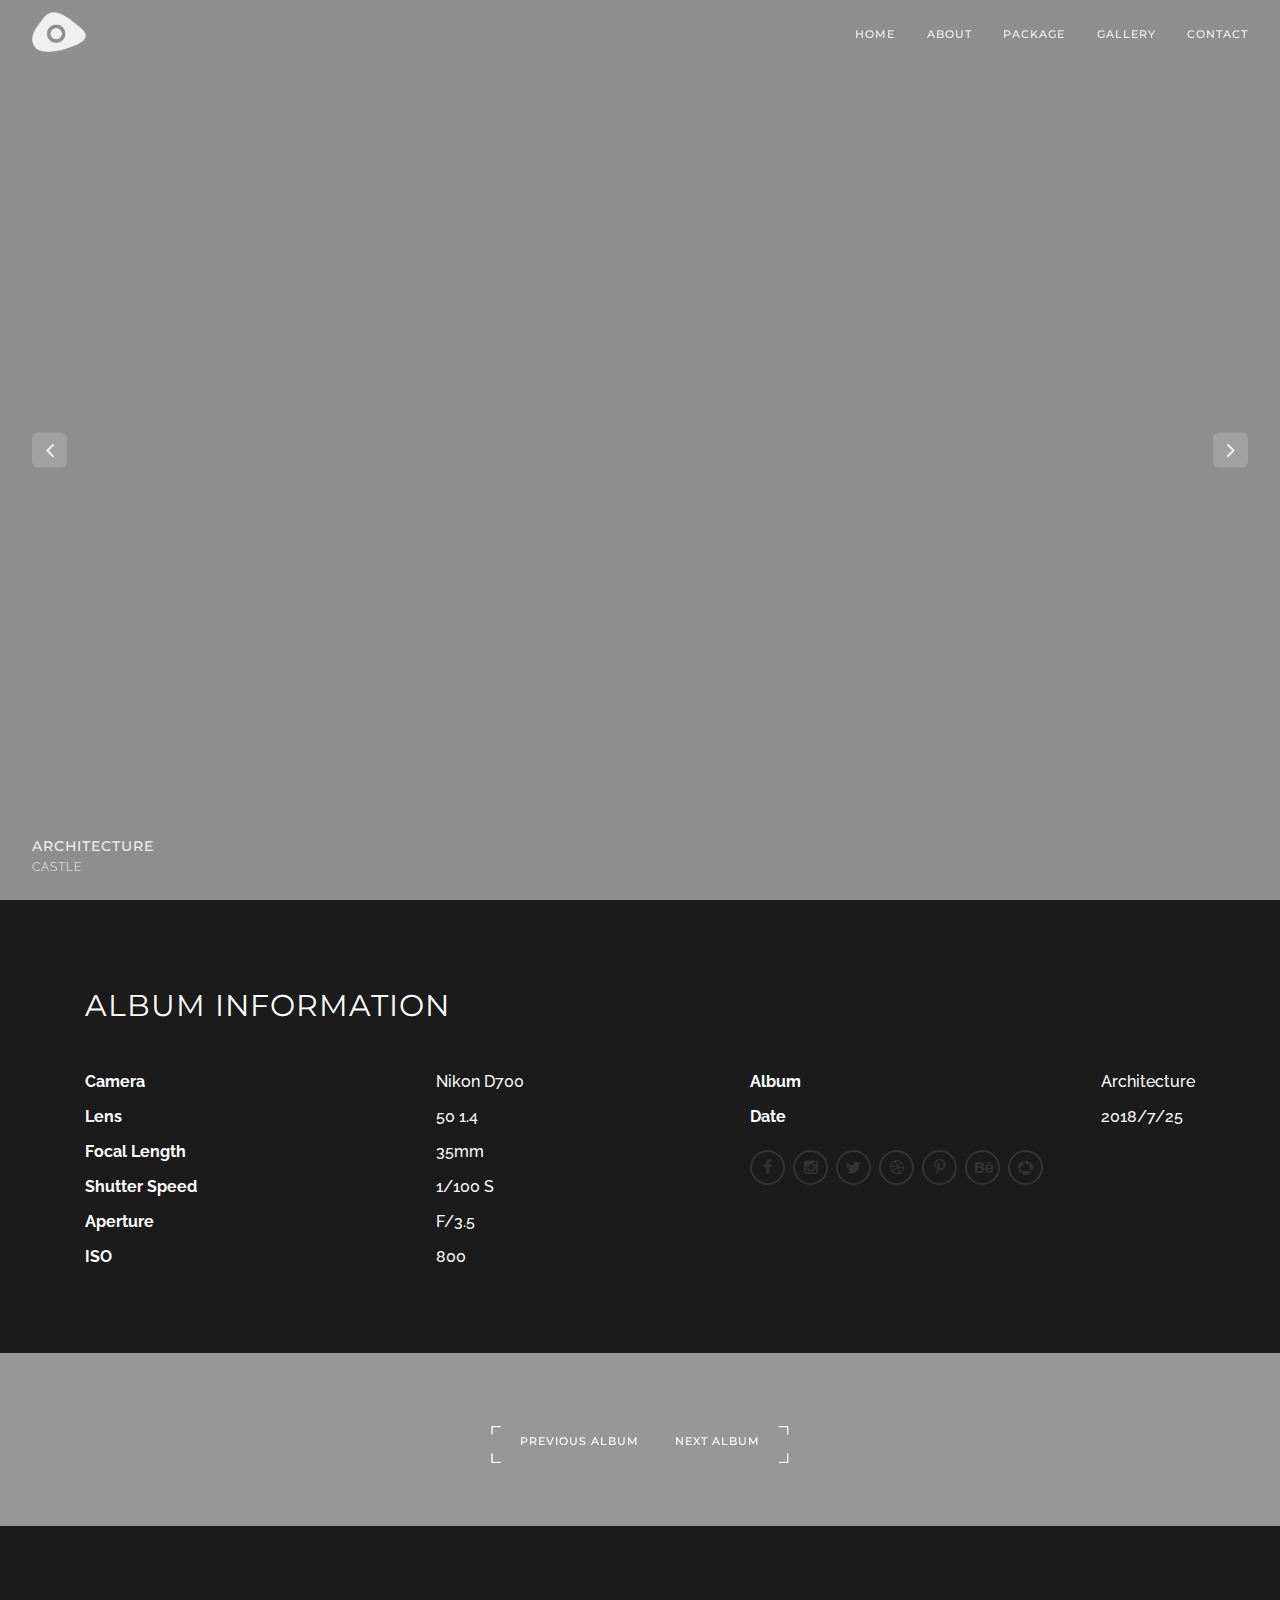
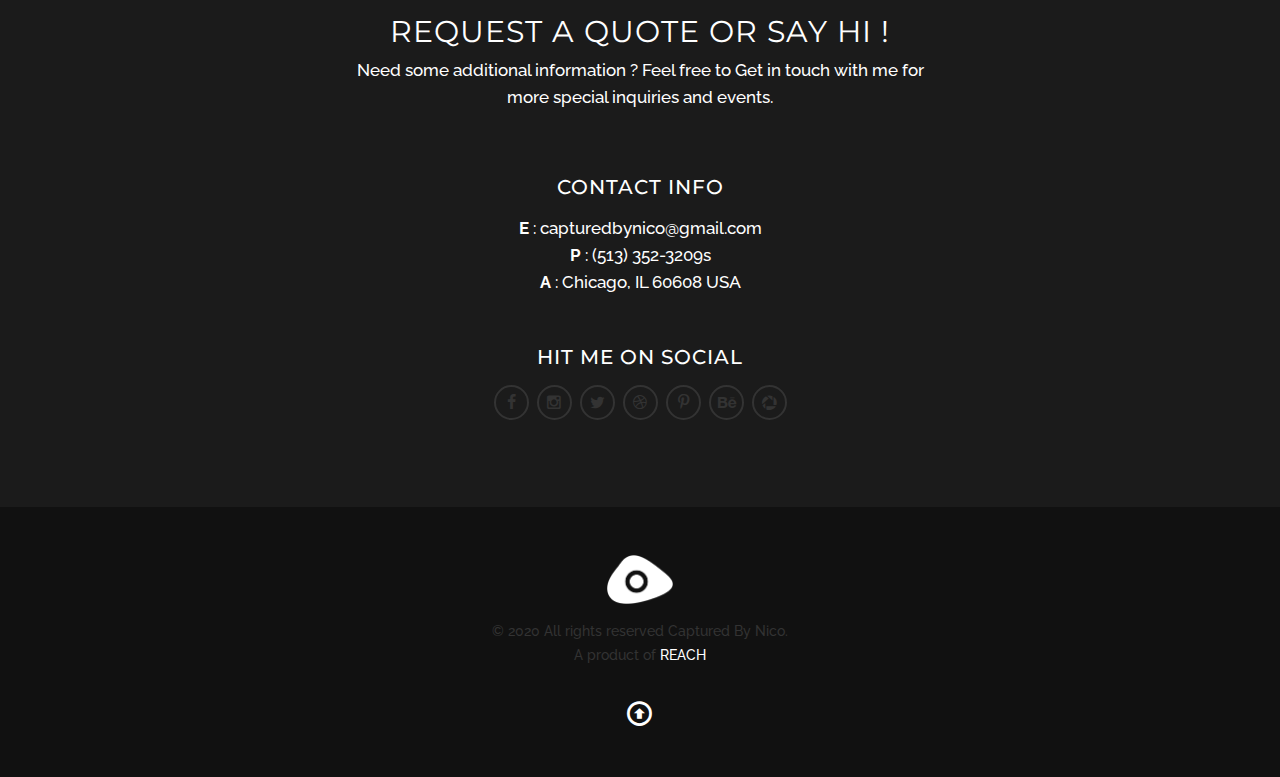
<file: album.html>
<!DOCTYPE html>
<html lang="en">
   <head>
      <!-- Metas -->
      <meta charset="utf-8">
      <title>Sora - Minimal Photographer Template</title>
      <meta name="description" content="">
      <meta name="viewport" content="width=device-width, initial-scale=1.0">
      <!-- Css -->
      <link href="css/bootstrap.css" rel="stylesheet" type="text/css" media="all"/>
      <link href="css/base.css" rel="stylesheet" type="text/css" media="all"/>
      <link href="css/main.css" rel="stylesheet" type="text/css" media="all"/>
      <link href="css/flexslider.css" rel="stylesheet" type="text/css"  media="all" />
      <link href="css/fonts.css" rel="stylesheet" type="text/css"  media="all" />
      <link href="https://fonts.googleapis.com/css?family=Montserrat:400,500,600,700,800,900" rel="stylesheet">
      <link href="https://fonts.googleapis.com/css?family=Raleway:400,400i,500,700" rel="stylesheet">
   </head>
   <body>
      <!-- Preloader -->
      <div class="loader">
         <!-- Preloader inner -->
         <div class="loader-inner">
            <svg width="120" height="220" viewbox="0 0 100 100" class="loading-spinner" version="1.1" xmlns="http://www.w3.org/2000/svg">
               <circle class="spinner" cx="50" cy="50" r="21" fill="#111111" stroke-width="2"/>
            </svg>
         </div>
         <!-- End preloader inner -->
      </div>
      <!-- End preloader-->
      <!--Wrapper-->
      <div class="wrapper">
         <!--Hero section-->
         <section class="hero">
            <!--Main slider-->
            <div class="main-slider slider flexslider">
               <ul class="slides">
                  <li>
                     <div class="background-img overlay">
                        <img src="img/gallery/album/1.jpg" alt="">
                     </div>
                     <div class="block-cat">
                        <h6>Architecture<span>castle</span></h6>
                     </div>
                  </li>
                  <li>
                     <div class="background-img overlay">
                        <img src="img/gallery/album/2.jpg" alt="">
                     </div>
                     <div class="block-cat">
                        <h6>Architecture<span>3d building</span></h6>
                     </div>
                  </li>
                  <li>
                     <div class="background-img overlay">
                        <img src="img/gallery/album/3.jpg" alt="">
                     </div>
                     <div class="block-cat">
                        <h6>Architecture<span>modern building</span></h6>
                     </div>
                  </li>
               </ul>
            </div>
            <!--End main slider-->
            <!--Header-->
            <header class="header default">
               <div class=" left-part">
                  <a class="logo scroll" href="index.html">
                  <img class="mb-0" src="img/logo.png" alt="">
                  </a>
               </div>
               <div class="right-part">
                  <nav class="main-nav">
                     <div class="toggle-mobile-but">
                        <a href="#" class="mobile-but" >
                           <div class="lines"></div>
                        </a>
                     </div>
                     <ul>
                        <li><a class="scroll" href="#hero">Home</a></li>
                        <li><a class="scroll" href="#about">About</a></li>
                        <li><a class="scroll" href="#package">Package</a></li>
                        <li><a class="scroll" href="#gallery">Gallery</a></li>
                        <li><a class="scroll" href="#contact">Contact</a></li>
                     </ul>
                  </nav>
               </div>
            </header>
            <!--End header-->
         </section>
         <!--End hero section-->
         <!--Album section-->
         <section class="album main">
            <!--Container-->
            <div class="container">
               <!--Row-->
               <div class="row justify-content-left">
                  <div class="col-12 col-md-10 col-lg-7">
                     <div class="block-content gap-one-bottom-sm text-left ">
                        <h1 class="mb-0">Album information</h1>
                     </div>
                  </div>
               </div>
               <!--End row-->
            </div>
            <!--End container-->
            <!--Container-->
            <div class="container">
               <!--Row-->
               <div class="row justify-content-left">
                  <div class="col-12 col-lg-6">
                     <div class="block-content  text-left ">
                        <div class="block-info mb-3">
                           <span class="block-name bold">Camera</span>
                           <span class="block-value"> Nikon D700</span>
                        </div>
                        <div class="block-info mb-3">
                           <span class="block-name bold">Lens</span>
                           <span class="block-value">  50 1.4</span>
                        </div>
                        <div class="block-info mb-3">
                           <span class="block-name bold">Focal Length </span>
                           <span class="block-value"> 35mm</span>
                        </div>
                        <div class="block-info mb-3">
                           <span class="block-name bold">Shutter Speed </span>
                           <span class="block-value">   1/100 S</span>
                        </div>
                        <div class="block-info mb-3">
                           <span class="block-name bold">Aperture</span>
                           <span class="block-value">  F/3.5</span>
                        </div>
                        <div class="block-info">
                           <span class="block-name bold">ISO</span>
                           <span class="block-value">800</span>
                        </div>
                     </div>
                  </div>
                  <div class="col-12 col-lg-5 offset-lg-1">
                     <div class="block-info mb-3">
                        <span class="block-name bold">Album</span>
                        <span class="block-value">Architecture</span>
                     </div>
                     <div class="block-info mb-4">
                        <span class="block-name bold">Date</span>
                        <span class="block-value">2018/7/25</span>
                     </div>
                     <div class="block-info">
                        <ul class="block-social dark list-inline">
                           <li class="list-inline-item">
                              <a href="#"> <i class="icon-facebook"></i> </a>
                           </li>
                           <li class="list-inline-item">
                              <a href="#"><i class="icon-instagram"></i> </a>
                           </li>
                           <li class="list-inline-item">
                              <a href="#"><i class="icon-twitter"></i> </a>
                           </li>
                           <li class="list-inline-item">
                              <a href="#"><i class="icon-dribbble"></i> </a>
                           </li>
                           <li class="list-inline-item">
                              <a href="#"><i class="icon-pinterest"></i> </a>
                           </li>
                           <li class="list-inline-item">
                              <a href="#"><i class="icon-behance"></i> </a>
                           </li>
                           <li class="list-inline-item">
                              <a href="#"><i class="icon-picasa"></i> </a>
                           </li>
                        </ul>
                     </div>
                  </div>
               </div>
               <!--End row-->
            </div>
            <!--End container-->
         </section>
         <!--End album section-->
         <!--Album navigation-->
         <section  class="main overlay" >
            <!-- As a general rule, include a heading (h1-h6) as a child of each section and article element for screen readers purposes-->
            <h1 class="uppercase indent">Album nav</h1>
            <div class="background-img ">
               <img src="img/6.jpg" alt="">
            </div>
            <div class="block-content front-p text-center">
               <div class="height-album ">
                  <img class="mb-0 menu-album-frame  " src="img/menu-album-frame.png" alt="">
                  <div class="block-album-nav">
                     <ul class="list-inline">
                        <li class="list-inline-item"><a href="#" >previous album</a></li>
                        <li class="list-inline-item"><a href="#" >next album</a></li>
                     </ul>
                  </div>
               </div>
            </div>
         </section>
         <!--End album navigation-->
         <section id="contact" class="contact main">
            <!--Container-->
            <div class="container">
               <!--Row-->
               <div class="row justify-content-center">
                  <div class="col-12 col-md-10 col-lg-7">
                     <div class="block-content  text-center gap-one-bottom-md front-p ">
                        <h1> Request a Quote or Say Hi !</h1>
                        <p class="lead mb-0">Need some additional information ? Feel free to Get in touch with me for <br>more special inquiries and events.  </p>
                     </div>
                  </div>
               </div>
               <!--End row-->
            </div>
            <!--End container-->
            <!--Container-->
            <div class="container">
               <!--Row-->
               <div class="row justify-content-center">
                  <div class="col-12 col-md-10 col-lg-7">
                     <div class="block-content text-center">
                        <div class="block-info mb-5">
                           <h5 class="mb-3">contact info</h5>
                           <p class="lead mb-0"><span class="bold">E</span> : capturedbynico@gmail.com<br>
                              <span class="bold">P</span> : (513) 352-3209s<br>
                              <span class="bold">A</span> : Chicago, IL 60608 USA 
                           </p>
                        </div>
                        <div class="block-info">
                           <h5 class="mb-3">Hit me on social</h5>
                           <ul class="block-social dark list-inline">
                              <li class="list-inline-item">
                                 <a href="#"> <i class="icon-facebook"></i> </a>
                              </li>
                              <li class="list-inline-item">
                                 <a href="#"><i class="icon-instagram"></i> </a>
                              </li>
                              <li class="list-inline-item">
                                 <a href="#"><i class="icon-twitter"></i> </a>
                              </li>
                              <li class="list-inline-item">
                                 <a href="#"><i class="icon-dribbble"></i> </a>
                              </li>
                              <li class="list-inline-item">
                                 <a href="#"><i class="icon-pinterest"></i> </a>
                              </li>
                              <li class="list-inline-item">
                                 <a href="#"><i class="icon-behance"></i> </a>
                              </li>
                              <li class="list-inline-item">
                                 <a href="#"><i class="icon-picasa"></i> </a>
                              </li>
                           </ul>
                        </div>
                     </div>
                  </div>
               </div>
               <!--End row-->
            </div>
            <!--End container-->
         </section>
         <!--End contact section-->
         <!--Instgaram section-->
         <section class="instagram">
            <!-- As a general rule, include a heading (h1-h6) as a child of each section and article element for screen readers purposes-->
            <h1 class="uppercase indent">Instagram feed</h1>
            <!--Container-->
            <div class="container">
               <!--Row-->
               <div class="row justify-content-center">
                  <div class="col-12">
                     <div class="block-content front-p text-center">
                        <div class="height-insta ">
                           <img class="mb-0 insta-btn-frame  " src="img/insta-btn-frame.png" alt="">
                           <div class="block-content">
                              <a href="https://www.instagram.com/photobenfeed/" target="_blank"><i class="icon-instagram"></i>photobenphotography</a>
                           </div>
                        </div>
                     </div>
                  </div>
               </div>
               <!--End row-->
            </div>
            <!--End container-->
            <div id="block-stream" class="ri-grid ri-grid-size-2 ">
               <ul id="instafeed" class="insta-Feed"></ul>
            </div>
         </section>
         <!--End instgaram section-->
         <footer class="footer gap-double-sm bg-secondary">
            <!--Container-->
            <div class="container">
               <!--Row-->
               <div class="row justify-content-center">
                  <div class="col-12 col-md-10 col-lg-4">
                     <div class="block-content text-center">
                        <div class="logo">
                           <img class="" src="img/logo.png" alt="">
                        </div>
                        <p class="text-small">&copy; 2020 All rights reserved Captured By Nico. <br> A product of <span>REACH</span></p>
                        <a class="top scroll" href="#header"><i class="icon-up-circled-1"></i></a>
                     </div>
                  </div>
               </div>
               <!--End row-->
            </div>
            <!--End container-->
         </footer>
      </div>
      <!-- End wrapper-->
      <!--Javascript--> 
      <script src="js/jquery-1.12.4.min.js"></script>
      <script src="js/jquery.flexslider-min.js"></script>
      <script src="js/smooth-scroll.js"></script>
      <script src="js/modernizr.js"></script>
      <script src="js/instafeed.min.js"></script>
      <script src="js/jquery.gridrotator.js"></script>
      <script src="js/script.js"></script>
      <!-- Google analytics -->
      <!-- End google analytics -->
   </body>
</html>
</file>
<file: css/main.css>
/*
*	Sora - Minimal Photographer Template
* 	Copyright 2018
* 	www.mutationmedia.net
* 	Created by : mutationthemes
*
*/
/* Table of Content
==================================================
	1.Preloader
	2.Site wrapper
	3.Hero section
	4.About section
    5.Package section
    6.Testimonials section
    7.Gallery section
    8.Contact section
    8.Instagram grid section
    9.Footer
    10.Mediaqueries




/*Preloader*/

.loader {
    background: #111111;
    bottom: 0;
    height: 100%;
    left: 0;
    position: fixed;
    right: 0;
    top: 0;
    width: 100%;
    z-index: 9999;
}
.loader-inner {
    left: 0;
    position: absolute;
    top: 50%;
    width: 100%;
    text-align: center;
    transform: translateY(-50%);
    -webkit-transform: translateY(-50%);
    -moz-transform: translateY(-50%);
    -ms-transform: translateY(-50%);
    -o-transform: translateY(-50%);
}
.loading-spinner {
    width: 80px;
    height: 80px;
    animation: spinner-rotate 2s ease-in-out infinite;
    -webkit-animation: spinner-rotate 2s ease-in-out infinite;
    -moz-animation: spinner-rotate 2s ease-in-out infinite;
    -ms-animation: spinner-rotate 2s ease-in-out infinite;
    -o-animation: spinner-rotate 2s ease-in-out infinite;
}
.spinner {
    animation: spinner-color 8s ease-in-out infinite, spinner-dash 2s ease-in-out infinite;
    -webkit-animation: spinner-color 8s ease-in-out infinite, spinner-dash 2s ease-in-out infinite;
    -moz-animation: spinner-color 8s ease-in-out infinite, spinner-dash 2s ease-in-out infinite;
    -ms-animation: spinner-color 8s ease-in-out infinite, spinner-dash 2s ease-in-out infinite;
    -o-animation: spinner-color 8s ease-in-out infinite, spinner-dash 2s ease-in-out infinite;
    stroke-linecap: round;
}
@keyframes spinner-rotate {
    100% {
        transform: rotate(360deg);
        -webkit-transform: rotate(360deg);
        -moz-transform: rotate(360deg);
        -ms-transform: rotate(360deg);
        -o-transform: rotate(360deg);
    }
}
@keyframes spinner-color {
    0%, 100% {
        stroke: #ffffff;
    }
    
}
@keyframes spinner-dash {
    0% {
        stroke-dasharray: 1, 200;
        stroke-dashoffset: 0;
    }
    50% {
        stroke-dasharray: 90, 200;
        stroke-dashoffset: -35px;
    }
    100% {
        stroke-dasharray: 90, 200;
        stroke-dashoffset: -125px;
    }
}
/*End preloader*/


/*Site wrapper*/

.wrapper {
    position: relative;
}

/*End site wrapper*/


/* Hero Section*/


section.hero {
    background: #151514;
    padding: 0;
    position: relative;
    overflow:hidden;
}



.background-img  img {
    display: none;
}
.background-img {
    width: 100%;
    height: 100%;
}
.background-img {
    background-attachment: scroll;
    background-clip: border-box;
    background-color: #222222;
    background-image: none;
    background-origin: padding-box;
    background-position: 50% 50% !important;
    background-repeat: repeat;
    background-size: cover !important;
    height: 100%;
    left: 0;
    position: absolute;
    top: 0;
    width: 100%;
    z-index: 0;
}
.overlay:before {
position: absolute;
  top: 0;
  left: 0;
  max-width: none !important;
  max-height: none !important;
  -webkit-backface-visibility: hidden;
  -moz-backface-visibility: hidden;
  -ms-backface-visibility: hidden;
  -o-backface-visibility: hidden;
  backface-visibility: hidden;
  -webkit-perspective: 1000px;
  -moz-perspective: 1000px;
  -ms-perspective: 1000px;
  -o-perspective: 1000px;
  perspective: 1000px;
    background: rgba(17, 17, 17, .4);
    width: 100%;
    height: 100%;

    z-index: 3;
    content: "";
}
section.hero   .inner-hero {
    bottom: 0;
    left: 0;
    position: absolute;
    right: 0;
    top: 0;
    height: 100%;
    z-index: 10;
}


.height-hero{
    height: 70px;
}


.slider  .slides  li {
    background-size: cover;
    min-height:600px;
}


.header.default {
    left: 0;
    position: absolute;
    top: 0;
    width: 100%;
    z-index: 1000;
}


.header.switched-header {
    background-color: #111111;
    left: 0;
    position: fixed;
    top: 0;
    width: 100%;
    z-index: 999;
}
.header  .left-part {
    float: left;
    margin-left: 2rem;
}
.header  .logo {
    display: inline-block;
    height: 50px;
    margin-top: .775rem;
}

.header  .logo  img {
    max-height: 80%;
}




.header  .right-part {
    float: right;
    margin-right: 2rem;
    position: relative;
}
.mobile-but {
    display: inline-block;
    height: 24px;
    position: absolute;
    right: -1rem;
    top: -38px;
    z-index: 1000;
    display: none;
}
.mobile-but  .lines {
    transform: translate(0px, 10px) rotate(0deg);
    -webkit-transform: translate(0px, 10px) rotate(0deg);
    -ms-transform: translate(0px, 10px) rotate(0deg);
    -moz-transform: translate(0px, 10px) rotate(0deg);
}
.mobile-but  .lines,
.mobile-but  .lines:after,
.mobile-but  .lines:before {
    height: 2px;
    width: 25px;
}
.mobile-but  .lines:after,
.mobile-but  .lines:before {
    content: " ";
    display: block;
}
.mobile-but  .lines:after {
    transform: translate(0px, 4px) rotate(0deg);
    -webkit-transform: translate(0px, 4px) rotate(0deg);
    -ms-transform: translate(0px, 4px) rotate(0deg);
    -moz-transform: translate(0px, 4px) rotate(0deg);
}
.mobile-but  .lines:before {
    transform: translate(0px, -4px) rotate(0deg);
    -webkit-transform: translate(0px, -4px) rotate(0deg);
    -ms-transform: translate(0px, -4px) rotate(0deg);
    -moz-transform: translate(0px, -4px) rotate(0deg);
}
.mobile-but  .lines:after,
.mobile-but  .lines:before {
    background: #ffffff;
}
.toggle-mobile-but.active   .mobile-but   .lines:after {
    transform: translate(0px, -1px) rotate(45deg);
    -webkit-transform: translate(0px, -1px) rotate(45deg);
    -ms-transform: translate(0px, -1px) rotate(45deg);
    -moz-transform: translate(0px, -1px) rotate(45deg);
}
.toggle-mobile-but.active  .mobile-but .lines:before {
    transform: translate(0px, 1px) rotate(-45deg);
    -webkit-transform: translate(0px, 1px) rotate(-45deg);
    -ms-transform: translate(0px, 1px) rotate(-45deg);
    -moz-transform: translate(0px, 1px) rotate(-45deg);
}
.main-nav li {
    display: block;
    float: left;
    margin-left: 1.9625rem;
    font-size: .6875rem;
    text-transform: uppercase;
    font-family: 'Montserrat', sans-serif;
    letter-spacing: 1px;
    list-style: none;
    
}
.main-nav li  a {
    color: #ffffff;
    display: block;
    position: relative;
    padding: 1.7rem 0;
}

.hero-content {
    color: #ffffff;
    position: relative;
    text-align: center;
    top: 50%;
    transform: translateY(-50%);
    -webkit-transform: translateY(-50%);
    -moz-transform: translateY(-50%);
    -ms-transform: translateY(-50%);
    -o-transform: translateY(-50%);
}

.text-frame{
    position: absolute;
    left: 50%;
    transform: translate(-50%, -50%);
    -webkit-transform: translate(-50%, -50%);
    -moz-transform: translate(-50%, -50%);
    -ms-transform: translate(-50%, -50%);
    -o-transform: translate(-50%, -50%);
    top: 50%;
}

.text-frame.hero{
    max-height: 160%;
}

.text-frame.package{
    max-height: 130%;
}

/* End hero section*/



/* About section*/


p.block-intro{
    line-height: 1.4;

}

/* End about section*/



/* Package section*/


.package-header{
    position: relative;
    height: 47px;
}

.package-header h5 span{
    display: block;
    font-family: "Raleway", "Helvetica Neue", "Helvetica", Helvetica, Arial, sans-serif;
    text-transform: uppercase;
    font-size: .8125rem;
    margin-top: .3125rem;
}


.package-body li{
    line-height: 1.7;
}


.block-logo img:hover {
    transform: scale(1.05);
    -webkit-transform: scale(1.05);
    -ms-transform: scale(1.05);
    -moz-transform: scale(1.05);
}
.block-logo img {
    opacity: .1;
    margin-bottom: 0;
}

/* End package section*/





/* Testimonials section*/


.blockquote{
    position: relative;
}

.blockquote p{
    font-weight: 800;
    line-height: 1.4;
    font-size: 2rem;
    font-family: 'Montserrat', sans-serif;
    position: relative;
}


.blockquote img.quote{
     position: absolute;
    width: 13% !important;;
    left: 0;
    top: 0;
    z-index: -1;
}

.blockquote .quote-info img{
    margin-left:auto;
    margin-right: auto;
    margin-bottom: 1.25rem;
    width: 12% !important;
}

.blockquote .quote-info h6 span{
    display: block;
    font-family: "Raleway", "Helvetica Neue", "Helvetica", Helvetica, Arial, sans-serif;
    text-transform: uppercase;
    font-size: .8125rem;
    margin-top: .3125rem;
}

/* End testimonials section*/




/* Gallery section*/



.gallery .block-content .col-lg-4{
    padding-right: 0;
    padding-left: 0;
    float: left;
}

.gallery .block-content .block-gallery{
    position: relative;
}

.gallery .block-content .block-gallery img{
    margin-bottom: 0;
}

.block-gallery .block-cat a{
    position: absolute;
    background: rgba(17, 17, 17, .4);
    width: 100%;
    height: 100%;
    left: 0;
    top: 0;



}

.block-gallery .block-cat a:hover{
    background: rgba(17, 17, 17, .6);

}

.block-gallery .block-cat h6, .main-slider .block-cat h6{
    position: absolute;
    left: 2rem;
    bottom: 20px;
    z-index: 4;
}


.block-gallery .block-cat i{
    position: absolute;
    right: 2rem;
    bottom: 50px;
    z-index: 4;
    font-size: 1.1rem;
}


.block-gallery .block-cat h6 span, .main-slider .block-cat h6 span{
    display: block;
    font-family: "Raleway", "Helvetica Neue", "Helvetica", Helvetica, Arial, sans-serif;
    text-transform: uppercase;
    font-size: .8125rem;
    margin-top: .3125rem;
    font-weight: 300;
}



.block-content.filter{
	padding: 1.25rem 0;
}

.height-filter{
    height: 37px;
}


.height-filter img.menu-filter-frame{
    -webkit-transform: translateX(-50%);
    -moz-transform: translateX(-50%);
    -ms-transform: translateX(-50%);
    -o-transform: translateX(-50%);
    position: absolute;
    top: 19px;
    max-height:51%;
    left: 50%;
}

.block-filter {
    z-index: 100;
    width: 100%;
    text-align: center;
}


.block-filter li{
	padding: .75rem 0;
}


.block-filter li, .block-album-nav li, .height-insta .block-content a {
    margin-left: .98125rem;
    margin-right: .98125rem !important;
    font-size: .6875em;
    text-transform: uppercase;
    font-family: 'Montserrat', sans-serif;
    letter-spacing: 1px;
    position: relative;
}



.block-filter li a.active:before {
    content: "";
    background: #ffffff;
    width: 100%;
    height: 1px;
    position: absolute;
    top:18px;
    
}

.disable:before{
    opacity:.6;
    background-color: #222222;
    content: "";
    display: block;
    height: 100%;
    left: 0;
    position: absolute;
    top: 0;
    width: 100%;
    z-index:12;
}

.block-info   p{
    display: inline-block;
}

.block-info .block-name {
    min-width: 347px;
}



 .height-album{
    position: absolute;
    left: 50%;
    transform: translateX(-50%);
    -webkit-transform: translateX(-50%);
    -moz-transform: translateX(-50%);
    -ms-transform: translateX(-50%);
    -o-transform: translateX(-50%);
    height: 37px;
    width: 100%;
    top: -10px;
}

 .height-album img.menu-album-frame {
    position: absolute;
    max-width: inherit;
    left: 50%;
    transform: translateX(-50%);
    -webkit-transform: translateX(-50%);
    -moz-transform: translateX(-50%);
    -ms-transform: translateX(-50%);
    -o-transform: translateX(-50%);
    max-height: 100%;
    top: -4px;
}



 .height-insta img.insta-btn-frame {
    position: absolute;
    max-width: inherit;
    left: 50%;
    transform: translateX(-50%);
    -webkit-transform: translateX(-50%);
    -moz-transform: translateX(-50%);
    -ms-transform: translateX(-50%);
    -o-transform: translateX(-50%);
    max-height: 100%;
    top: -4px;

}


.height-insta{
    height: 37px;
    position: absolute;
    left: 50%;
    transform: translateX(-50%);
    -webkit-transform: translateX(-50%);
    -moz-transform: translateX(-50%);
    -ms-transform: translateX(-50%);
    -o-transform: translateX(-50%);
    top: 100px;
    width: 100%;
}


.height-insta .block-content a i {
    margin-right: .625rem;
}


/* End gallery section*/



/* Instagram grid section*/

.ri-grid ul {
    list-style: none;
    display: block;
    width: 100%;
    margin: 0;
    padding: 0;
}


.ri-grid ul:before,
.ri-grid ul:after{
    content: '';
    display: table;
}

.ri-grid ul:after {
    clear: both;
}

.ri-grid ul {
    zoom: 1; /* For IE 6/7 (trigger hasLayout) */
} 

.ri-grid ul li {
    -webkit-perspective: 400px;
    -moz-perspective: 400px;
    -o-perspective: 400px;
    -ms-perspective: 400px;
    perspective: 400px; 
    margin: 0;
    padding: 0;
    float: left;
    position: relative;
    display: block;
    overflow: hidden;
    background: #1b1b1b;
}

.ri-grid ul li a{
    display: block;
    outline: none;
    position: absolute;
    left: 0;
    top: 0;
    width: 100%;
    height: 100%;
    -webkit-backface-visibility: hidden;
    -moz-backface-visibility: hidden;
    -o-backface-visibility: hidden;
    -ms-backface-visibility: hidden;
    backface-visibility: hidden;
    -webkit-transform-style: preserve-3d;
    -moz-transform-style: preserve-3d;
    -o-transform-style: preserve-3d;
    -ms-transform-style: preserve-3d;
    transform-style: preserve-3d;
    -webkit-background-size: 100% 100%;
    -moz-background-size: 100% 100%;
    background-size: 100% 100%;
    background-position: center center;
    background-repeat: no-repeat;
    background-color: #333;
    -webkit-box-sizing: content-box;
    -moz-box-sizing: content-box;
    box-sizing: content-box;
}


.insta-Feed li a{
    position: relative;
}


.insta-Feed li a:before {
    position: absolute;
    background: rgba(17, 17, 17, .4);
    width: 100%;
    height: 100%;
    top: 0;
    left: 0;
    z-index: 3;
    content: "";
}


.insta-Feed li a:hover:before {
    position: absolute;
    background: rgba(17, 17, 17, .6);
    width: 100%;
    height: 100%;
    top: 0;
    left: 0;
    z-index: 3;
    content: "";
}

/* End instagram grid section */


/* Footer*/



.footer .logo{
    display: block;
    height: 65px;
}

.footer .logo img {
    max-height: 75%;
    margin-left:auto;
    margin-right: auto;
}

.footer a.top{
    color: #ffffff;
    font-size: 1.675rem;
    display: inline-block;
}


/* End footer*/


/*Media queries*/

@media  screen and (max-width: 1366px) {
    
}

@media all and (max-width: 990px) {


    .header .left-part,
    .header .right-part {float: none;display: block;}
    .header .left-part {margin-left: 1rem;}
    .header {background-color: #1b1b1b;padding:.375rem 0;}
    .header .logo {margin-top: 0;}
    .header .logo img {margin-top: .4125rem;}
    .mobile-but {display: block;}
    .main-nav ul {display: none;}
    .main-nav li {float: none;display: block;margin-left: 1rem;}
    .main-nav li a{padding: .525rem 0;}
    .main-nav li:first-child a {padding-top: .625rem;}
    .block-logo img {width: 35%;margin-left: auto;margin-right: auto;}

}

@media only screen and (min-device-width: 720px) and (max-device-width: 1280px) and (orientation: portrait) {
    input,
    textarea {
        -webkit-appearance: none;
    }   

}

@media only screen and (min-device-width: 1024px) and (max-device-width: 1366px) and (orientation: landscape) {
			
			section.main, .main {padding-top: 5.42857rem; padding-bottom: 5.42857rem;}
    		h6, .h6{font-size: .9rem;}
			.block-gallery .block-cat h6 span, .main-slider .block-cat h6 span, .blockquote .quote-info h6 span{font-size: .7525rem;}
}


@media only screen and (min-device-width: 1024px) and (max-device-width: 1366px)  and (orientation: portrait){
			
			section.main, .main {padding-top: 5.42857rem; padding-bottom: 5.42857rem;}
			.blockquote p{font-size: 1.875rem;}
			h6, .h6{font-size: .9rem;}
			.block-gallery .block-cat h6 span, .main-slider .block-cat h6 span, .blockquote .quote-info h6 span{font-size: .7525rem;}
    
}


@media only screen and (min-width: 768px) and (max-width: 1024px) and (orientation: landscape) {
    input,
    textarea {
        -webkit-appearance: none;
    }

	section.main, .main {padding-top: 5.42857rem; padding-bottom: 5.42857rem;}
    h1, .h1{font-size: 1.675rem;}
    h6, .h6{font-size: .8375rem;}
    h5, .h5 {font-size: 1.15rem;}
    .block-gallery .block-cat h6 span, .main-slider .block-cat h6 span, .blockquote .quote-info h6 span{font-size: .7125rem;}
    .text-frame.hero{max-height: 140%;top:40%}
    .text-frame.package{max-height: 120%;}
    .block-gallery .block-cat i{right: 1rem;}
    .blockquote p{font-size: 1.875rem;}
    .blockquote img.quote{width: 15% !important;}

}



@media only screen and (min-width: 768px) and (max-width: 960px){
    input,
    textarea {
        -webkit-appearance: none;
    }

	section.main, .main {padding-top: 5.42857rem; padding-bottom: 5.42857rem;}
    h1, .h1{font-size: 1.675rem;}
    h6, .h6{font-size: .9375rem;}
    h5, .h5 {font-size: 1.15rem;}
    .block-gallery .block-cat h6 span, .main-slider .block-cat h6 span{font-size: .7125rem;}
    .text-frame.hero{max-height: 140%;top:40%}
    .text-frame.package{max-height: 120%;}
    .block-filter li {margin-left: .48125rem !important;margin-right: .48125rem !important;}
    .block-logo img {width: 25%;margin-left: auto;margin-right: auto;}
    .block-package{margin-bottom: 4rem;}
    .blockquote p{font-size: 1.875rem;}
    .blockquote img.quote{width: 15% !important;}
    .row .col-12.col-lg-4:last-child .block-package{margin-bottom: 0;}  
    section.album .col-12.col-lg-5.offset-lg-1{margin-top:1rem; }
    .height-filter img.menu-filter-frame{max-height: 45%;top:22px;}
    .main-nav li {font-size:.6875rem;}

    
}



@media only screen and (min-width: 480px) and (max-width: 767px) {
    input,
    textarea {
        -webkit-appearance: none;
    }

    body{font-size: .875rem;}
    section.main, .main {padding-top: 5.42857rem; padding-bottom: 5.42857rem;}
    h1, .h1{font-size: 1.275rem;}
    h6, .h6{font-size: .7675rem;}
    .h6{letter-spacing:3px}
    h5, .h5 {font-size: 1.05rem;}
    .lead{font-size: .9375rem;}
    .text-small{font-size: .75rem;}
    .btn{font-size: .7125rem; padding: 1rem 1rem;}
    .block-social li a{line-height: 2.2;}
    .block-gallery .block-cat h6 span, .main-slider .block-cat h6 span, .blockquote .quote-info h6 span{font-size: .6125rem;}
    .block-gallery .block-cat h6, .main-slider .block-cat h6{left: 1rem;}
    .block-gallery .block-cat i{right: 1rem;bottom: 42px;}
    .text-frame.hero{max-height: 105%;top:35%;}
    .text-frame.package{max-height: 110%;}
    .height-filter img.menu-filter-frame{max-height: 49%;}
    .divider {padding-top: 10rem;padding-bottom: 10rem;}
    .block-package{margin-bottom: 4rem;}
    .row .col-12.col-lg-4:last-child .block-package{margin-bottom: 0;}
    .blockquote p{font-size: 1.375rem;}
    .blockquote img.quote{width: 15% !important;}
    .block-logo img {width: 35%;margin-left: auto;margin-right: auto;}
    section.album .col-12.col-lg-5.offset-lg-1{margin-top:1rem; }


   
}
@media only screen and (max-width: 479px) {
    input,
    textarea {
        -webkit-appearance: none;
    }


    body{font-size: .875rem;}
    section.main, .main {padding-top: 5.42857rem; padding-bottom: 5.42857rem;}
    h1, .h1{font-size: 1.275rem;}
    h6, .h6{font-size: .7675rem;}
    .h6{letter-spacing:3px}
    h5, .h5 {font-size: 1.05rem;}
    .lead{font-size: .9375rem;}
    .text-small{font-size: .75rem;}
    .btn{font-size: .7125rem; padding: 1rem 1rem;}
    .block-social li a{line-height: 2.2;}
    .block-gallery .block-cat h6 span, .main-slider .block-cat h6 span, .blockquote .quote-info h6 span{font-size: .6125rem;}
    .text-frame.hero{max-height: 105%;top:35%;}
    .text-frame.package{max-height: 110%;}
    .height-filter{height: auto;}
    .block-gallery .block-cat h6, .main-slider .block-cat h6{left: 1rem;}
    .block-gallery .block-cat i{right: 1rem;bottom: 42px;}
    .blockquote .quote-info img{width: 20% !important;}
     .flex-direction-nav .flex-prev {left: 1rem !important;}
 	.flex-direction-nav .flex-next{right: 1rem !important;}
    .block-logo img {width: 50%;margin-left: auto;margin-right: auto;}
    .block-package{margin-bottom: 2rem;}
    .blockquote p{font-size: 1.375rem;}
    .blockquote img.quote{width: 20% !important;}
    .row .col-12.col-lg-4:last-child .block-package{margin-bottom: 0;}  
    .height-filter img.menu-filter-frame, .height-album img.menu-album-frame{display: none;}
    .block-info .block-name{min-width: 190px;}
    section.album .col-12.col-lg-5.offset-lg-1{margin-top:1rem; }

   
    
}
/*End media queries*/
</file>
<file: css/fonts.css>
@font-face {
  font-family: 'fontello';
  src: url('../font/fontello.eot?46579446');
  src: url('../font/fontello.eot?46579446#iefix') format('embedded-opentype'),
       url('../font/fontello.woff2?46579446') format('woff2'),
       url('../font/fontello.woff?46579446') format('woff'),
       url('../font/fontello.ttf?46579446') format('truetype'),
       url('../font/fontello.svg?46579446#fontello') format('svg');
  font-weight: normal;
  font-style: normal;
}
/* Chrome hack: SVG is rendered more smooth in Windozze. 100% magic, uncomment if you need it. */
/* Note, that will break hinting! In other OS-es font will be not as sharp as it could be */
/*
@media screen and (-webkit-min-device-pixel-ratio:0) {
  @font-face {
    font-family: 'fontello';
    src: url('../font/fontello.svg?46579446#fontello') format('svg');
  }
}
*/
 
 [class^="icon-"]:before, [class*=" icon-"]:before {
  font-family: "fontello";
  font-style: normal;
  font-weight: normal;
  speak: none;
 
  display: inline-block;
  text-decoration: inherit;
  width: 1em;
  margin-right: .2em;
  text-align: center;
  /* opacity: .8; */
 
  /* For safety - reset parent styles, that can break glyph codes*/
  font-variant: normal;
  text-transform: none;
 
  /* fix buttons height, for twitter bootstrap */
  line-height: 1em;
 
  /* Animation center compensation - margins should be symmetric */
  /* remove if not needed */
  margin-left: .2em;
 
  /* you can be more comfortable with increased icons size */
  /* font-size: 120%; */
 
  /* Font smoothing. That was taken from TWBS */
  -webkit-font-smoothing: antialiased;
  -moz-osx-font-smoothing: grayscale;
 
  /* Uncomment for 3D effect */
  /* text-shadow: 1px 1px 1px rgba(127, 127, 127, 0.3); */
}
 
.icon-glass:before { content: '\e800'; } /* 'î €' */
.icon-music:before { content: '\e801'; } /* 'î ' */
.icon-search:before { content: '\e802'; } /* 'î ‚' */
.icon-mail:before { content: '\e803'; } /* 'î ƒ' */
.icon-mail-alt:before { content: '\e804'; } /* 'î „' */
.icon-mail-squared:before { content: '\e805'; } /* 'î …' */
.icon-heart:before { content: '\e806'; } /* 'î †' */
.icon-heart-empty:before { content: '\e807'; } /* 'î ‡' */
.icon-star:before { content: '\e808'; } /* 'î ˆ' */
.icon-star-empty:before { content: '\e809'; } /* 'î ‰' */
.icon-star-half:before { content: '\e80a'; } /* 'î Š' */
.icon-star-half-alt:before { content: '\e80b'; } /* 'î ‹' */
.icon-user:before { content: '\e80c'; } /* 'î Œ' */
.icon-user-plus:before { content: '\e80d'; } /* 'î ' */
.icon-user-times:before { content: '\e80e'; } /* 'î Ž' */
.icon-users:before { content: '\e80f'; } /* 'î ' */
.icon-male:before { content: '\e810'; } /* 'î ' */
.icon-female:before { content: '\e811'; } /* 'î ‘' */
.icon-child:before { content: '\e812'; } /* 'î ’' */
.icon-user-secret:before { content: '\e813'; } /* 'î “' */
.icon-video:before { content: '\e814'; } /* 'î ”' */
.icon-videocam:before { content: '\e815'; } /* 'î •' */
.icon-picture:before { content: '\e816'; } /* 'î –' */
.icon-camera:before { content: '\e817'; } /* 'î —' */
.icon-camera-alt:before { content: '\e818'; } /* 'î ˜' */
.icon-th-large:before { content: '\e819'; } /* 'î ™' */
.icon-th:before { content: '\e81a'; } /* 'î š' */
.icon-th-list:before { content: '\e81b'; } /* 'î ›' */
.icon-ok:before { content: '\e81c'; } /* 'î œ' */
.icon-ok-circled:before { content: '\e81d'; } /* 'î ' */
.icon-ok-circled2:before { content: '\e81e'; } /* 'î ž' */
.icon-ok-squared:before { content: '\e81f'; } /* 'î Ÿ' */
.icon-cancel:before { content: '\e820'; } /* 'î  ' */
.icon-cancel-circled:before { content: '\e821'; } /* 'î ¡' */
.icon-cancel-circled2:before { content: '\e822'; } /* 'î ¢' */
.icon-plus:before { content: '\e823'; } /* 'î £' */
.icon-plus-circled:before { content: '\e824'; } /* 'î ¤' */
.icon-plus-squared:before { content: '\e825'; } /* 'î ¥' */
.icon-plus-squared-alt:before { content: '\e826'; } /* 'î ¦' */
.icon-minus:before { content: '\e827'; } /* 'î §' */
.icon-minus-circled:before { content: '\e828'; } /* 'î ¨' */
.icon-minus-squared:before { content: '\e829'; } /* 'î ©' */
.icon-minus-squared-alt:before { content: '\e82a'; } /* 'î ª' */
.icon-help:before { content: '\e82b'; } /* 'î «' */
.icon-help-circled:before { content: '\e82c'; } /* 'î ¬' */
.icon-info-circled:before { content: '\e82d'; } /* 'î ­' */
.icon-info:before { content: '\e82e'; } /* 'î ®' */
.icon-home:before { content: '\e82f'; } /* 'î ¯' */
.icon-link:before { content: '\e830'; } /* 'î °' */
.icon-unlink:before { content: '\e831'; } /* 'î ±' */
.icon-link-ext:before { content: '\e832'; } /* 'î ²' */
.icon-link-ext-alt:before { content: '\e833'; } /* 'î ³' */
.icon-attach:before { content: '\e834'; } /* 'î ´' */
.icon-lock:before { content: '\e835'; } /* 'î µ' */
.icon-lock-open:before { content: '\e836'; } /* 'î ¶' */
.icon-lock-open-alt:before { content: '\e837'; } /* 'î ·' */
.icon-pin:before { content: '\e838'; } /* 'î ¸' */
.icon-eye:before { content: '\e839'; } /* 'î ¹' */
.icon-eye-off:before { content: '\e83a'; } /* 'î º' */
.icon-tag:before { content: '\e83b'; } /* 'î »' */
.icon-tags:before { content: '\e83c'; } /* 'î ¼' */
.icon-bookmark:before { content: '\e83d'; } /* 'î ½' */
.icon-bookmark-empty:before { content: '\e83e'; } /* 'î ¾' */
.icon-flag:before { content: '\e83f'; } /* 'î ¿' */
.icon-flag-empty:before { content: '\e840'; } /* 'î¡€' */
.icon-flag-checkered:before { content: '\e841'; } /* 'î¡' */
.icon-thumbs-up:before { content: '\e842'; } /* 'î¡‚' */
.icon-thumbs-down:before { content: '\e843'; } /* 'î¡ƒ' */
.icon-thumbs-up-alt:before { content: '\e844'; } /* 'î¡„' */
.icon-thumbs-down-alt:before { content: '\e845'; } /* 'î¡…' */
.icon-download:before { content: '\e846'; } /* 'î¡†' */
.icon-upload:before { content: '\e847'; } /* 'î¡‡' */
.icon-download-cloud:before { content: '\e848'; } /* 'î¡ˆ' */
.icon-upload-cloud:before { content: '\e849'; } /* 'î¡‰' */
.icon-reply:before { content: '\e84a'; } /* 'î¡Š' */
.icon-reply-all:before { content: '\e84b'; } /* 'î¡‹' */
.icon-forward:before { content: '\e84c'; } /* 'î¡Œ' */
.icon-quote-left:before { content: '\e84d'; } /* 'î¡' */
.icon-quote-right:before { content: '\e84e'; } /* 'î¡Ž' */
.icon-code:before { content: '\e84f'; } /* 'î¡' */
.icon-export:before { content: '\e850'; } /* 'î¡' */
.icon-export-alt:before { content: '\e851'; } /* 'î¡‘' */
.icon-share:before { content: '\e852'; } /* 'î¡’' */
.icon-share-squared:before { content: '\e853'; } /* 'î¡“' */
.icon-pencil:before { content: '\e854'; } /* 'î¡”' */
.icon-pencil-squared:before { content: '\e855'; } /* 'î¡•' */
.icon-edit:before { content: '\e856'; } /* 'î¡–' */
.icon-print:before { content: '\e857'; } /* 'î¡—' */
.icon-retweet:before { content: '\e858'; } /* 'î¡˜' */
.icon-keyboard:before { content: '\e859'; } /* 'î¡™' */
.icon-gamepad:before { content: '\e85a'; } /* 'î¡š' */
.icon-comment:before { content: '\e85b'; } /* 'î¡›' */
.icon-chat:before { content: '\e85c'; } /* 'î¡œ' */
.icon-comment-empty:before { content: '\e85d'; } /* 'î¡' */
.icon-chat-empty:before { content: '\e85e'; } /* 'î¡ž' */
.icon-bell:before { content: '\e85f'; } /* 'î¡Ÿ' */
.icon-bell-alt:before { content: '\e860'; } /* 'î¡ ' */
.icon-bell-off:before { content: '\e861'; } /* 'î¡¡' */
.icon-bell-off-empty:before { content: '\e862'; } /* 'î¡¢' */
.icon-attention-alt:before { content: '\e863'; } /* 'î¡£' */
.icon-attention:before { content: '\e864'; } /* 'î¡¤' */
.icon-attention-circled:before { content: '\e865'; } /* 'î¡¥' */
.icon-location:before { content: '\e866'; } /* 'î¡¦' */
.icon-direction:before { content: '\e867'; } /* 'î¡§' */
.icon-compass:before { content: '\e868'; } /* 'î¡¨' */
.icon-trash:before { content: '\e869'; } /* 'î¡©' */
.icon-trash-empty:before { content: '\e86a'; } /* 'î¡ª' */
.icon-doc:before { content: '\e86b'; } /* 'î¡«' */
.icon-docs:before { content: '\e86c'; } /* 'î¡¬' */
.icon-doc-text:before { content: '\e86d'; } /* 'î¡­' */
.icon-doc-inv:before { content: '\e86e'; } /* 'î¡®' */
.icon-doc-text-inv:before { content: '\e86f'; } /* 'î¡¯' */
.icon-file-pdf:before { content: '\e870'; } /* 'î¡°' */
.icon-file-word:before { content: '\e871'; } /* 'î¡±' */
.icon-file-excel:before { content: '\e872'; } /* 'î¡²' */
.icon-file-powerpoint:before { content: '\e873'; } /* 'î¡³' */
.icon-file-image:before { content: '\e874'; } /* 'î¡´' */
.icon-file-archive:before { content: '\e875'; } /* 'î¡µ' */
.icon-file-audio:before { content: '\e876'; } /* 'î¡¶' */
.icon-file-video:before { content: '\e877'; } /* 'î¡·' */
.icon-file-code:before { content: '\e878'; } /* 'î¡¸' */
.icon-folder:before { content: '\e879'; } /* 'î¡¹' */
.icon-folder-open:before { content: '\e87a'; } /* 'î¡º' */
.icon-folder-empty:before { content: '\e87b'; } /* 'î¡»' */
.icon-folder-open-empty:before { content: '\e87c'; } /* 'î¡¼' */
.icon-box:before { content: '\e87d'; } /* 'î¡½' */
.icon-rss:before { content: '\e87e'; } /* 'î¡¾' */
.icon-rss-squared:before { content: '\e87f'; } /* 'î¡¿' */
.icon-phone:before { content: '\e880'; } /* 'î¢€' */
.icon-phone-squared:before { content: '\e881'; } /* 'î¢' */
.icon-fax:before { content: '\e882'; } /* 'î¢‚' */
.icon-menu:before { content: '\e883'; } /* 'î¢ƒ' */
.icon-cog:before { content: '\e884'; } /* 'î¢„' */
.icon-cog-alt:before { content: '\e885'; } /* 'î¢…' */
.icon-wrench:before { content: '\e886'; } /* 'î¢†' */
.icon-sliders:before { content: '\e887'; } /* 'î¢‡' */
.icon-basket:before { content: '\e888'; } /* 'î¢ˆ' */
.icon-cart-plus:before { content: '\e889'; } /* 'î¢‰' */
.icon-cart-arrow-down:before { content: '\e88a'; } /* 'î¢Š' */
.icon-calendar:before { content: '\e88b'; } /* 'î¢‹' */
.icon-calendar-empty:before { content: '\e88c'; } /* 'î¢Œ' */
.icon-login:before { content: '\e88d'; } /* 'î¢' */
.icon-logout:before { content: '\e88e'; } /* 'î¢Ž' */
.icon-mic:before { content: '\e88f'; } /* 'î¢' */
.icon-mute:before { content: '\e890'; } /* 'î¢' */
.icon-volume-off:before { content: '\e891'; } /* 'î¢‘' */
.icon-volume-down:before { content: '\e892'; } /* 'î¢’' */
.icon-volume-up:before { content: '\e893'; } /* 'î¢“' */
.icon-headphones:before { content: '\e894'; } /* 'î¢”' */
.icon-clock:before { content: '\e895'; } /* 'î¢•' */
.icon-lightbulb:before { content: '\e896'; } /* 'î¢–' */
.icon-block:before { content: '\e897'; } /* 'î¢—' */
.icon-resize-full:before { content: '\e898'; } /* 'î¢˜' */
.icon-resize-full-alt:before { content: '\e899'; } /* 'î¢™' */
.icon-resize-small:before { content: '\e89a'; } /* 'î¢š' */
.icon-resize-vertical:before { content: '\e89b'; } /* 'î¢›' */
.icon-resize-horizontal:before { content: '\e89c'; } /* 'î¢œ' */
.icon-move:before { content: '\e89d'; } /* 'î¢' */
.icon-zoom-in:before { content: '\e89e'; } /* 'î¢ž' */
.icon-zoom-out:before { content: '\e89f'; } /* 'î¢Ÿ' */
.icon-down-circled2:before { content: '\e8a0'; } /* 'î¢ ' */
.icon-up-circled2:before { content: '\e8a1'; } /* 'î¢¡' */
.icon-left-circled2:before { content: '\e8a2'; } /* 'î¢¢' */
.icon-right-circled2:before { content: '\e8a3'; } /* 'î¢£' */
.icon-down-dir:before { content: '\e8a4'; } /* 'î¢¤' */
.icon-up-dir:before { content: '\e8a5'; } /* 'î¢¥' */
.icon-left-dir:before { content: '\e8a6'; } /* 'î¢¦' */
.icon-right-dir:before { content: '\e8a7'; } /* 'î¢§' */
.icon-down-open:before { content: '\e8a8'; } /* 'î¢¨' */
.icon-left-open:before { content: '\e8a9'; } /* 'î¢©' */
.icon-right-open:before { content: '\e8aa'; } /* 'î¢ª' */
.icon-up-open:before { content: '\e8ab'; } /* 'î¢«' */
.icon-angle-left:before { content: '\e8ac'; } /* 'î¢¬' */
.icon-angle-right:before { content: '\e8ad'; } /* 'î¢­' */
.icon-angle-up:before { content: '\e8ae'; } /* 'î¢®' */
.icon-angle-down:before { content: '\e8af'; } /* 'î¢¯' */
.icon-angle-circled-left:before { content: '\e8b0'; } /* 'î¢°' */
.icon-angle-circled-right:before { content: '\e8b1'; } /* 'î¢±' */
.icon-angle-circled-up:before { content: '\e8b2'; } /* 'î¢²' */
.icon-angle-circled-down:before { content: '\e8b3'; } /* 'î¢³' */
.icon-angle-double-left:before { content: '\e8b4'; } /* 'î¢´' */
.icon-angle-double-right:before { content: '\e8b5'; } /* 'î¢µ' */
.icon-angle-double-up:before { content: '\e8b6'; } /* 'î¢¶' */
.icon-angle-double-down:before { content: '\e8b7'; } /* 'î¢·' */
.icon-down:before { content: '\e8b8'; } /* 'î¢¸' */
.icon-left:before { content: '\e8b9'; } /* 'î¢¹' */
.icon-right:before { content: '\e8ba'; } /* 'î¢º' */
.icon-up:before { content: '\e8bb'; } /* 'î¢»' */
.icon-down-big:before { content: '\e8bc'; } /* 'î¢¼' */
.icon-left-big:before { content: '\e8bd'; } /* 'î¢½' */
.icon-right-big:before { content: '\e8be'; } /* 'î¢¾' */
.icon-up-big:before { content: '\e8bf'; } /* 'î¢¿' */
.icon-right-hand:before { content: '\e8c0'; } /* 'î£€' */
.icon-left-hand:before { content: '\e8c1'; } /* 'î£' */
.icon-up-hand:before { content: '\e8c2'; } /* 'î£‚' */
.icon-down-hand:before { content: '\e8c3'; } /* 'î£ƒ' */
.icon-left-circled:before { content: '\e8c4'; } /* 'î£„' */
.icon-right-circled:before { content: '\e8c5'; } /* 'î£…' */
.icon-up-circled:before { content: '\e8c6'; } /* 'î£†' */
.icon-down-circled:before { content: '\e8c7'; } /* 'î£‡' */
.icon-cw:before { content: '\e8c8'; } /* 'î£ˆ' */
.icon-ccw:before { content: '\e8c9'; } /* 'î£‰' */
.icon-arrows-cw:before { content: '\e8ca'; } /* 'î£Š' */
.icon-level-up:before { content: '\e8cb'; } /* 'î£‹' */
.icon-level-down:before { content: '\e8cc'; } /* 'î£Œ' */
.icon-shuffle:before { content: '\e8cd'; } /* 'î£' */
.icon-exchange:before { content: '\e8ce'; } /* 'î£Ž' */
.icon-history:before { content: '\e8cf'; } /* 'î£' */
.icon-expand:before { content: '\e8d0'; } /* 'î£' */
.icon-collapse:before { content: '\e8d1'; } /* 'î£‘' */
.icon-expand-right:before { content: '\e8d2'; } /* 'î£’' */
.icon-collapse-left:before { content: '\e8d3'; } /* 'î£“' */
.icon-play:before { content: '\e8d4'; } /* 'î£”' */
.icon-play-circled:before { content: '\e8d5'; } /* 'î£•' */
.icon-play-circled2:before { content: '\e8d6'; } /* 'î£–' */
.icon-stop:before { content: '\e8d7'; } /* 'î£—' */
.icon-pause:before { content: '\e8d8'; } /* 'î£˜' */
.icon-to-end:before { content: '\e8d9'; } /* 'î£™' */
.icon-to-end-alt:before { content: '\e8da'; } /* 'î£š' */
.icon-to-start:before { content: '\e8db'; } /* 'î£›' */
.icon-to-start-alt:before { content: '\e8dc'; } /* 'î£œ' */
.icon-fast-fw:before { content: '\e8dd'; } /* 'î£' */
.icon-fast-bw:before { content: '\e8de'; } /* 'î£ž' */
.icon-eject:before { content: '\e8df'; } /* 'î£Ÿ' */
.icon-target:before { content: '\e8e0'; } /* 'î£ ' */
.icon-signal:before { content: '\e8e1'; } /* 'î£¡' */
.icon-wifi:before { content: '\e8e2'; } /* 'î£¢' */
.icon-award:before { content: '\e8e3'; } /* 'î££' */
.icon-desktop:before { content: '\e8e4'; } /* 'î£¤' */
.icon-laptop:before { content: '\e8e5'; } /* 'î£¥' */
.icon-tablet:before { content: '\e8e6'; } /* 'î£¦' */
.icon-mobile:before { content: '\e8e7'; } /* 'î£§' */
.icon-inbox:before { content: '\e8e8'; } /* 'î£¨' */
.icon-globe:before { content: '\e8e9'; } /* 'î£©' */
.icon-sun:before { content: '\e8ea'; } /* 'î£ª' */
.icon-cloud:before { content: '\e8eb'; } /* 'î£«' */
.icon-flash:before { content: '\e8ec'; } /* 'î£¬' */
.icon-moon:before { content: '\e8ed'; } /* 'î£­' */
.icon-umbrella:before { content: '\e8ee'; } /* 'î£®' */
.icon-flight:before { content: '\e8ef'; } /* 'î£¯' */
.icon-fighter-jet:before { content: '\e8f0'; } /* 'î£°' */
.icon-paper-plane:before { content: '\e8f1'; } /* 'î£±' */
.icon-paper-plane-empty:before { content: '\e8f2'; } /* 'î£²' */
.icon-space-shuttle:before { content: '\e8f3'; } /* 'î£³' */
.icon-leaf:before { content: '\e8f4'; } /* 'î£´' */
.icon-font:before { content: '\e8f5'; } /* 'î£µ' */
.icon-bold:before { content: '\e8f6'; } /* 'î£¶' */
.icon-medium:before { content: '\e8f7'; } /* 'î£·' */
.icon-italic:before { content: '\e8f8'; } /* 'î£¸' */
.icon-header:before { content: '\e8f9'; } /* 'î£¹' */
.icon-paragraph:before { content: '\e8fa'; } /* 'î£º' */
.icon-text-height:before { content: '\e8fb'; } /* 'î£»' */
.icon-text-width:before { content: '\e8fc'; } /* 'î£¼' */
.icon-align-left:before { content: '\e8fd'; } /* 'î£½' */
.icon-align-center:before { content: '\e8fe'; } /* 'î£¾' */
.icon-align-right:before { content: '\e8ff'; } /* 'î£¿' */
.icon-align-justify:before { content: '\e900'; } /* 'î¤€' */
.icon-list:before { content: '\e901'; } /* 'î¤' */
.icon-indent-left:before { content: '\e902'; } /* 'î¤‚' */
.icon-indent-right:before { content: '\e903'; } /* 'î¤ƒ' */
.icon-list-bullet:before { content: '\e904'; } /* 'î¤„' */
.icon-list-numbered:before { content: '\e905'; } /* 'î¤…' */
.icon-strike:before { content: '\e906'; } /* 'î¤†' */
.icon-underline:before { content: '\e907'; } /* 'î¤‡' */
.icon-superscript:before { content: '\e908'; } /* 'î¤ˆ' */
.icon-subscript:before { content: '\e909'; } /* 'î¤‰' */
.icon-table:before { content: '\e90a'; } /* 'î¤Š' */
.icon-columns:before { content: '\e90b'; } /* 'î¤‹' */
.icon-crop:before { content: '\e90c'; } /* 'î¤Œ' */
.icon-scissors:before { content: '\e90d'; } /* 'î¤' */
.icon-paste:before { content: '\e90e'; } /* 'î¤Ž' */
.icon-briefcase:before { content: '\e90f'; } /* 'î¤' */
.icon-suitcase:before { content: '\e910'; } /* 'î¤' */
.icon-ellipsis:before { content: '\e911'; } /* 'î¤‘' */
.icon-ellipsis-vert:before { content: '\e912'; } /* 'î¤’' */
.icon-off:before { content: '\e913'; } /* 'î¤“' */
.icon-road:before { content: '\e914'; } /* 'î¤”' */
.icon-list-alt:before { content: '\e915'; } /* 'î¤•' */
.icon-qrcode:before { content: '\e916'; } /* 'î¤–' */
.icon-barcode:before { content: '\e917'; } /* 'î¤—' */
.icon-book:before { content: '\e918'; } /* 'î¤˜' */
.icon-ajust:before { content: '\e919'; } /* 'î¤™' */
.icon-tint:before { content: '\e91a'; } /* 'î¤š' */
.icon-toggle-off:before { content: '\e91b'; } /* 'î¤›' */
.icon-toggle-on:before { content: '\e91c'; } /* 'î¤œ' */
.icon-check:before { content: '\e91d'; } /* 'î¤' */
.icon-check-empty:before { content: '\e91e'; } /* 'î¤ž' */
.icon-circle:before { content: '\e91f'; } /* 'î¤Ÿ' */
.icon-circle-empty:before { content: '\e920'; } /* 'î¤ ' */
.icon-circle-thin:before { content: '\e921'; } /* 'î¤¡' */
.icon-circle-notch:before { content: '\e922'; } /* 'î¤¢' */
.icon-dot-circled:before { content: '\e923'; } /* 'î¤£' */
.icon-asterisk:before { content: '\e924'; } /* 'î¤¤' */
.icon-gift:before { content: '\e925'; } /* 'î¤¥' */
.icon-fire:before { content: '\e926'; } /* 'î¤¦' */
.icon-magnet:before { content: '\e927'; } /* 'î¤§' */
.icon-chart-bar:before { content: '\e928'; } /* 'î¤¨' */
.icon-chart-area:before { content: '\e929'; } /* 'î¤©' */
.icon-chart-pie:before { content: '\e92a'; } /* 'î¤ª' */
.icon-chart-line:before { content: '\e92b'; } /* 'î¤«' */
.icon-ticket:before { content: '\e92c'; } /* 'î¤¬' */
.icon-credit-card:before { content: '\e92d'; } /* 'î¤­' */
.icon-floppy:before { content: '\e92e'; } /* 'î¤®' */
.icon-megaphone:before { content: '\e92f'; } /* 'î¤¯' */
.icon-hdd:before { content: '\e930'; } /* 'î¤°' */
.icon-key:before { content: '\e931'; } /* 'î¤±' */
.icon-fork:before { content: '\e932'; } /* 'î¤²' */
.icon-rocket:before { content: '\e933'; } /* 'î¤³' */
.icon-bug:before { content: '\e934'; } /* 'î¤´' */
.icon-certificate:before { content: '\e935'; } /* 'î¤µ' */
.icon-tasks:before { content: '\e936'; } /* 'î¤¶' */
.icon-filter:before { content: '\e937'; } /* 'î¤·' */
.icon-beaker:before { content: '\e938'; } /* 'î¤¸' */
.icon-magic:before { content: '\e939'; } /* 'î¤¹' */
.icon-cab:before { content: '\e93a'; } /* 'î¤º' */
.icon-taxi:before { content: '\e93b'; } /* 'î¤»' */
.icon-truck:before { content: '\e93c'; } /* 'î¤¼' */
.icon-bus:before { content: '\e93d'; } /* 'î¤½' */
.icon-bicycle:before { content: '\e93e'; } /* 'î¤¾' */
.icon-motorcycle:before { content: '\e93f'; } /* 'î¤¿' */
.icon-train:before { content: '\e940'; } /* 'î¥€' */
.icon-subway:before { content: '\e941'; } /* 'î¥' */
.icon-ship:before { content: '\e942'; } /* 'î¥‚' */
.icon-money:before { content: '\e943'; } /* 'î¥ƒ' */
.icon-euro:before { content: '\e944'; } /* 'î¥„' */
.icon-pound:before { content: '\e945'; } /* 'î¥…' */
.icon-dollar:before { content: '\e946'; } /* 'î¥†' */
.icon-rupee:before { content: '\e947'; } /* 'î¥‡' */
.icon-yen:before { content: '\e948'; } /* 'î¥ˆ' */
.icon-rouble:before { content: '\e949'; } /* 'î¥‰' */
.icon-shekel:before { content: '\e94a'; } /* 'î¥Š' */
.icon-try:before { content: '\e94b'; } /* 'î¥‹' */
.icon-won:before { content: '\e94c'; } /* 'î¥Œ' */
.icon-bitcoin:before { content: '\e94d'; } /* 'î¥' */
.icon-viacoin:before { content: '\e94e'; } /* 'î¥Ž' */
.icon-sort:before { content: '\e94f'; } /* 'î¥' */
.icon-sort-down:before { content: '\e950'; } /* 'î¥' */
.icon-sort-up:before { content: '\e951'; } /* 'î¥‘' */
.icon-sort-alt-up:before { content: '\e952'; } /* 'î¥’' */
.icon-sort-alt-down:before { content: '\e953'; } /* 'î¥“' */
.icon-sort-name-up:before { content: '\e954'; } /* 'î¥”' */
.icon-sort-name-down:before { content: '\e955'; } /* 'î¥•' */
.icon-sort-number-up:before { content: '\e956'; } /* 'î¥–' */
.icon-sort-number-down:before { content: '\e957'; } /* 'î¥—' */
.icon-hammer:before { content: '\e958'; } /* 'î¥˜' */
.icon-gauge:before { content: '\e959'; } /* 'î¥™' */
.icon-sitemap:before { content: '\e95a'; } /* 'î¥š' */
.icon-spinner:before { content: '\e95b'; } /* 'î¥›' */
.icon-coffee:before { content: '\e95c'; } /* 'î¥œ' */
.icon-food:before { content: '\e95d'; } /* 'î¥' */
.icon-beer:before { content: '\e95e'; } /* 'î¥ž' */
.icon-user-md:before { content: '\e95f'; } /* 'î¥Ÿ' */
.icon-stethoscope:before { content: '\e960'; } /* 'î¥ ' */
.icon-heartbeat:before { content: '\e961'; } /* 'î¥¡' */
.icon-ambulance:before { content: '\e962'; } /* 'î¥¢' */
.icon-medkit:before { content: '\e963'; } /* 'î¥£' */
.icon-h-sigh:before { content: '\e964'; } /* 'î¥¤' */
.icon-bed:before { content: '\e965'; } /* 'î¥¥' */
.icon-hospital:before { content: '\e966'; } /* 'î¥¦' */
.icon-building:before { content: '\e967'; } /* 'î¥§' */
.icon-building-filled:before { content: '\e968'; } /* 'î¥¨' */
.icon-bank:before { content: '\e969'; } /* 'î¥©' */
.icon-smile:before { content: '\e96a'; } /* 'î¥ª' */
.icon-frown:before { content: '\e96b'; } /* 'î¥«' */
.icon-meh:before { content: '\e96c'; } /* 'î¥¬' */
.icon-anchor:before { content: '\e96d'; } /* 'î¥­' */
.icon-terminal:before { content: '\e96e'; } /* 'î¥®' */
.icon-eraser:before { content: '\e96f'; } /* 'î¥¯' */
.icon-puzzle:before { content: '\e970'; } /* 'î¥°' */
.icon-shield:before { content: '\e971'; } /* 'î¥±' */
.icon-extinguisher:before { content: '\e972'; } /* 'î¥²' */
.icon-bullseye:before { content: '\e973'; } /* 'î¥³' */
.icon-wheelchair:before { content: '\e974'; } /* 'î¥´' */
.icon-language:before { content: '\e975'; } /* 'î¥µ' */
.icon-graduation-cap:before { content: '\e976'; } /* 'î¥¶' */
.icon-paw:before { content: '\e977'; } /* 'î¥·' */
.icon-spoon:before { content: '\e978'; } /* 'î¥¸' */
.icon-cube:before { content: '\e979'; } /* 'î¥¹' */
.icon-cubes:before { content: '\e97a'; } /* 'î¥º' */
.icon-recycle:before { content: '\e97b'; } /* 'î¥»' */
.icon-tree:before { content: '\e97c'; } /* 'î¥¼' */
.icon-database:before { content: '\e97d'; } /* 'î¥½' */
.icon-server:before { content: '\e97e'; } /* 'î¥¾' */
.icon-lifebuoy:before { content: '\e97f'; } /* 'î¥¿' */
.icon-rebel:before { content: '\e980'; } /* 'î¦€' */
.icon-empire:before { content: '\e981'; } /* 'î¦' */
.icon-bomb:before { content: '\e982'; } /* 'î¦‚' */
.icon-soccer-ball:before { content: '\e983'; } /* 'î¦ƒ' */
.icon-tty:before { content: '\e984'; } /* 'î¦„' */
.icon-binoculars:before { content: '\e985'; } /* 'î¦…' */
.icon-plug:before { content: '\e986'; } /* 'î¦†' */
.icon-newspaper:before { content: '\e987'; } /* 'î¦‡' */
.icon-calc:before { content: '\e988'; } /* 'î¦ˆ' */
.icon-copyright:before { content: '\e989'; } /* 'î¦‰' */
.icon-at:before { content: '\e98a'; } /* 'î¦Š' */
.icon-eyedropper:before { content: '\e98b'; } /* 'î¦‹' */
.icon-brush:before { content: '\e98c'; } /* 'î¦Œ' */
.icon-birthday:before { content: '\e98d'; } /* 'î¦' */
.icon-diamond:before { content: '\e98e'; } /* 'î¦Ž' */
.icon-street-view:before { content: '\e98f'; } /* 'î¦' */
.icon-venus:before { content: '\e990'; } /* 'î¦' */
.icon-mars:before { content: '\e991'; } /* 'î¦‘' */
.icon-mercury:before { content: '\e992'; } /* 'î¦’' */
.icon-transgender:before { content: '\e993'; } /* 'î¦“' */
.icon-transgender-alt:before { content: '\e994'; } /* 'î¦”' */
.icon-venus-double:before { content: '\e995'; } /* 'î¦•' */
.icon-mars-double:before { content: '\e996'; } /* 'î¦–' */
.icon-venus-mars:before { content: '\e997'; } /* 'î¦—' */
.icon-mars-stroke:before { content: '\e998'; } /* 'î¦˜' */
.icon-mars-stroke-v:before { content: '\e999'; } /* 'î¦™' */
.icon-mars-stroke-h:before { content: '\e99a'; } /* 'î¦š' */
.icon-neuter:before { content: '\e99b'; } /* 'î¦›' */
.icon-cc-visa:before { content: '\e99c'; } /* 'î¦œ' */
.icon-cc-mastercard:before { content: '\e99d'; } /* 'î¦' */
.icon-cc-discover:before { content: '\e99e'; } /* 'î¦ž' */
.icon-cc-amex:before { content: '\e99f'; } /* 'î¦Ÿ' */
.icon-cc-paypal:before { content: '\e9a0'; } /* 'î¦ ' */
.icon-cc-stripe:before { content: '\e9a1'; } /* 'î¦¡' */
.icon-adn:before { content: '\e9a2'; } /* 'î¦¢' */
.icon-android:before { content: '\e9a3'; } /* 'î¦£' */
.icon-angellist:before { content: '\e9a4'; } /* 'î¦¤' */
.icon-apple:before { content: '\e9a5'; } /* 'î¦¥' */
.icon-behance:before { content: '\e9a6'; } /* 'î¦¦' */
.icon-behance-squared:before { content: '\e9a7'; } /* 'î¦§' */
.icon-bitbucket:before { content: '\e9a8'; } /* 'î¦¨' */
.icon-bitbucket-squared:before { content: '\e9a9'; } /* 'î¦©' */
.icon-buysellads:before { content: '\e9aa'; } /* 'î¦ª' */
.icon-cc:before { content: '\e9ab'; } /* 'î¦«' */
.icon-codeopen:before { content: '\e9ac'; } /* 'î¦¬' */
.icon-connectdevelop:before { content: '\e9ad'; } /* 'î¦­' */
.icon-css3:before { content: '\e9ae'; } /* 'î¦®' */
.icon-dashcube:before { content: '\e9af'; } /* 'î¦¯' */
.icon-delicious:before { content: '\e9b0'; } /* 'î¦°' */
.icon-deviantart:before { content: '\e9b1'; } /* 'î¦±' */
.icon-digg:before { content: '\e9b2'; } /* 'î¦²' */
.icon-dribbble:before { content: '\e9b3'; } /* 'î¦³' */
.icon-dropbox:before { content: '\e9b4'; } /* 'î¦´' */
.icon-drupal:before { content: '\e9b5'; } /* 'î¦µ' */
.icon-facebook:before { content: '\e9b6'; } /* 'î¦¶' */
.icon-facebook-squared:before { content: '\e9b7'; } /* 'î¦·' */
.icon-facebook-official:before { content: '\e9b8'; } /* 'î¦¸' */
.icon-flickr:before { content: '\e9b9'; } /* 'î¦¹' */
.icon-forumbee:before { content: '\e9ba'; } /* 'î¦º' */
.icon-foursquare:before { content: '\e9bb'; } /* 'î¦»' */
.icon-git-squared:before { content: '\e9bc'; } /* 'î¦¼' */
.icon-git:before { content: '\e9bd'; } /* 'î¦½' */
.icon-github:before { content: '\e9be'; } /* 'î¦¾' */
.icon-github-squared:before { content: '\e9bf'; } /* 'î¦¿' */
.icon-github-circled:before { content: '\e9c0'; } /* 'î§€' */
.icon-gittip:before { content: '\e9c1'; } /* 'î§' */
.icon-google:before { content: '\e9c2'; } /* 'î§‚' */
.icon-gplus:before { content: '\e9c3'; } /* 'î§ƒ' */
.icon-gplus-squared:before { content: '\e9c4'; } /* 'î§„' */
.icon-gwallet:before { content: '\e9c5'; } /* 'î§…' */
.icon-hacker-news:before { content: '\e9c6'; } /* 'î§†' */
.icon-html5:before { content: '\e9c7'; } /* 'î§‡' */
.icon-instagram:before { content: '\e9c8'; } /* 'î§ˆ' */
.icon-ioxhost:before { content: '\e9c9'; } /* 'î§‰' */
.icon-joomla:before { content: '\e9ca'; } /* 'î§Š' */
.icon-jsfiddle:before { content: '\e9cb'; } /* 'î§‹' */
.icon-lastfm:before { content: '\e9cc'; } /* 'î§Œ' */
.icon-lastfm-squared:before { content: '\e9cd'; } /* 'î§' */
.icon-leanpub:before { content: '\e9ce'; } /* 'î§Ž' */
.icon-linkedin-squared:before { content: '\e9cf'; } /* 'î§' */
.icon-linux:before { content: '\e9d0'; } /* 'î§' */
.icon-linkedin:before { content: '\e9d1'; } /* 'î§‘' */
.icon-maxcdn:before { content: '\e9d2'; } /* 'î§’' */
.icon-meanpath:before { content: '\e9d3'; } /* 'î§“' */
.icon-openid:before { content: '\e9d4'; } /* 'î§”' */
.icon-pagelines:before { content: '\e9d5'; } /* 'î§•' */
.icon-paypal:before { content: '\e9d6'; } /* 'î§–' */
.icon-pied-piper-squared:before { content: '\e9d7'; } /* 'î§—' */
.icon-pied-piper-alt:before { content: '\e9d8'; } /* 'î§˜' */
.icon-pinterest:before { content: '\e9d9'; } /* 'î§™' */
.icon-pinterest-circled:before { content: '\e9da'; } /* 'î§š' */
.icon-pinterest-squared:before { content: '\e9db'; } /* 'î§›' */
.icon-qq:before { content: '\e9dc'; } /* 'î§œ' */
.icon-reddit:before { content: '\e9dd'; } /* 'î§' */
.icon-reddit-squared:before { content: '\e9de'; } /* 'î§ž' */
.icon-renren:before { content: '\e9df'; } /* 'î§Ÿ' */
.icon-sellsy:before { content: '\e9e0'; } /* 'î§ ' */
.icon-shirtsinbulk:before { content: '\e9e1'; } /* 'î§¡' */
.icon-simplybuilt:before { content: '\e9e2'; } /* 'î§¢' */
.icon-skyatlas:before { content: '\e9e3'; } /* 'î§£' */
.icon-skype:before { content: '\e9e4'; } /* 'î§¤' */
.icon-slack:before { content: '\e9e5'; } /* 'î§¥' */
.icon-slideshare:before { content: '\e9e6'; } /* 'î§¦' */
.icon-soundcloud:before { content: '\e9e7'; } /* 'î§§' */
.icon-spotify:before { content: '\e9e8'; } /* 'î§¨' */
.icon-stackexchange:before { content: '\e9e9'; } /* 'î§©' */
.icon-stackoverflow:before { content: '\e9ea'; } /* 'î§ª' */
.icon-steam:before { content: '\e9eb'; } /* 'î§«' */
.icon-steam-squared:before { content: '\e9ec'; } /* 'î§¬' */
.icon-stumbleupon:before { content: '\e9ed'; } /* 'î§­' */
.icon-stumbleupon-circled:before { content: '\e9ee'; } /* 'î§®' */
.icon-tencent-weibo:before { content: '\e9ef'; } /* 'î§¯' */
.icon-trello:before { content: '\e9f0'; } /* 'î§°' */
.icon-tumblr:before { content: '\e9f1'; } /* 'î§±' */
.icon-tumblr-squared:before { content: '\e9f2'; } /* 'î§²' */
.icon-twitch:before { content: '\e9f3'; } /* 'î§³' */
.icon-twitter-squared:before { content: '\e9f4'; } /* 'î§´' */
.icon-twitter:before { content: '\e9f5'; } /* 'î§µ' */
.icon-vimeo-squared:before { content: '\e9f6'; } /* 'î§¶' */
.icon-vine:before { content: '\e9f7'; } /* 'î§·' */
.icon-vkontakte:before { content: '\e9f8'; } /* 'î§¸' */
.icon-whatsapp:before { content: '\e9f9'; } /* 'î§¹' */
.icon-wechat:before { content: '\e9fa'; } /* 'î§º' */
.icon-weibo:before { content: '\e9fb'; } /* 'î§»' */
.icon-windows:before { content: '\e9fc'; } /* 'î§¼' */
.icon-wordpress:before { content: '\e9fd'; } /* 'î§½' */
.icon-xing:before { content: '\e9fe'; } /* 'î§¾' */
.icon-xing-squared:before { content: '\e9ff'; } /* 'î§¿' */
.icon-yelp:before { content: '\ea00'; } /* 'î¨€' */
.icon-youtube:before { content: '\ea01'; } /* 'î¨' */
.icon-yahoo:before { content: '\ea02'; } /* 'î¨‚' */
.icon-youtube-squared:before { content: '\ea03'; } /* 'î¨ƒ' */
.icon-youtube-play:before { content: '\ea04'; } /* 'î¨„' */
.icon-blank:before { content: '\ea05'; } /* 'î¨…' */
.icon-lemon:before { content: '\ea06'; } /* 'î¨†' */
.icon-note:before { content: '\ea07'; } /* 'î¨‡' */
.icon-note-beamed:before { content: '\ea08'; } /* 'î¨ˆ' */
.icon-music-1:before { content: '\ea09'; } /* 'î¨‰' */
.icon-search-1:before { content: '\ea0a'; } /* 'î¨Š' */
.icon-flashlight:before { content: '\ea0b'; } /* 'î¨‹' */
.icon-mail-1:before { content: '\ea0c'; } /* 'î¨Œ' */
.icon-heart-1:before { content: '\ea0d'; } /* 'î¨' */
.icon-heart-empty-1:before { content: '\ea0e'; } /* 'î¨Ž' */
.icon-star-1:before { content: '\ea0f'; } /* 'î¨' */
.icon-star-empty-1:before { content: '\ea10'; } /* 'î¨' */
.icon-user-1:before { content: '\ea11'; } /* 'î¨‘' */
.icon-users-1:before { content: '\ea12'; } /* 'î¨’' */
.icon-user-add:before { content: '\ea13'; } /* 'î¨“' */
.icon-video-1:before { content: '\ea14'; } /* 'î¨”' */
.icon-picture-1:before { content: '\ea15'; } /* 'î¨•' */
.icon-camera-1:before { content: '\ea16'; } /* 'î¨–' */
.icon-layout:before { content: '\ea17'; } /* 'î¨—' */
.icon-menu-1:before { content: '\ea18'; } /* 'î¨˜' */
.icon-check-1:before { content: '\ea19'; } /* 'î¨™' */
.icon-cancel-1:before { content: '\ea1a'; } /* 'î¨š' */
.icon-cancel-circled-1:before { content: '\ea1b'; } /* 'î¨›' */
.icon-cancel-squared:before { content: '\ea1c'; } /* 'î¨œ' */
.icon-plus-1:before { content: '\ea1d'; } /* 'î¨' */
.icon-plus-circled-1:before { content: '\ea1e'; } /* 'î¨ž' */
.icon-plus-squared-1:before { content: '\ea1f'; } /* 'î¨Ÿ' */
.icon-minus-1:before { content: '\ea20'; } /* 'î¨ ' */
.icon-minus-circled-1:before { content: '\ea21'; } /* 'î¨¡' */
.icon-minus-squared-1:before { content: '\ea22'; } /* 'î¨¢' */
.icon-help-1:before { content: '\ea23'; } /* 'î¨£' */
.icon-help-circled-1:before { content: '\ea24'; } /* 'î¨¤' */
.icon-info-1:before { content: '\ea25'; } /* 'î¨¥' */
.icon-info-circled-1:before { content: '\ea26'; } /* 'î¨¦' */
.icon-back:before { content: '\ea27'; } /* 'î¨§' */
.icon-home-1:before { content: '\ea28'; } /* 'î¨¨' */
.icon-link-1:before { content: '\ea29'; } /* 'î¨©' */
.icon-attach-1:before { content: '\ea2a'; } /* 'î¨ª' */
.icon-lock-1:before { content: '\ea2b'; } /* 'î¨«' */
.icon-lock-open-1:before { content: '\ea2c'; } /* 'î¨¬' */
.icon-eye-1:before { content: '\ea2d'; } /* 'î¨­' */
.icon-tag-1:before { content: '\ea2e'; } /* 'î¨®' */
.icon-bookmark-1:before { content: '\ea2f'; } /* 'î¨¯' */
.icon-bookmarks:before { content: '\ea30'; } /* 'î¨°' */
.icon-flag-1:before { content: '\ea31'; } /* 'î¨±' */
.icon-thumbs-up-1:before { content: '\ea32'; } /* 'î¨²' */
.icon-thumbs-down-1:before { content: '\ea33'; } /* 'î¨³' */
.icon-download-1:before { content: '\ea34'; } /* 'î¨´' */
.icon-upload-1:before { content: '\ea35'; } /* 'î¨µ' */
.icon-upload-cloud-1:before { content: '\ea36'; } /* 'î¨¶' */
.icon-reply-1:before { content: '\ea37'; } /* 'î¨·' */
.icon-reply-all-1:before { content: '\ea38'; } /* 'î¨¸' */
.icon-forward-1:before { content: '\ea39'; } /* 'î¨¹' */
.icon-quote:before { content: '\ea3a'; } /* 'î¨º' */
.icon-code-1:before { content: '\ea3b'; } /* 'î¨»' */
.icon-export-1:before { content: '\ea3c'; } /* 'î¨¼' */
.icon-pencil-1:before { content: '\ea3d'; } /* 'î¨½' */
.icon-feather:before { content: '\ea3e'; } /* 'î¨¾' */
.icon-print-1:before { content: '\ea3f'; } /* 'î¨¿' */
.icon-retweet-1:before { content: '\ea40'; } /* 'î©€' */
.icon-keyboard-1:before { content: '\ea41'; } /* 'î©' */
.icon-comment-1:before { content: '\ea42'; } /* 'î©‚' */
.icon-chat-1:before { content: '\ea43'; } /* 'î©ƒ' */
.icon-bell-1:before { content: '\ea44'; } /* 'î©„' */
.icon-attention-1:before { content: '\ea45'; } /* 'î©…' */
.icon-alert:before { content: '\ea46'; } /* 'î©†' */
.icon-vcard:before { content: '\ea47'; } /* 'î©‡' */
.icon-address:before { content: '\ea48'; } /* 'î©ˆ' */
.icon-location-1:before { content: '\ea49'; } /* 'î©‰' */
.icon-map:before { content: '\ea4a'; } /* 'î©Š' */
.icon-direction-1:before { content: '\ea4b'; } /* 'î©‹' */
.icon-compass-1:before { content: '\ea4c'; } /* 'î©Œ' */
.icon-cup:before { content: '\ea4d'; } /* 'î©' */
.icon-trash-1:before { content: '\ea4e'; } /* 'î©Ž' */
.icon-doc-1:before { content: '\ea4f'; } /* 'î©' */
.icon-docs-1:before { content: '\ea50'; } /* 'î©' */
.icon-doc-landscape:before { content: '\ea51'; } /* 'î©‘' */
.icon-doc-text-1:before { content: '\ea52'; } /* 'î©’' */
.icon-doc-text-inv-1:before { content: '\ea53'; } /* 'î©“' */
.icon-newspaper-1:before { content: '\ea54'; } /* 'î©”' */
.icon-book-open:before { content: '\ea55'; } /* 'î©•' */
.icon-book-1:before { content: '\ea56'; } /* 'î©–' */
.icon-folder-1:before { content: '\ea57'; } /* 'î©—' */
.icon-archive:before { content: '\ea58'; } /* 'î©˜' */
.icon-box-1:before { content: '\ea59'; } /* 'î©™' */
.icon-rss-1:before { content: '\ea5a'; } /* 'î©š' */
.icon-phone-1:before { content: '\ea5b'; } /* 'î©›' */
.icon-cog-1:before { content: '\ea5c'; } /* 'î©œ' */
.icon-tools:before { content: '\ea5d'; } /* 'î©' */
.icon-share-1:before { content: '\ea5e'; } /* 'î©ž' */
.icon-shareable:before { content: '\ea5f'; } /* 'î©Ÿ' */
.icon-basket-1:before { content: '\ea60'; } /* 'î© ' */
.icon-bag:before { content: '\ea61'; } /* 'î©¡' */
.icon-calendar-1:before { content: '\ea62'; } /* 'î©¢' */
.icon-login-1:before { content: '\ea63'; } /* 'î©£' */
.icon-logout-1:before { content: '\ea64'; } /* 'î©¤' */
.icon-mic-1:before { content: '\ea65'; } /* 'î©¥' */
.icon-mute-1:before { content: '\ea66'; } /* 'î©¦' */
.icon-sound:before { content: '\ea67'; } /* 'î©§' */
.icon-volume:before { content: '\ea68'; } /* 'î©¨' */
.icon-clock-1:before { content: '\ea69'; } /* 'î©©' */
.icon-hourglass:before { content: '\ea6a'; } /* 'î©ª' */
.icon-lamp:before { content: '\ea6b'; } /* 'î©«' */
.icon-light-down:before { content: '\ea6c'; } /* 'î©¬' */
.icon-light-up:before { content: '\ea6d'; } /* 'î©­' */
.icon-adjust:before { content: '\ea6e'; } /* 'î©®' */
.icon-block-1:before { content: '\ea6f'; } /* 'î©¯' */
.icon-resize-full-1:before { content: '\ea70'; } /* 'î©°' */
.icon-resize-small-1:before { content: '\ea71'; } /* 'î©±' */
.icon-popup:before { content: '\ea72'; } /* 'î©²' */
.icon-publish:before { content: '\ea73'; } /* 'î©³' */
.icon-window:before { content: '\ea74'; } /* 'î©´' */
.icon-arrow-combo:before { content: '\ea75'; } /* 'î©µ' */
.icon-down-circled-1:before { content: '\ea76'; } /* 'î©¶' */
.icon-left-circled-1:before { content: '\ea77'; } /* 'î©·' */
.icon-right-circled-1:before { content: '\ea78'; } /* 'î©¸' */
.icon-up-circled-1:before { content: '\ea79'; } /* 'î©¹' */
.icon-down-open-1:before { content: '\ea7a'; } /* 'î©º' */
.icon-left-open-1:before { content: '\ea7b'; } /* 'î©»' */
.icon-right-open-1:before { content: '\ea7c'; } /* 'î©¼' */
.icon-up-open-1:before { content: '\ea7d'; } /* 'î©½' */
.icon-down-open-mini:before { content: '\ea7e'; } /* 'î©¾' */
.icon-left-open-mini:before { content: '\ea7f'; } /* 'î©¿' */
.icon-right-open-mini:before { content: '\ea80'; } /* 'îª€' */
.icon-up-open-mini:before { content: '\ea81'; } /* 'îª' */
.icon-down-open-big:before { content: '\ea82'; } /* 'îª‚' */
.icon-left-open-big:before { content: '\ea83'; } /* 'îªƒ' */
.icon-right-open-big:before { content: '\ea84'; } /* 'îª„' */
.icon-up-open-big:before { content: '\ea85'; } /* 'îª…' */
.icon-down-1:before { content: '\ea86'; } /* 'îª†' */
.icon-left-1:before { content: '\ea87'; } /* 'îª‡' */
.icon-right-1:before { content: '\ea88'; } /* 'îªˆ' */
.icon-up-1:before { content: '\ea89'; } /* 'îª‰' */
.icon-down-dir-1:before { content: '\ea8a'; } /* 'îªŠ' */
.icon-left-dir-1:before { content: '\ea8b'; } /* 'îª‹' */
.icon-right-dir-1:before { content: '\ea8c'; } /* 'îªŒ' */
.icon-up-dir-1:before { content: '\ea8d'; } /* 'îª' */
.icon-down-bold:before { content: '\ea8e'; } /* 'îªŽ' */
.icon-left-bold:before { content: '\ea8f'; } /* 'îª' */
.icon-right-bold:before { content: '\ea90'; } /* 'îª' */
.icon-up-bold:before { content: '\ea91'; } /* 'îª‘' */
.icon-down-thin:before { content: '\ea92'; } /* 'îª’' */
.icon-left-thin:before { content: '\ea93'; } /* 'îª“' */
.icon-right-thin:before { content: '\ea94'; } /* 'îª”' */
.icon-up-thin:before { content: '\ea95'; } /* 'îª•' */
.icon-ccw-1:before { content: '\ea96'; } /* 'îª–' */
.icon-cw-1:before { content: '\ea97'; } /* 'îª—' */
.icon-arrows-ccw:before { content: '\ea98'; } /* 'îª˜' */
.icon-level-down-1:before { content: '\ea99'; } /* 'îª™' */
.icon-level-up-1:before { content: '\ea9a'; } /* 'îªš' */
.icon-shuffle-1:before { content: '\ea9b'; } /* 'îª›' */
.icon-loop:before { content: '\ea9c'; } /* 'îªœ' */
.icon-switch:before { content: '\ea9d'; } /* 'îª' */
.icon-play-1:before { content: '\ea9e'; } /* 'îªž' */
.icon-stop-1:before { content: '\ea9f'; } /* 'îªŸ' */
.icon-pause-1:before { content: '\eaa0'; } /* 'îª ' */
.icon-record:before { content: '\eaa1'; } /* 'îª¡' */
.icon-to-end-1:before { content: '\eaa2'; } /* 'îª¢' */
.icon-to-start-1:before { content: '\eaa3'; } /* 'îª£' */
.icon-fast-forward:before { content: '\eaa4'; } /* 'îª¤' */
.icon-fast-backward:before { content: '\eaa5'; } /* 'îª¥' */
.icon-progress-0:before { content: '\eaa6'; } /* 'îª¦' */
.icon-progress-1:before { content: '\eaa7'; } /* 'îª§' */
.icon-progress-2:before { content: '\eaa8'; } /* 'îª¨' */
.icon-progress-3:before { content: '\eaa9'; } /* 'îª©' */
.icon-target-1:before { content: '\eaaa'; } /* 'îªª' */
.icon-palette:before { content: '\eaab'; } /* 'îª«' */
.icon-list-1:before { content: '\eaac'; } /* 'îª¬' */
.icon-list-add:before { content: '\eaad'; } /* 'îª­' */
.icon-signal-1:before { content: '\eaae'; } /* 'îª®' */
.icon-trophy:before { content: '\eaaf'; } /* 'îª¯' */
.icon-battery:before { content: '\eab0'; } /* 'îª°' */
.icon-back-in-time:before { content: '\eab1'; } /* 'îª±' */
.icon-monitor:before { content: '\eab2'; } /* 'îª²' */
.icon-mobile-1:before { content: '\eab3'; } /* 'îª³' */
.icon-network:before { content: '\eab4'; } /* 'îª´' */
.icon-cd:before { content: '\eab5'; } /* 'îªµ' */
.icon-inbox-1:before { content: '\eab6'; } /* 'îª¶' */
.icon-install:before { content: '\eab7'; } /* 'îª·' */
.icon-globe-1:before { content: '\eab8'; } /* 'îª¸' */
.icon-cloud-1:before { content: '\eab9'; } /* 'îª¹' */
.icon-cloud-thunder:before { content: '\eaba'; } /* 'îªº' */
.icon-flash-1:before { content: '\eabb'; } /* 'îª»' */
.icon-moon-1:before { content: '\eabc'; } /* 'îª¼' */
.icon-flight-1:before { content: '\eabd'; } /* 'îª½' */
.icon-paper-plane-1:before { content: '\eabe'; } /* 'îª¾' */
.icon-leaf-1:before { content: '\eabf'; } /* 'îª¿' */
.icon-lifebuoy-1:before { content: '\eac0'; } /* 'î«€' */
.icon-mouse:before { content: '\eac1'; } /* 'î«' */
.icon-briefcase-1:before { content: '\eac2'; } /* 'î«‚' */
.icon-suitcase-1:before { content: '\eac3'; } /* 'î«ƒ' */
.icon-dot:before { content: '\eac4'; } /* 'î«„' */
.icon-dot-2:before { content: '\eac5'; } /* 'î«…' */
.icon-dot-3:before { content: '\eac6'; } /* 'î«†' */
.icon-brush-1:before { content: '\eac7'; } /* 'î«‡' */
.icon-magnet-1:before { content: '\eac8'; } /* 'î«ˆ' */
.icon-infinity:before { content: '\eac9'; } /* 'î«‰' */
.icon-erase:before { content: '\eaca'; } /* 'î«Š' */
.icon-chart-pie-1:before { content: '\eacb'; } /* 'î«‹' */
.icon-chart-line-1:before { content: '\eacc'; } /* 'î«Œ' */
.icon-chart-bar-1:before { content: '\eacd'; } /* 'î«' */
.icon-chart-area-1:before { content: '\eace'; } /* 'î«Ž' */
.icon-tape:before { content: '\eacf'; } /* 'î«' */
.icon-graduation-cap-1:before { content: '\ead0'; } /* 'î«' */
.icon-language-1:before { content: '\ead1'; } /* 'î«‘' */
.icon-ticket-1:before { content: '\ead2'; } /* 'î«’' */
.icon-water:before { content: '\ead3'; } /* 'î«“' */
.icon-droplet:before { content: '\ead4'; } /* 'î«”' */
.icon-air:before { content: '\ead5'; } /* 'î«•' */
.icon-credit-card-1:before { content: '\ead6'; } /* 'î«–' */
.icon-floppy-1:before { content: '\ead7'; } /* 'î«—' */
.icon-clipboard:before { content: '\ead8'; } /* 'î«˜' */
.icon-megaphone-1:before { content: '\ead9'; } /* 'î«™' */
.icon-database-1:before { content: '\eada'; } /* 'î«š' */
.icon-drive:before { content: '\eadb'; } /* 'î«›' */
.icon-bucket:before { content: '\eadc'; } /* 'î«œ' */
.icon-thermometer:before { content: '\eadd'; } /* 'î«' */
.icon-key-1:before { content: '\eade'; } /* 'î«ž' */
.icon-flow-cascade:before { content: '\eadf'; } /* 'î«Ÿ' */
.icon-flow-branch:before { content: '\eae0'; } /* 'î« ' */
.icon-flow-tree:before { content: '\eae1'; } /* 'î«¡' */
.icon-flow-line:before { content: '\eae2'; } /* 'î«¢' */
.icon-flow-parallel:before { content: '\eae3'; } /* 'î«£' */
.icon-rocket-1:before { content: '\eae4'; } /* 'î«¤' */
.icon-gauge-1:before { content: '\eae5'; } /* 'î«¥' */
.icon-traffic-cone:before { content: '\eae6'; } /* 'î«¦' */
.icon-cc-1:before { content: '\eae7'; } /* 'î«§' */
.icon-cc-by:before { content: '\eae8'; } /* 'î«¨' */
.icon-cc-nc:before { content: '\eae9'; } /* 'î«©' */
.icon-cc-nc-eu:before { content: '\eaea'; } /* 'î«ª' */
.icon-cc-nc-jp:before { content: '\eaeb'; } /* 'î««' */
.icon-cc-sa:before { content: '\eaec'; } /* 'î«¬' */
.icon-cc-nd:before { content: '\eaed'; } /* 'î«­' */
.icon-cc-pd:before { content: '\eaee'; } /* 'î«®' */
.icon-cc-zero:before { content: '\eaef'; } /* 'î«¯' */
.icon-cc-share:before { content: '\eaf0'; } /* 'î«°' */
.icon-cc-remix:before { content: '\eaf1'; } /* 'î«±' */
.icon-github-1:before { content: '\eaf2'; } /* 'î«²' */
.icon-github-circled-1:before { content: '\eaf3'; } /* 'î«³' */
.icon-flickr-1:before { content: '\eaf4'; } /* 'î«´' */
.icon-flickr-circled:before { content: '\eaf5'; } /* 'î«µ' */
.icon-vimeo:before { content: '\eaf6'; } /* 'î«¶' */
.icon-vimeo-circled:before { content: '\eaf7'; } /* 'î«·' */
.icon-twitter-1:before { content: '\eaf8'; } /* 'î«¸' */
.icon-twitter-circled:before { content: '\eaf9'; } /* 'î«¹' */
.icon-facebook-1:before { content: '\eafa'; } /* 'î«º' */
.icon-facebook-circled:before { content: '\eafb'; } /* 'î«»' */
.icon-facebook-squared-1:before { content: '\eafc'; } /* 'î«¼' */
.icon-gplus-1:before { content: '\eafd'; } /* 'î«½' */
.icon-gplus-circled:before { content: '\eafe'; } /* 'î«¾' */
.icon-pinterest-1:before { content: '\eaff'; } /* 'î«¿' */
.icon-pinterest-circled-1:before { content: '\eb00'; } /* 'î¬€' */
.icon-tumblr-1:before { content: '\eb01'; } /* 'î¬' */
.icon-tumblr-circled:before { content: '\eb02'; } /* 'î¬‚' */
.icon-linkedin-1:before { content: '\eb03'; } /* 'î¬ƒ' */
.icon-linkedin-circled:before { content: '\eb04'; } /* 'î¬„' */
.icon-dribbble-1:before { content: '\eb05'; } /* 'î¬…' */
.icon-dribbble-circled:before { content: '\eb06'; } /* 'î¬†' */
.icon-stumbleupon-1:before { content: '\eb07'; } /* 'î¬‡' */
.icon-stumbleupon-circled-1:before { content: '\eb08'; } /* 'î¬ˆ' */
.icon-lastfm-1:before { content: '\eb09'; } /* 'î¬‰' */
.icon-lastfm-circled:before { content: '\eb0a'; } /* 'î¬Š' */
.icon-rdio:before { content: '\eb0b'; } /* 'î¬‹' */
.icon-rdio-circled:before { content: '\eb0c'; } /* 'î¬Œ' */
.icon-spotify-1:before { content: '\eb0d'; } /* 'î¬' */
.icon-spotify-circled:before { content: '\eb0e'; } /* 'î¬Ž' */
.icon-qq-1:before { content: '\eb0f'; } /* 'î¬' */
.icon-instagram-1:before { content: '\eb10'; } /* 'î¬' */
.icon-dropbox-1:before { content: '\eb11'; } /* 'î¬‘' */
.icon-evernote:before { content: '\eb12'; } /* 'î¬’' */
.icon-flattr:before { content: '\eb13'; } /* 'î¬“' */
.icon-skype-1:before { content: '\eb14'; } /* 'î¬”' */
.icon-skype-circled:before { content: '\eb15'; } /* 'î¬•' */
.icon-renren-1:before { content: '\eb16'; } /* 'î¬–' */
.icon-sina-weibo:before { content: '\eb17'; } /* 'î¬—' */
.icon-paypal-1:before { content: '\eb18'; } /* 'î¬˜' */
.icon-picasa:before { content: '\eb19'; } /* 'î¬™' */
.icon-soundcloud-1:before { content: '\eb1a'; } /* 'î¬š' */
.icon-mixi:before { content: '\eb1b'; } /* 'î¬›' */
.icon-behance-1:before { content: '\eb1c'; } /* 'î¬œ' */
.icon-google-circles:before { content: '\eb1d'; } /* 'î¬' */
.icon-vkontakte-1:before { content: '\eb1e'; } /* 'î¬ž' */
.icon-music-outline:before { content: '\eb1f'; } /* 'î¬Ÿ' */
.icon-music-2:before { content: '\eb20'; } /* 'î¬ ' */
.icon-search-outline:before { content: '\eb21'; } /* 'î¬¡' */
.icon-search-2:before { content: '\eb22'; } /* 'î¬¢' */
.icon-mail-2:before { content: '\eb23'; } /* 'î¬£' */
.icon-heart-2:before { content: '\eb24'; } /* 'î¬¤' */
.icon-heart-filled:before { content: '\eb25'; } /* 'î¬¥' */
.icon-star-2:before { content: '\eb26'; } /* 'î¬¦' */
.icon-star-filled:before { content: '\eb27'; } /* 'î¬§' */
.icon-user-outline:before { content: '\eb28'; } /* 'î¬¨' */
.icon-user-2:before { content: '\eb29'; } /* 'î¬©' */
.icon-users-outline:before { content: '\eb2a'; } /* 'î¬ª' */
.icon-users-2:before { content: '\eb2b'; } /* 'î¬«' */
.icon-user-add-outline:before { content: '\eb2c'; } /* 'î¬¬' */
.icon-user-add-1:before { content: '\eb2d'; } /* 'î¬­' */
.icon-user-delete-outline:before { content: '\eb2e'; } /* 'î¬®' */
.icon-user-delete:before { content: '\eb2f'; } /* 'î¬¯' */
.icon-video-2:before { content: '\eb30'; } /* 'î¬°' */
.icon-videocam-outline:before { content: '\eb31'; } /* 'î¬±' */
.icon-videocam-1:before { content: '\eb32'; } /* 'î¬²' */
.icon-picture-outline:before { content: '\eb33'; } /* 'î¬³' */
.icon-picture-2:before { content: '\eb34'; } /* 'î¬´' */
.icon-camera-outline:before { content: '\eb35'; } /* 'î¬µ' */
.icon-camera-2:before { content: '\eb36'; } /* 'î¬¶' */
.icon-th-outline:before { content: '\eb37'; } /* 'î¬·' */
.icon-th-1:before { content: '\eb38'; } /* 'î¬¸' */
.icon-th-large-outline:before { content: '\eb39'; } /* 'î¬¹' */
.icon-th-large-1:before { content: '\eb3a'; } /* 'î¬º' */
.icon-th-list-outline:before { content: '\eb3b'; } /* 'î¬»' */
.icon-th-list-1:before { content: '\eb3c'; } /* 'î¬¼' */
.icon-ok-outline:before { content: '\eb3d'; } /* 'î¬½' */
.icon-ok-1:before { content: '\eb3e'; } /* 'î¬¾' */
.icon-cancel-outline:before { content: '\eb3f'; } /* 'î¬¿' */
.icon-cancel-2:before { content: '\eb40'; } /* 'î­€' */
.icon-cancel-alt:before { content: '\eb41'; } /* 'î­' */
.icon-cancel-alt-filled:before { content: '\eb42'; } /* 'î­‚' */
.icon-cancel-circled-outline:before { content: '\eb43'; } /* 'î­ƒ' */
.icon-cancel-circled-2:before { content: '\eb44'; } /* 'î­„' */
.icon-plus-outline:before { content: '\eb45'; } /* 'î­…' */
.icon-plus-2:before { content: '\eb46'; } /* 'î­†' */
.icon-minus-outline:before { content: '\eb47'; } /* 'î­‡' */
.icon-minus-2:before { content: '\eb48'; } /* 'î­ˆ' */
.icon-divide-outline:before { content: '\eb49'; } /* 'î­‰' */
.icon-divide:before { content: '\eb4a'; } /* 'î­Š' */
.icon-eq-outline:before { content: '\eb4b'; } /* 'î­‹' */
.icon-eq:before { content: '\eb4c'; } /* 'î­Œ' */
.icon-info-outline:before { content: '\eb4d'; } /* 'î­' */
.icon-info-2:before { content: '\eb4e'; } /* 'î­Ž' */
.icon-home-outline:before { content: '\eb4f'; } /* 'î­' */
.icon-home-2:before { content: '\eb50'; } /* 'î­' */
.icon-link-outline:before { content: '\eb51'; } /* 'î­‘' */
.icon-link-2:before { content: '\eb52'; } /* 'î­’' */
.icon-attach-outline:before { content: '\eb53'; } /* 'î­“' */
.icon-attach-2:before { content: '\eb54'; } /* 'î­”' */
.icon-lock-2:before { content: '\eb55'; } /* 'î­•' */
.icon-lock-filled:before { content: '\eb56'; } /* 'î­–' */
.icon-lock-open-2:before { content: '\eb57'; } /* 'î­—' */
.icon-lock-open-filled:before { content: '\eb58'; } /* 'î­˜' */
.icon-pin-outline:before { content: '\eb59'; } /* 'î­™' */
.icon-pin-1:before { content: '\eb5a'; } /* 'î­š' */
.icon-eye-outline:before { content: '\eb5b'; } /* 'î­›' */
.icon-eye-2:before { content: '\eb5c'; } /* 'î­œ' */
.icon-tag-2:before { content: '\eb5d'; } /* 'î­' */
.icon-tags-1:before { content: '\eb5e'; } /* 'î­ž' */
.icon-bookmark-2:before { content: '\eb5f'; } /* 'î­Ÿ' */
.icon-flag-2:before { content: '\eb60'; } /* 'î­ ' */
.icon-flag-filled:before { content: '\eb61'; } /* 'î­¡' */
.icon-thumbs-up-2:before { content: '\eb62'; } /* 'î­¢' */
.icon-thumbs-down-2:before { content: '\eb63'; } /* 'î­£' */
.icon-download-outline:before { content: '\eb64'; } /* 'î­¤' */
.icon-download-2:before { content: '\eb65'; } /* 'î­¥' */
.icon-upload-outline:before { content: '\eb66'; } /* 'î­¦' */
.icon-upload-2:before { content: '\eb67'; } /* 'î­§' */
.icon-upload-cloud-outline:before { content: '\eb68'; } /* 'î­¨' */
.icon-upload-cloud-2:before { content: '\eb69'; } /* 'î­©' */
.icon-reply-outline:before { content: '\eb6a'; } /* 'î­ª' */
.icon-reply-2:before { content: '\eb6b'; } /* 'î­«' */
.icon-forward-outline:before { content: '\eb6c'; } /* 'î­¬' */
.icon-forward-2:before { content: '\eb6d'; } /* 'î­­' */
.icon-code-outline:before { content: '\eb6e'; } /* 'î­®' */
.icon-code-2:before { content: '\eb6f'; } /* 'î­¯' */
.icon-export-outline:before { content: '\eb70'; } /* 'î­°' */
.icon-export-2:before { content: '\eb71'; } /* 'î­±' */
.icon-pencil-2:before { content: '\eb72'; } /* 'î­²' */
.icon-pen:before { content: '\eb73'; } /* 'î­³' */
.icon-feather-1:before { content: '\eb74'; } /* 'î­´' */
.icon-edit-1:before { content: '\eb75'; } /* 'î­µ' */
.icon-print-2:before { content: '\eb76'; } /* 'î­¶' */
.icon-comment-2:before { content: '\eb77'; } /* 'î­·' */
.icon-chat-2:before { content: '\eb78'; } /* 'î­¸' */
.icon-chat-alt:before { content: '\eb79'; } /* 'î­¹' */
.icon-bell-2:before { content: '\eb7a'; } /* 'î­º' */
.icon-attention-2:before { content: '\eb7b'; } /* 'î­»' */
.icon-attention-filled:before { content: '\eb7c'; } /* 'î­¼' */
.icon-warning-empty:before { content: '\eb7d'; } /* 'î­½' */
.icon-warning:before { content: '\eb7e'; } /* 'î­¾' */
.icon-contacts:before { content: '\eb7f'; } /* 'î­¿' */
.icon-vcard-1:before { content: '\eb80'; } /* 'î®€' */
.icon-address-1:before { content: '\eb81'; } /* 'î®' */
.icon-location-outline:before { content: '\eb82'; } /* 'î®‚' */
.icon-location-2:before { content: '\eb83'; } /* 'î®ƒ' */
.icon-map-1:before { content: '\eb84'; } /* 'î®„' */
.icon-direction-outline:before { content: '\eb85'; } /* 'î®…' */
.icon-direction-2:before { content: '\eb86'; } /* 'î®†' */
.icon-compass-2:before { content: '\eb87'; } /* 'î®‡' */
.icon-trash-2:before { content: '\eb88'; } /* 'î®ˆ' */
.icon-doc-2:before { content: '\eb89'; } /* 'î®‰' */
.icon-doc-text-2:before { content: '\eb8a'; } /* 'î®Š' */
.icon-doc-add:before { content: '\eb8b'; } /* 'î®‹' */
.icon-doc-remove:before { content: '\eb8c'; } /* 'î®Œ' */
.icon-news:before { content: '\eb8d'; } /* 'î®' */
.icon-folder-2:before { content: '\eb8e'; } /* 'î®Ž' */
.icon-folder-add:before { content: '\eb8f'; } /* 'î®' */
.icon-folder-delete:before { content: '\eb90'; } /* 'î®' */
.icon-archive-1:before { content: '\eb91'; } /* 'î®‘' */
.icon-box-2:before { content: '\eb92'; } /* 'î®’' */
.icon-rss-outline:before { content: '\eb93'; } /* 'î®“' */
.icon-rss-2:before { content: '\eb94'; } /* 'î®”' */
.icon-phone-outline:before { content: '\eb95'; } /* 'î®•' */
.icon-phone-2:before { content: '\eb96'; } /* 'î®–' */
.icon-menu-outline:before { content: '\eb97'; } /* 'î®—' */
.icon-menu-2:before { content: '\eb98'; } /* 'î®˜' */
.icon-cog-outline:before { content: '\eb99'; } /* 'î®™' */
.icon-cog-2:before { content: '\eb9a'; } /* 'î®š' */
.icon-wrench-outline:before { content: '\eb9b'; } /* 'î®›' */
.icon-wrench-1:before { content: '\eb9c'; } /* 'î®œ' */
.icon-basket-2:before { content: '\eb9d'; } /* 'î®' */
.icon-calendar-outlilne:before { content: '\eb9e'; } /* 'î®ž' */
.icon-calendar-2:before { content: '\eb9f'; } /* 'î®Ÿ' */
.icon-mic-outline:before { content: '\eba0'; } /* 'î® ' */
.icon-mic-2:before { content: '\eba1'; } /* 'î®¡' */
.icon-volume-off-1:before { content: '\eba2'; } /* 'î®¢' */
.icon-volume-low:before { content: '\eba3'; } /* 'î®£' */
.icon-volume-middle:before { content: '\eba4'; } /* 'î®¤' */
.icon-volume-high:before { content: '\eba5'; } /* 'î®¥' */
.icon-headphones-1:before { content: '\eba6'; } /* 'î®¦' */
.icon-clock-2:before { content: '\eba7'; } /* 'î®§' */
.icon-wristwatch:before { content: '\eba8'; } /* 'î®¨' */
.icon-stopwatch:before { content: '\eba9'; } /* 'î®©' */
.icon-lightbulb-1:before { content: '\ebaa'; } /* 'î®ª' */
.icon-block-outline:before { content: '\ebab'; } /* 'î®«' */
.icon-block-2:before { content: '\ebac'; } /* 'î®¬' */
.icon-resize-full-outline:before { content: '\ebad'; } /* 'î®­' */
.icon-resize-full-2:before { content: '\ebae'; } /* 'î®®' */
.icon-resize-normal-outline:before { content: '\ebaf'; } /* 'î®¯' */
.icon-resize-normal:before { content: '\ebb0'; } /* 'î®°' */
.icon-move-outline:before { content: '\ebb1'; } /* 'î®±' */
.icon-move-1:before { content: '\ebb2'; } /* 'î®²' */
.icon-popup-1:before { content: '\ebb3'; } /* 'î®³' */
.icon-zoom-in-outline:before { content: '\ebb4'; } /* 'î®´' */
.icon-zoom-in-1:before { content: '\ebb5'; } /* 'î®µ' */
.icon-zoom-out-outline:before { content: '\ebb6'; } /* 'î®¶' */
.icon-zoom-out-1:before { content: '\ebb7'; } /* 'î®·' */
.icon-popup-2:before { content: '\ebb8'; } /* 'î®¸' */
.icon-left-open-outline:before { content: '\ebb9'; } /* 'î®¹' */
.icon-left-open-2:before { content: '\ebba'; } /* 'î®º' */
.icon-right-open-outline:before { content: '\ebbb'; } /* 'î®»' */
.icon-right-open-2:before { content: '\ebbc'; } /* 'î®¼' */
.icon-down-2:before { content: '\ebbd'; } /* 'î®½' */
.icon-left-2:before { content: '\ebbe'; } /* 'î®¾' */
.icon-right-2:before { content: '\ebbf'; } /* 'î®¿' */
.icon-up-2:before { content: '\ebc0'; } /* 'î¯€' */
.icon-down-outline:before { content: '\ebc1'; } /* 'î¯' */
.icon-left-outline:before { content: '\ebc2'; } /* 'î¯‚' */
.icon-right-outline:before { content: '\ebc3'; } /* 'î¯ƒ' */
.icon-up-outline:before { content: '\ebc4'; } /* 'î¯„' */
.icon-down-small:before { content: '\ebc5'; } /* 'î¯…' */
.icon-left-small:before { content: '\ebc6'; } /* 'î¯†' */
.icon-right-small:before { content: '\ebc7'; } /* 'î¯‡' */
.icon-up-small:before { content: '\ebc8'; } /* 'î¯ˆ' */
.icon-cw-outline:before { content: '\ebc9'; } /* 'î¯‰' */
.icon-cw-2:before { content: '\ebca'; } /* 'î¯Š' */
.icon-arrows-cw-outline:before { content: '\ebcb'; } /* 'î¯‹' */
.icon-arrows-cw-1:before { content: '\ebcc'; } /* 'î¯Œ' */
.icon-loop-outline:before { content: '\ebcd'; } /* 'î¯' */
.icon-loop-1:before { content: '\ebce'; } /* 'î¯Ž' */
.icon-loop-alt-outline:before { content: '\ebcf'; } /* 'î¯' */
.icon-loop-alt:before { content: '\ebd0'; } /* 'î¯' */
.icon-shuffle-2:before { content: '\ebd1'; } /* 'î¯‘' */
.icon-play-outline:before { content: '\ebd2'; } /* 'î¯’' */
.icon-play-2:before { content: '\ebd3'; } /* 'î¯“' */
.icon-stop-outline:before { content: '\ebd4'; } /* 'î¯”' */
.icon-stop-2:before { content: '\ebd5'; } /* 'î¯•' */
.icon-pause-outline:before { content: '\ebd6'; } /* 'î¯–' */
.icon-pause-2:before { content: '\ebd7'; } /* 'î¯—' */
.icon-fast-fw-outline:before { content: '\ebd8'; } /* 'î¯˜' */
.icon-fast-fw-1:before { content: '\ebd9'; } /* 'î¯™' */
.icon-rewind-outline:before { content: '\ebda'; } /* 'î¯š' */
.icon-rewind:before { content: '\ebdb'; } /* 'î¯›' */
.icon-record-outline:before { content: '\ebdc'; } /* 'î¯œ' */
.icon-record-1:before { content: '\ebdd'; } /* 'î¯' */
.icon-eject-outline:before { content: '\ebde'; } /* 'î¯ž' */
.icon-eject-1:before { content: '\ebdf'; } /* 'î¯Ÿ' */
.icon-eject-alt-outline:before { content: '\ebe0'; } /* 'î¯ ' */
.icon-eject-alt:before { content: '\ebe1'; } /* 'î¯¡' */
.icon-bat1:before { content: '\ebe2'; } /* 'î¯¢' */
.icon-bat2:before { content: '\ebe3'; } /* 'î¯£' */
.icon-bat3:before { content: '\ebe4'; } /* 'î¯¤' */
.icon-bat4:before { content: '\ebe5'; } /* 'î¯¥' */
.icon-bat-charge:before { content: '\ebe6'; } /* 'î¯¦' */
.icon-plug-1:before { content: '\ebe7'; } /* 'î¯§' */
.icon-target-outline:before { content: '\ebe8'; } /* 'î¯¨' */
.icon-target-2:before { content: '\ebe9'; } /* 'î¯©' */
.icon-wifi-outline:before { content: '\ebea'; } /* 'î¯ª' */
.icon-wifi-1:before { content: '\ebeb'; } /* 'î¯«' */
.icon-desktop-1:before { content: '\ebec'; } /* 'î¯¬' */
.icon-laptop-1:before { content: '\ebed'; } /* 'î¯­' */
.icon-tablet-1:before { content: '\ebee'; } /* 'î¯®' */
.icon-mobile-2:before { content: '\ebef'; } /* 'î¯¯' */
.icon-contrast:before { content: '\ebf0'; } /* 'î¯°' */
.icon-globe-outline:before { content: '\ebf1'; } /* 'î¯±' */
.icon-globe-2:before { content: '\ebf2'; } /* 'î¯²' */
.icon-globe-alt-outline:before { content: '\ebf3'; } /* 'î¯³' */
.icon-globe-alt:before { content: '\ebf4'; } /* 'î¯´' */
.icon-sun-1:before { content: '\ebf5'; } /* 'î¯µ' */
.icon-sun-filled:before { content: '\ebf6'; } /* 'î¯¶' */
.icon-cloud-2:before { content: '\ebf7'; } /* 'î¯·' */
.icon-flash-outline:before { content: '\ebf8'; } /* 'î¯¸' */
.icon-flash-2:before { content: '\ebf9'; } /* 'î¯¹' */
.icon-moon-2:before { content: '\ebfa'; } /* 'î¯º' */
.icon-waves-outline:before { content: '\ebfb'; } /* 'î¯»' */
.icon-waves:before { content: '\ebfc'; } /* 'î¯¼' */
.icon-rain:before { content: '\ebfd'; } /* 'î¯½' */
.icon-cloud-sun:before { content: '\ebfe'; } /* 'î¯¾' */
.icon-drizzle:before { content: '\ebff'; } /* 'î¯¿' */
.icon-snow:before { content: '\ec00'; } /* 'î°€' */
.icon-cloud-flash:before { content: '\ec01'; } /* 'î°' */
.icon-cloud-wind:before { content: '\ec02'; } /* 'î°‚' */
.icon-wind:before { content: '\ec03'; } /* 'î°ƒ' */
.icon-plane-outline:before { content: '\ec04'; } /* 'î°„' */
.icon-plane:before { content: '\ec05'; } /* 'î°…' */
.icon-leaf-2:before { content: '\ec06'; } /* 'î°†' */
.icon-lifebuoy-2:before { content: '\ec07'; } /* 'î°‡' */
.icon-briefcase-2:before { content: '\ec08'; } /* 'î°ˆ' */
.icon-brush-2:before { content: '\ec09'; } /* 'î°‰' */
.icon-pipette:before { content: '\ec0a'; } /* 'î°Š' */
.icon-power-outline:before { content: '\ec0b'; } /* 'î°‹' */
.icon-power:before { content: '\ec0c'; } /* 'î°Œ' */
.icon-check-outline:before { content: '\ec0d'; } /* 'î°' */
.icon-check-2:before { content: '\ec0e'; } /* 'î°Ž' */
.icon-gift-1:before { content: '\ec0f'; } /* 'î°' */
.icon-temperatire:before { content: '\ec10'; } /* 'î°' */
.icon-chart-outline:before { content: '\ec11'; } /* 'î°‘' */
.icon-chart:before { content: '\ec12'; } /* 'î°’' */
.icon-chart-alt-outline:before { content: '\ec13'; } /* 'î°“' */
.icon-chart-alt:before { content: '\ec14'; } /* 'î°”' */
.icon-chart-bar-outline:before { content: '\ec15'; } /* 'î°•' */
.icon-chart-bar-2:before { content: '\ec16'; } /* 'î°–' */
.icon-chart-pie-outline:before { content: '\ec17'; } /* 'î°—' */
.icon-chart-pie-2:before { content: '\ec18'; } /* 'î°˜' */
.icon-ticket-2:before { content: '\ec19'; } /* 'î°™' */
.icon-credit-card-2:before { content: '\ec1a'; } /* 'î°š' */
.icon-clipboard-1:before { content: '\ec1b'; } /* 'î°›' */
.icon-database-2:before { content: '\ec1c'; } /* 'î°œ' */
.icon-key-outline:before { content: '\ec1d'; } /* 'î°' */
.icon-key-2:before { content: '\ec1e'; } /* 'î°ž' */
.icon-flow-split:before { content: '\ec1f'; } /* 'î°Ÿ' */
.icon-flow-merge:before { content: '\ec20'; } /* 'î° ' */
.icon-flow-parallel-1:before { content: '\ec21'; } /* 'î°¡' */
.icon-flow-cross:before { content: '\ec22'; } /* 'î°¢' */
.icon-certificate-outline:before { content: '\ec23'; } /* 'î°£' */
.icon-certificate-1:before { content: '\ec24'; } /* 'î°¤' */
.icon-scissors-outline:before { content: '\ec25'; } /* 'î°¥' */
.icon-scissors-1:before { content: '\ec26'; } /* 'î°¦' */
.icon-flask:before { content: '\ec27'; } /* 'î°§' */
.icon-wine:before { content: '\ec28'; } /* 'î°¨' */
.icon-coffee-1:before { content: '\ec29'; } /* 'î°©' */
.icon-beer-1:before { content: '\ec2a'; } /* 'î°ª' */
.icon-anchor-outline:before { content: '\ec2b'; } /* 'î°«' */
.icon-anchor-1:before { content: '\ec2c'; } /* 'î°¬' */
.icon-puzzle-outline:before { content: '\ec2d'; } /* 'î°­' */
.icon-puzzle-1:before { content: '\ec2e'; } /* 'î°®' */
.icon-tree-1:before { content: '\ec2f'; } /* 'î°¯' */
.icon-calculator:before { content: '\ec30'; } /* 'î°°' */
.icon-infinity-outline:before { content: '\ec31'; } /* 'î°±' */
.icon-infinity-1:before { content: '\ec32'; } /* 'î°²' */
.icon-pi-outline:before { content: '\ec33'; } /* 'î°³' */
.icon-pi:before { content: '\ec34'; } /* 'î°´' */
.icon-at-1:before { content: '\ec35'; } /* 'î°µ' */
.icon-at-circled:before { content: '\ec36'; } /* 'î°¶' */
.icon-looped-square-outline:before { content: '\ec37'; } /* 'î°·' */
.icon-looped-square-interest:before { content: '\ec38'; } /* 'î°¸' */
.icon-sort-alphabet-outline:before { content: '\ec39'; } /* 'î°¹' */
.icon-sort-alphabet:before { content: '\ec3a'; } /* 'î°º' */
.icon-sort-numeric-outline:before { content: '\ec3b'; } /* 'î°»' */
.icon-sort-numeric:before { content: '\ec3c'; } /* 'î°¼' */
.icon-dribbble-circled-1:before { content: '\ec3d'; } /* 'î°½' */
.icon-dribbble-2:before { content: '\ec3e'; } /* 'î°¾' */
.icon-facebook-circled-1:before { content: '\ec3f'; } /* 'î°¿' */
.icon-facebook-2:before { content: '\ec40'; } /* 'î±€' */
.icon-flickr-circled-1:before { content: '\ec41'; } /* 'î±' */
.icon-flickr-2:before { content: '\ec42'; } /* 'î±‚' */
.icon-github-circled-2:before { content: '\ec43'; } /* 'î±ƒ' */
.icon-github-2:before { content: '\ec44'; } /* 'î±„' */
.icon-lastfm-circled-1:before { content: '\ec45'; } /* 'î±…' */
.icon-lastfm-2:before { content: '\ec46'; } /* 'î±†' */
.icon-linkedin-circled-1:before { content: '\ec47'; } /* 'î±‡' */
.icon-linkedin-2:before { content: '\ec48'; } /* 'î±ˆ' */
.icon-pinterest-circled-2:before { content: '\ec49'; } /* 'î±‰' */
.icon-pinterest-2:before { content: '\ec4a'; } /* 'î±Š' */
.icon-search-3:before { content: '\ec4b'; } /* 'î±‹' */
.icon-mail-3:before { content: '\ec4c'; } /* 'î±Œ' */
.icon-heart-3:before { content: '\ec4d'; } /* 'î±' */
.icon-heart-empty-2:before { content: '\ec4e'; } /* 'î±Ž' */
.icon-star-3:before { content: '\ec4f'; } /* 'î±' */
.icon-user-3:before { content: '\ec50'; } /* 'î±' */
.icon-video-3:before { content: '\ec51'; } /* 'î±‘' */
.icon-picture-3:before { content: '\ec52'; } /* 'î±’' */
.icon-camera-3:before { content: '\ec53'; } /* 'î±“' */
.icon-ok-2:before { content: '\ec54'; } /* 'î±”' */
.icon-ok-circle:before { content: '\ec55'; } /* 'î±•' */
.icon-cancel-3:before { content: '\ec56'; } /* 'î±–' */
.icon-cancel-circle:before { content: '\ec57'; } /* 'î±—' */
.icon-plus-3:before { content: '\ec58'; } /* 'î±˜' */
.icon-plus-circle:before { content: '\ec59'; } /* 'î±™' */
.icon-minus-3:before { content: '\ec5a'; } /* 'î±š' */
.icon-minus-circle:before { content: '\ec5b'; } /* 'î±›' */
.icon-help-2:before { content: '\ec5c'; } /* 'î±œ' */
.icon-info-3:before { content: '\ec5d'; } /* 'î±' */
.icon-home-3:before { content: '\ec5e'; } /* 'î±ž' */
.icon-link-3:before { content: '\ec5f'; } /* 'î±Ÿ' */
.icon-attach-3:before { content: '\ec60'; } /* 'î± ' */
.icon-lock-3:before { content: '\ec61'; } /* 'î±¡' */
.icon-lock-empty:before { content: '\ec62'; } /* 'î±¢' */
.icon-lock-open-3:before { content: '\ec63'; } /* 'î±£' */
.icon-lock-open-empty:before { content: '\ec64'; } /* 'î±¤' */
.icon-pin-2:before { content: '\ec65'; } /* 'î±¥' */
.icon-eye-3:before { content: '\ec66'; } /* 'î±¦' */
.icon-tag-3:before { content: '\ec67'; } /* 'î±§' */
.icon-tag-empty:before { content: '\ec68'; } /* 'î±¨' */
.icon-download-3:before { content: '\ec69'; } /* 'î±©' */
.icon-upload-3:before { content: '\ec6a'; } /* 'î±ª' */
.icon-download-cloud-1:before { content: '\ec6b'; } /* 'î±«' */
.icon-upload-cloud-3:before { content: '\ec6c'; } /* 'î±¬' */
.icon-quote-left-1:before { content: '\ec6d'; } /* 'î±­' */
.icon-quote-right-1:before { content: '\ec6e'; } /* 'î±®' */
.icon-quote-left-alt:before { content: '\ec6f'; } /* 'î±¯' */
.icon-quote-right-alt:before { content: '\ec70'; } /* 'î±°' */
.icon-pencil-3:before { content: '\ec71'; } /* 'î±±' */
.icon-pencil-neg:before { content: '\ec72'; } /* 'î±²' */
.icon-pencil-alt:before { content: '\ec73'; } /* 'î±³' */
.icon-undo:before { content: '\ec74'; } /* 'î±´' */
.icon-comment-3:before { content: '\ec75'; } /* 'î±µ' */
.icon-comment-inv:before { content: '\ec76'; } /* 'î±¶' */
.icon-comment-alt:before { content: '\ec77'; } /* 'î±·' */
.icon-comment-inv-alt:before { content: '\ec78'; } /* 'î±¸' */
.icon-comment-alt2:before { content: '\ec79'; } /* 'î±¹' */
.icon-comment-inv-alt2:before { content: '\ec7a'; } /* 'î±º' */
.icon-chat-3:before { content: '\ec7b'; } /* 'î±»' */
.icon-chat-inv:before { content: '\ec7c'; } /* 'î±¼' */
.icon-location-3:before { content: '\ec7d'; } /* 'î±½' */
.icon-location-inv:before { content: '\ec7e'; } /* 'î±¾' */
.icon-location-alt:before { content: '\ec7f'; } /* 'î±¿' */
.icon-compass-3:before { content: '\ec80'; } /* 'î²€' */
.icon-trash-3:before { content: '\ec81'; } /* 'î²' */
.icon-trash-empty-1:before { content: '\ec82'; } /* 'î²‚' */
.icon-doc-3:before { content: '\ec83'; } /* 'î²ƒ' */
.icon-doc-inv-1:before { content: '\ec84'; } /* 'î²„' */
.icon-doc-alt:before { content: '\ec85'; } /* 'î²…' */
.icon-doc-inv-alt:before { content: '\ec86'; } /* 'î²†' */
.icon-article:before { content: '\ec87'; } /* 'î²‡' */
.icon-article-alt:before { content: '\ec88'; } /* 'î²ˆ' */
.icon-book-open-1:before { content: '\ec89'; } /* 'î²‰' */
.icon-folder-3:before { content: '\ec8a'; } /* 'î²Š' */
.icon-folder-empty-1:before { content: '\ec8b'; } /* 'î²‹' */
.icon-box-3:before { content: '\ec8c'; } /* 'î²Œ' */
.icon-rss-3:before { content: '\ec8d'; } /* 'î²' */
.icon-rss-alt:before { content: '\ec8e'; } /* 'î²Ž' */
.icon-cog-3:before { content: '\ec8f'; } /* 'î²' */
.icon-wrench-2:before { content: '\ec90'; } /* 'î²' */
.icon-share-2:before { content: '\ec91'; } /* 'î²‘' */
.icon-calendar-3:before { content: '\ec92'; } /* 'î²’' */
.icon-calendar-inv:before { content: '\ec93'; } /* 'î²“' */
.icon-calendar-alt:before { content: '\ec94'; } /* 'î²”' */
.icon-mic-3:before { content: '\ec95'; } /* 'î²•' */
.icon-volume-off-2:before { content: '\ec96'; } /* 'î²–' */
.icon-volume-up-1:before { content: '\ec97'; } /* 'î²—' */
.icon-headphones-2:before { content: '\ec98'; } /* 'î²˜' */
.icon-clock-3:before { content: '\ec99'; } /* 'î²™' */
.icon-lamp-1:before { content: '\ec9a'; } /* 'î²š' */
.icon-block-3:before { content: '\ec9b'; } /* 'î²›' */
.icon-resize-full-3:before { content: '\ec9c'; } /* 'î²œ' */
.icon-resize-full-alt-1:before { content: '\ec9d'; } /* 'î²' */
.icon-resize-small-2:before { content: '\ec9e'; } /* 'î²ž' */
.icon-resize-small-alt:before { content: '\ec9f'; } /* 'î²Ÿ' */
.icon-resize-vertical-1:before { content: '\eca0'; } /* 'î² ' */
.icon-resize-horizontal-1:before { content: '\eca1'; } /* 'î²¡' */
.icon-move-2:before { content: '\eca2'; } /* 'î²¢' */
.icon-popup-3:before { content: '\eca3'; } /* 'î²£' */
.icon-down-3:before { content: '\eca4'; } /* 'î²¤' */
.icon-left-3:before { content: '\eca5'; } /* 'î²¥' */
.icon-right-3:before { content: '\eca6'; } /* 'î²¦' */
.icon-up-3:before { content: '\eca7'; } /* 'î²§' */
.icon-down-circle:before { content: '\eca8'; } /* 'î²¨' */
.icon-left-circle:before { content: '\eca9'; } /* 'î²©' */
.icon-right-circle:before { content: '\ecaa'; } /* 'î²ª' */
.icon-up-circle:before { content: '\ecab'; } /* 'î²«' */
.icon-cw-3:before { content: '\ecac'; } /* 'î²¬' */
.icon-loop-2:before { content: '\ecad'; } /* 'î²­' */
.icon-loop-alt-1:before { content: '\ecae'; } /* 'î²®' */
.icon-exchange-1:before { content: '\ecaf'; } /* 'î²¯' */
.icon-split:before { content: '\ecb0'; } /* 'î²°' */
.icon-arrow-curved:before { content: '\ecb1'; } /* 'î²±' */
.icon-play-3:before { content: '\ecb2'; } /* 'î²²' */
.icon-play-circle2:before { content: '\ecb3'; } /* 'î²³' */
.icon-stop-3:before { content: '\ecb4'; } /* 'î²´' */
.icon-pause-3:before { content: '\ecb5'; } /* 'î²µ' */
.icon-to-start-2:before { content: '\ecb6'; } /* 'î²¶' */
.icon-to-end-2:before { content: '\ecb7'; } /* 'î²·' */
.icon-eject-2:before { content: '\ecb8'; } /* 'î²¸' */
.icon-target-3:before { content: '\ecb9'; } /* 'î²¹' */
.icon-signal-2:before { content: '\ecba'; } /* 'î²º' */
.icon-award-1:before { content: '\ecbb'; } /* 'î²»' */
.icon-award-empty:before { content: '\ecbc'; } /* 'î²¼' */
.icon-list-2:before { content: '\ecbd'; } /* 'î²½' */
.icon-list-nested:before { content: '\ecbe'; } /* 'î²¾' */
.icon-bat-empty:before { content: '\ecbf'; } /* 'î²¿' */
.icon-bat-half:before { content: '\ecc0'; } /* 'î³€' */
.icon-bat-full:before { content: '\ecc1'; } /* 'î³' */
.icon-bat-charge-1:before { content: '\ecc2'; } /* 'î³‚' */
.icon-mobile-3:before { content: '\ecc3'; } /* 'î³ƒ' */
.icon-cd-1:before { content: '\ecc4'; } /* 'î³„' */
.icon-equalizer:before { content: '\ecc5'; } /* 'î³…' */
.icon-cursor:before { content: '\ecc6'; } /* 'î³†' */
.icon-aperture:before { content: '\ecc7'; } /* 'î³‡' */
.icon-aperture-alt:before { content: '\ecc8'; } /* 'î³ˆ' */
.icon-steering-wheel:before { content: '\ecc9'; } /* 'î³‰' */
.icon-book-2:before { content: '\ecca'; } /* 'î³Š' */
.icon-book-alt:before { content: '\eccb'; } /* 'î³‹' */
.icon-brush-3:before { content: '\eccc'; } /* 'î³Œ' */
.icon-brush-alt:before { content: '\eccd'; } /* 'î³' */
.icon-eyedropper-1:before { content: '\ecce'; } /* 'î³Ž' */
.icon-layers:before { content: '\eccf'; } /* 'î³' */
.icon-layers-alt:before { content: '\ecd0'; } /* 'î³' */
.icon-sun-2:before { content: '\ecd1'; } /* 'î³‘' */
.icon-sun-inv:before { content: '\ecd2'; } /* 'î³’' */
.icon-cloud-3:before { content: '\ecd3'; } /* 'î³“' */
.icon-rain-1:before { content: '\ecd4'; } /* 'î³”' */
.icon-flash-3:before { content: '\ecd5'; } /* 'î³•' */
.icon-moon-3:before { content: '\ecd6'; } /* 'î³–' */
.icon-moon-inv:before { content: '\ecd7'; } /* 'î³—' */
.icon-umbrella-1:before { content: '\ecd8'; } /* 'î³˜' */
.icon-chart-bar-3:before { content: '\ecd9'; } /* 'î³™' */
.icon-chart-pie-3:before { content: '\ecda'; } /* 'î³š' */
.icon-chart-pie-alt:before { content: '\ecdb'; } /* 'î³›' */
.icon-key-3:before { content: '\ecdc'; } /* 'î³œ' */
.icon-key-inv:before { content: '\ecdd'; } /* 'î³' */
.icon-hash:before { content: '\ecde'; } /* 'î³ž' */
.icon-at-2:before { content: '\ecdf'; } /* 'î³Ÿ' */
.icon-pilcrow:before { content: '\ece0'; } /* 'î³ ' */
.icon-dial:before { content: '\ece1'; } /* 'î³¡' */
.icon-search-4:before { content: '\ece2'; } /* 'î³¢' */
.icon-mail-4:before { content: '\ece3'; } /* 'î³£' */
.icon-heart-4:before { content: '\ece4'; } /* 'î³¤' */
.icon-star-4:before { content: '\ece5'; } /* 'î³¥' */
.icon-user-4:before { content: '\ece6'; } /* 'î³¦' */
.icon-user-woman:before { content: '\ece7'; } /* 'î³§' */
.icon-user-pair:before { content: '\ece8'; } /* 'î³¨' */
.icon-video-alt:before { content: '\ece9'; } /* 'î³©' */
.icon-videocam-2:before { content: '\ecea'; } /* 'î³ª' */
.icon-videocam-alt:before { content: '\eceb'; } /* 'î³«' */
.icon-camera-4:before { content: '\ecec'; } /* 'î³¬' */
.icon-th-2:before { content: '\eced'; } /* 'î³­' */
.icon-th-list-2:before { content: '\ecee'; } /* 'î³®' */
.icon-ok-3:before { content: '\ecef'; } /* 'î³¯' */
.icon-cancel-4:before { content: '\ecf0'; } /* 'î³°' */
.icon-cancel-circle-1:before { content: '\ecf1'; } /* 'î³±' */
.icon-plus-4:before { content: '\ecf2'; } /* 'î³²' */
.icon-home-4:before { content: '\ecf3'; } /* 'î³³' */
.icon-lock-4:before { content: '\ecf4'; } /* 'î³´' */
.icon-lock-open-4:before { content: '\ecf5'; } /* 'î³µ' */
.icon-eye-4:before { content: '\ecf6'; } /* 'î³¶' */
.icon-tag-4:before { content: '\ecf7'; } /* 'î³·' */
.icon-thumbs-up-3:before { content: '\ecf8'; } /* 'î³¸' */
.icon-thumbs-down-3:before { content: '\ecf9'; } /* 'î³¹' */
.icon-download-4:before { content: '\ecfa'; } /* 'î³º' */
.icon-export-3:before { content: '\ecfb'; } /* 'î³»' */
.icon-pencil-4:before { content: '\ecfc'; } /* 'î³¼' */
.icon-pencil-alt-1:before { content: '\ecfd'; } /* 'î³½' */
.icon-edit-2:before { content: '\ecfe'; } /* 'î³¾' */
.icon-chat-4:before { content: '\ecff'; } /* 'î³¿' */
.icon-print-3:before { content: '\ed00'; } /* 'î´€' */
.icon-bell-3:before { content: '\ed01'; } /* 'î´' */
.icon-attention-3:before { content: '\ed02'; } /* 'î´‚' */
.icon-info-4:before { content: '\ed03'; } /* 'î´ƒ' */
.icon-question:before { content: '\ed04'; } /* 'î´„' */
.icon-location-4:before { content: '\ed05'; } /* 'î´…' */
.icon-trash-4:before { content: '\ed06'; } /* 'î´†' */
.icon-doc-4:before { content: '\ed07'; } /* 'î´‡' */
.icon-article-1:before { content: '\ed08'; } /* 'î´ˆ' */
.icon-article-alt-1:before { content: '\ed09'; } /* 'î´‰' */
.icon-rss-4:before { content: '\ed0a'; } /* 'î´Š' */
.icon-wrench-3:before { content: '\ed0b'; } /* 'î´‹' */
.icon-basket-3:before { content: '\ed0c'; } /* 'î´Œ' */
.icon-basket-alt:before { content: '\ed0d'; } /* 'î´' */
.icon-calendar-4:before { content: '\ed0e'; } /* 'î´Ž' */
.icon-calendar-alt-1:before { content: '\ed0f'; } /* 'î´' */
.icon-volume-off-3:before { content: '\ed10'; } /* 'î´' */
.icon-volume-down-1:before { content: '\ed11'; } /* 'î´‘' */
.icon-volume-up-2:before { content: '\ed12'; } /* 'î´’' */
.icon-bullhorn:before { content: '\ed13'; } /* 'î´“' */
.icon-clock-4:before { content: '\ed14'; } /* 'î´”' */
.icon-clock-alt:before { content: '\ed15'; } /* 'î´•' */
.icon-stop-4:before { content: '\ed16'; } /* 'î´–' */
.icon-resize-full-4:before { content: '\ed17'; } /* 'î´—' */
.icon-resize-small-3:before { content: '\ed18'; } /* 'î´˜' */
.icon-zoom-in-2:before { content: '\ed19'; } /* 'î´™' */
.icon-zoom-out-2:before { content: '\ed1a'; } /* 'î´š' */
.icon-popup-4:before { content: '\ed1b'; } /* 'î´›' */
.icon-down-dir-2:before { content: '\ed1c'; } /* 'î´œ' */
.icon-left-dir-2:before { content: '\ed1d'; } /* 'î´' */
.icon-right-dir-2:before { content: '\ed1e'; } /* 'î´ž' */
.icon-up-dir-2:before { content: '\ed1f'; } /* 'î´Ÿ' */
.icon-down-4:before { content: '\ed20'; } /* 'î´ ' */
.icon-up-4:before { content: '\ed21'; } /* 'î´¡' */
.icon-cw-4:before { content: '\ed22'; } /* 'î´¢' */
.icon-signal-3:before { content: '\ed23'; } /* 'î´£' */
.icon-award-2:before { content: '\ed24'; } /* 'î´¤' */
.icon-mobile-4:before { content: '\ed25'; } /* 'î´¥' */
.icon-mobile-alt:before { content: '\ed26'; } /* 'î´¦' */
.icon-tablet-2:before { content: '\ed27'; } /* 'î´§' */
.icon-ipod:before { content: '\ed28'; } /* 'î´¨' */
.icon-cd-2:before { content: '\ed29'; } /* 'î´©' */
.icon-grid:before { content: '\ed2a'; } /* 'î´ª' */
.icon-book-3:before { content: '\ed2b'; } /* 'î´«' */
.icon-easel:before { content: '\ed2c'; } /* 'î´¬' */
.icon-globe-3:before { content: '\ed2d'; } /* 'î´­' */
.icon-chart-1:before { content: '\ed2e'; } /* 'î´®' */
.icon-chart-bar-4:before { content: '\ed2f'; } /* 'î´¯' */
.icon-chart-pie-4:before { content: '\ed30'; } /* 'î´°' */
.icon-dollar-1:before { content: '\ed31'; } /* 'î´±' */
.icon-at-3:before { content: '\ed32'; } /* 'î´²' */
.icon-colon:before { content: '\ed33'; } /* 'î´³' */
.icon-semicolon:before { content: '\ed34'; } /* 'î´´' */
.icon-squares:before { content: '\ed35'; } /* 'î´µ' */
.icon-money-1:before { content: '\ed36'; } /* 'î´¶' */
.icon-facebook-3:before { content: '\ed37'; } /* 'î´·' */
.icon-facebook-rect:before { content: '\ed38'; } /* 'î´¸' */
.icon-twitter-2:before { content: '\ed39'; } /* 'î´¹' */
.icon-twitter-bird:before { content: '\ed3a'; } /* 'î´º' */
.icon-twitter-rect:before { content: '\ed3b'; } /* 'î´»' */
.icon-youtube-1:before { content: '\ed3c'; } /* 'î´¼' */
.icon-windy-rain-inv:before { content: '\ed3d'; } /* 'î´½' */
.icon-snow-inv:before { content: '\ed3e'; } /* 'î´¾' */
.icon-snow-heavy-inv:before { content: '\ed3f'; } /* 'î´¿' */
.icon-hail-inv:before { content: '\ed40'; } /* 'îµ€' */
.icon-clouds-inv:before { content: '\ed41'; } /* 'îµ' */
.icon-clouds-flash-inv:before { content: '\ed42'; } /* 'îµ‚' */
.icon-temperature:before { content: '\ed43'; } /* 'îµƒ' */
.icon-compass-4:before { content: '\ed44'; } /* 'îµ„' */
.icon-na:before { content: '\ed45'; } /* 'îµ…' */
.icon-celcius:before { content: '\ed46'; } /* 'îµ†' */
.icon-fahrenheit:before { content: '\ed47'; } /* 'îµ‡' */
.icon-clouds-flash-alt:before { content: '\ed48'; } /* 'îµˆ' */
.icon-sun-inv-1:before { content: '\ed49'; } /* 'îµ‰' */
.icon-moon-inv-1:before { content: '\ed4a'; } /* 'îµŠ' */
.icon-cloud-sun-inv:before { content: '\ed4b'; } /* 'îµ‹' */
.icon-cloud-moon-inv:before { content: '\ed4c'; } /* 'îµŒ' */
.icon-cloud-inv:before { content: '\ed4d'; } /* 'îµ' */
.icon-cloud-flash-inv:before { content: '\ed4e'; } /* 'îµŽ' */
.icon-drizzle-inv:before { content: '\ed4f'; } /* 'îµ' */
.icon-rain-inv:before { content: '\ed50'; } /* 'îµ' */
.icon-windy-inv:before { content: '\ed51'; } /* 'îµ‘' */
.icon-sunrise:before { content: '\ed52'; } /* 'îµ’' */
.icon-sun-3:before { content: '\ed53'; } /* 'îµ“' */
.icon-moon-4:before { content: '\ed54'; } /* 'îµ”' */
.icon-eclipse:before { content: '\ed55'; } /* 'îµ•' */
.icon-mist:before { content: '\ed56'; } /* 'îµ–' */
.icon-wind-1:before { content: '\ed57'; } /* 'îµ—' */
.icon-snowflake:before { content: '\ed58'; } /* 'îµ˜' */
.icon-cloud-sun-1:before { content: '\ed59'; } /* 'îµ™' */
.icon-cloud-moon:before { content: '\ed5a'; } /* 'îµš' */
.icon-fog-sun:before { content: '\ed5b'; } /* 'îµ›' */
.icon-fog-moon:before { content: '\ed5c'; } /* 'îµœ' */
.icon-fog-cloud:before { content: '\ed5d'; } /* 'îµ' */
.icon-fog:before { content: '\ed5e'; } /* 'îµž' */
.icon-cloud-4:before { content: '\ed5f'; } /* 'îµŸ' */
.icon-cloud-flash-1:before { content: '\ed60'; } /* 'îµ ' */
.icon-cloud-flash-alt:before { content: '\ed61'; } /* 'îµ¡' */
.icon-drizzle-1:before { content: '\ed62'; } /* 'îµ¢' */
.icon-rain-2:before { content: '\ed63'; } /* 'îµ£' */
.icon-windy:before { content: '\ed64'; } /* 'îµ¤' */
.icon-windy-rain:before { content: '\ed65'; } /* 'îµ¥' */
.icon-snow-1:before { content: '\ed66'; } /* 'îµ¦' */
.icon-snow-alt:before { content: '\ed67'; } /* 'îµ§' */
.icon-snow-heavy:before { content: '\ed68'; } /* 'îµ¨' */
.icon-hail:before { content: '\ed69'; } /* 'îµ©' */
.icon-clouds:before { content: '\ed6a'; } /* 'îµª' */
.icon-clouds-flash:before { content: '\ed6b'; } /* 'îµ«' */
.icon-search-5:before { content: '\ed6c'; } /* 'îµ¬' */
.icon-mail-5:before { content: '\ed6d'; } /* 'îµ­' */
.icon-heart-5:before { content: '\ed6e'; } /* 'îµ®' */
.icon-heart-broken:before { content: '\ed6f'; } /* 'îµ¯' */
.icon-star-5:before { content: '\ed70'; } /* 'îµ°' */
.icon-star-empty-2:before { content: '\ed71'; } /* 'îµ±' */
.icon-star-half-1:before { content: '\ed72'; } /* 'îµ²' */
.icon-star-half_empty:before { content: '\ed73'; } /* 'îµ³' */
.icon-user-5:before { content: '\ed74'; } /* 'îµ´' */
.icon-user-male:before { content: '\ed75'; } /* 'îµµ' */
.icon-user-female:before { content: '\ed76'; } /* 'îµ¶' */
.icon-users-3:before { content: '\ed77'; } /* 'îµ·' */
.icon-movie:before { content: '\ed78'; } /* 'îµ¸' */
.icon-videocam-3:before { content: '\ed79'; } /* 'îµ¹' */
.icon-isight:before { content: '\ed7a'; } /* 'îµº' */
.icon-camera-5:before { content: '\ed7b'; } /* 'îµ»' */
.icon-menu-3:before { content: '\ed7c'; } /* 'îµ¼' */
.icon-th-thumb:before { content: '\ed7d'; } /* 'îµ½' */
.icon-th-thumb-empty:before { content: '\ed7e'; } /* 'îµ¾' */
.icon-th-list-3:before { content: '\ed7f'; } /* 'îµ¿' */
.icon-ok-4:before { content: '\ed80'; } /* 'î¶€' */
.icon-ok-circled-1:before { content: '\ed81'; } /* 'î¶' */
.icon-cancel-5:before { content: '\ed82'; } /* 'î¶‚' */
.icon-cancel-circled-3:before { content: '\ed83'; } /* 'î¶ƒ' */
.icon-plus-5:before { content: '\ed84'; } /* 'î¶„' */
.icon-help-circled-2:before { content: '\ed85'; } /* 'î¶…' */
.icon-help-circled-alt:before { content: '\ed86'; } /* 'î¶†' */
.icon-info-circled-2:before { content: '\ed87'; } /* 'î¶‡' */
.icon-info-circled-alt:before { content: '\ed88'; } /* 'î¶ˆ' */
.icon-home-5:before { content: '\ed89'; } /* 'î¶‰' */
.icon-link-4:before { content: '\ed8a'; } /* 'î¶Š' */
.icon-attach-4:before { content: '\ed8b'; } /* 'î¶‹' */
.icon-lock-5:before { content: '\ed8c'; } /* 'î¶Œ' */
.icon-lock-alt:before { content: '\ed8d'; } /* 'î¶' */
.icon-lock-open-5:before { content: '\ed8e'; } /* 'î¶Ž' */
.icon-lock-open-alt-1:before { content: '\ed8f'; } /* 'î¶' */
.icon-eye-5:before { content: '\ed90'; } /* 'î¶' */
.icon-download-5:before { content: '\ed91'; } /* 'î¶‘' */
.icon-upload-4:before { content: '\ed92'; } /* 'î¶’' */
.icon-download-cloud-2:before { content: '\ed93'; } /* 'î¶“' */
.icon-upload-cloud-4:before { content: '\ed94'; } /* 'î¶”' */
.icon-reply-3:before { content: '\ed95'; } /* 'î¶•' */
.icon-pencil-5:before { content: '\ed96'; } /* 'î¶–' */
.icon-export-4:before { content: '\ed97'; } /* 'î¶—' */
.icon-print-4:before { content: '\ed98'; } /* 'î¶˜' */
.icon-retweet-2:before { content: '\ed99'; } /* 'î¶™' */
.icon-comment-4:before { content: '\ed9a'; } /* 'î¶š' */
.icon-chat-5:before { content: '\ed9b'; } /* 'î¶›' */
.icon-bell-4:before { content: '\ed9c'; } /* 'î¶œ' */
.icon-attention-4:before { content: '\ed9d'; } /* 'î¶' */
.icon-attention-alt-1:before { content: '\ed9e'; } /* 'î¶ž' */
.icon-location-5:before { content: '\ed9f'; } /* 'î¶Ÿ' */
.icon-trash-5:before { content: '\eda0'; } /* 'î¶ ' */
.icon-doc-5:before { content: '\eda1'; } /* 'î¶¡' */
.icon-newspaper-2:before { content: '\eda2'; } /* 'î¶¢' */
.icon-folder-4:before { content: '\eda3'; } /* 'î¶£' */
.icon-folder-open-1:before { content: '\eda4'; } /* 'î¶¤' */
.icon-folder-empty-2:before { content: '\eda5'; } /* 'î¶¥' */
.icon-folder-open-empty-1:before { content: '\eda6'; } /* 'î¶¦' */
.icon-cog-4:before { content: '\eda7'; } /* 'î¶§' */
.icon-calendar-5:before { content: '\eda8'; } /* 'î¶¨' */
.icon-login-2:before { content: '\eda9'; } /* 'î¶©' */
.icon-logout-2:before { content: '\edaa'; } /* 'î¶ª' */
.icon-mic-4:before { content: '\edab'; } /* 'î¶«' */
.icon-mic-off:before { content: '\edac'; } /* 'î¶¬' */
.icon-clock-5:before { content: '\edad'; } /* 'î¶­' */
.icon-stopwatch-1:before { content: '\edae'; } /* 'î¶®' */
.icon-hourglass-1:before { content: '\edaf'; } /* 'î¶¯' */
.icon-zoom-in-3:before { content: '\edb0'; } /* 'î¶°' */
.icon-zoom-out-3:before { content: '\edb1'; } /* 'î¶±' */
.icon-down-open-2:before { content: '\edb2'; } /* 'î¶²' */
.icon-left-open-3:before { content: '\edb3'; } /* 'î¶³' */
.icon-right-open-3:before { content: '\edb4'; } /* 'î¶´' */
.icon-up-open-2:before { content: '\edb5'; } /* 'î¶µ' */
.icon-down-5:before { content: '\edb6'; } /* 'î¶¶' */
.icon-left-4:before { content: '\edb7'; } /* 'î¶·' */
.icon-right-4:before { content: '\edb8'; } /* 'î¶¸' */
.icon-up-5:before { content: '\edb9'; } /* 'î¶¹' */
.icon-down-bold-1:before { content: '\edba'; } /* 'î¶º' */
.icon-left-bold-1:before { content: '\edbb'; } /* 'î¶»' */
.icon-right-bold-1:before { content: '\edbc'; } /* 'î¶¼' */
.icon-up-bold-1:before { content: '\edbd'; } /* 'î¶½' */
.icon-down-fat:before { content: '\edbe'; } /* 'î¶¾' */
.icon-left-fat:before { content: '\edbf'; } /* 'î¶¿' */
.icon-right-fat:before { content: '\edc0'; } /* 'î·€' */
.icon-up-fat:before { content: '\edc1'; } /* 'î·' */
.icon-ccw-2:before { content: '\edc2'; } /* 'î·‚' */
.icon-shuffle-3:before { content: '\edc3'; } /* 'î·ƒ' */
.icon-play-4:before { content: '\edc4'; } /* 'î·„' */
.icon-pause-4:before { content: '\edc5'; } /* 'î·…' */
.icon-stop-5:before { content: '\edc6'; } /* 'î·†' */
.icon-to-end-3:before { content: '\edc7'; } /* 'î·‡' */
.icon-to-start-3:before { content: '\edc8'; } /* 'î·ˆ' */
.icon-fast-forward-1:before { content: '\edc9'; } /* 'î·‰' */
.icon-fast-backward-1:before { content: '\edca'; } /* 'î·Š' */
.icon-trophy-1:before { content: '\edcb'; } /* 'î·‹' */
.icon-monitor-1:before { content: '\edcc'; } /* 'î·Œ' */
.icon-tablet-3:before { content: '\edcd'; } /* 'î·' */
.icon-mobile-5:before { content: '\edce'; } /* 'î·Ž' */
.icon-data-science:before { content: '\edcf'; } /* 'î·' */
.icon-data-science-inv:before { content: '\edd0'; } /* 'î·' */
.icon-inbox-2:before { content: '\edd1'; } /* 'î·‘' */
.icon-globe-4:before { content: '\edd2'; } /* 'î·’' */
.icon-globe-inv:before { content: '\edd3'; } /* 'î·“' */
.icon-flash-4:before { content: '\edd4'; } /* 'î·”' */
.icon-cloud-5:before { content: '\edd5'; } /* 'î·•' */
.icon-coverflow:before { content: '\edd6'; } /* 'î·–' */
.icon-coverflow-empty:before { content: '\edd7'; } /* 'î·—' */
.icon-math:before { content: '\edd8'; } /* 'î·˜' */
.icon-math-circled:before { content: '\edd9'; } /* 'î·™' */
.icon-math-circled-empty:before { content: '\edda'; } /* 'î·š' */
.icon-paper-plane-2:before { content: '\eddb'; } /* 'î·›' */
.icon-paper-plane-alt:before { content: '\eddc'; } /* 'î·œ' */
.icon-paper-plane-alt2:before { content: '\eddd'; } /* 'î·' */
.icon-fontsize:before { content: '\edde'; } /* 'î·ž' */
.icon-color-adjust:before { content: '\eddf'; } /* 'î·Ÿ' */
.icon-fire-1:before { content: '\ede0'; } /* 'î· ' */
.icon-chart-bar-5:before { content: '\ede1'; } /* 'î·¡' */
.icon-hdd-1:before { content: '\ede2'; } /* 'î·¢' */
.icon-connected-object:before { content: '\ede3'; } /* 'î·£' */
.icon-ruler:before { content: '\ede4'; } /* 'î·¤' */
.icon-vector:before { content: '\ede5'; } /* 'î·¥' */
.icon-vector-pencil:before { content: '\ede6'; } /* 'î·¦' */
.icon-at-4:before { content: '\ede7'; } /* 'î·§' */
.icon-hash-1:before { content: '\ede8'; } /* 'î·¨' */
.icon-female-1:before { content: '\ede9'; } /* 'î·©' */
.icon-male-1:before { content: '\edea'; } /* 'î·ª' */
.icon-spread:before { content: '\edeb'; } /* 'î·«' */
.icon-king:before { content: '\edec'; } /* 'î·¬' */
.icon-anchor-2:before { content: '\eded'; } /* 'î·­' */
.icon-joystick:before { content: '\edee'; } /* 'î·®' */
.icon-spinner1:before { content: '\edef'; } /* 'î·¯' */
.icon-spinner2:before { content: '\edf0'; } /* 'î·°' */
.icon-github-3:before { content: '\edf1'; } /* 'î·±' */
.icon-github-circled-3:before { content: '\edf2'; } /* 'î·²' */
.icon-github-circled-alt:before { content: '\edf3'; } /* 'î·³' */
.icon-github-circled-alt2:before { content: '\edf4'; } /* 'î·´' */
.icon-twitter-3:before { content: '\edf5'; } /* 'î·µ' */
.icon-twitter-circled-1:before { content: '\edf6'; } /* 'î·¶' */
.icon-facebook-4:before { content: '\edf7'; } /* 'î··' */
.icon-facebook-circled-2:before { content: '\edf8'; } /* 'î·¸' */
.icon-gplus-2:before { content: '\edf9'; } /* 'î·¹' */
.icon-gplus-circled-1:before { content: '\edfa'; } /* 'î·º' */
.icon-linkedin-3:before { content: '\edfb'; } /* 'î·»' */
.icon-linkedin-circled-2:before { content: '\edfc'; } /* 'î·¼' */
.icon-dribbble-3:before { content: '\edfd'; } /* 'î·½' */
.icon-dribbble-circled-2:before { content: '\edfe'; } /* 'î·¾' */
.icon-instagram-2:before { content: '\edff'; } /* 'î·¿' */
.icon-instagram-circled:before { content: '\ee00'; } /* 'î¸€' */
.icon-soundcloud-2:before { content: '\ee01'; } /* 'î¸' */
.icon-soundcloud-circled:before { content: '\ee02'; } /* 'î¸‚' */
.icon-mfg-logo:before { content: '\ee03'; } /* 'î¸ƒ' */
.icon-mfg-logo-circled:before { content: '\ee04'; } /* 'î¸„' */
.icon-aboveground-rail:before { content: '\ee05'; } /* 'î¸…' */
.icon-airfield:before { content: '\ee06'; } /* 'î¸†' */
.icon-airport:before { content: '\ee07'; } /* 'î¸‡' */
.icon-art-gallery:before { content: '\ee08'; } /* 'î¸ˆ' */
.icon-bar:before { content: '\ee09'; } /* 'î¸‰' */
.icon-baseball:before { content: '\ee0a'; } /* 'î¸Š' */
.icon-basketball:before { content: '\ee0b'; } /* 'î¸‹' */
.icon-beer-2:before { content: '\ee0c'; } /* 'î¸Œ' */
.icon-belowground-rail:before { content: '\ee0d'; } /* 'î¸' */
.icon-bicycle-1:before { content: '\ee0e'; } /* 'î¸Ž' */
.icon-bus-1:before { content: '\ee0f'; } /* 'î¸' */
.icon-cafe:before { content: '\ee10'; } /* 'î¸' */
.icon-campsite:before { content: '\ee11'; } /* 'î¸‘' */
.icon-cemetery:before { content: '\ee12'; } /* 'î¸’' */
.icon-cinema:before { content: '\ee13'; } /* 'î¸“' */
.icon-college:before { content: '\ee14'; } /* 'î¸”' */
.icon-commerical-building:before { content: '\ee15'; } /* 'î¸•' */
.icon-credit-card-3:before { content: '\ee16'; } /* 'î¸–' */
.icon-cricket:before { content: '\ee17'; } /* 'î¸—' */
.icon-embassy:before { content: '\ee18'; } /* 'î¸˜' */
.icon-fast-food:before { content: '\ee19'; } /* 'î¸™' */
.icon-ferry:before { content: '\ee1a'; } /* 'î¸š' */
.icon-fire-station:before { content: '\ee1b'; } /* 'î¸›' */
.icon-football:before { content: '\ee1c'; } /* 'î¸œ' */
.icon-fuel:before { content: '\ee1d'; } /* 'î¸' */
.icon-garden:before { content: '\ee1e'; } /* 'î¸ž' */
.icon-giraffe:before { content: '\ee1f'; } /* 'î¸Ÿ' */
.icon-golf:before { content: '\ee20'; } /* 'î¸ ' */
.icon-grocery-store:before { content: '\ee21'; } /* 'î¸¡' */
.icon-harbor:before { content: '\ee22'; } /* 'î¸¢' */
.icon-heliport:before { content: '\ee23'; } /* 'î¸£' */
.icon-hospital-1:before { content: '\ee24'; } /* 'î¸¤' */
.icon-industrial-building:before { content: '\ee25'; } /* 'î¸¥' */
.icon-library:before { content: '\ee26'; } /* 'î¸¦' */
.icon-lodging:before { content: '\ee27'; } /* 'î¸§' */
.icon-london-underground:before { content: '\ee28'; } /* 'î¸¨' */
.icon-minefield:before { content: '\ee29'; } /* 'î¸©' */
.icon-monument:before { content: '\ee2a'; } /* 'î¸ª' */
.icon-museum:before { content: '\ee2b'; } /* 'î¸«' */
.icon-pharmacy:before { content: '\ee2c'; } /* 'î¸¬' */
.icon-pitch:before { content: '\ee2d'; } /* 'î¸­' */
.icon-police:before { content: '\ee2e'; } /* 'î¸®' */
.icon-post:before { content: '\ee2f'; } /* 'î¸¯' */
.icon-prison:before { content: '\ee30'; } /* 'î¸°' */
.icon-rail:before { content: '\ee31'; } /* 'î¸±' */
.icon-religious-christian:before { content: '\ee32'; } /* 'î¸²' */
.icon-religious-islam:before { content: '\ee33'; } /* 'î¸³' */
.icon-religious-jewish:before { content: '\ee34'; } /* 'î¸´' */
.icon-restaurant:before { content: '\ee35'; } /* 'î¸µ' */
.icon-roadblock:before { content: '\ee36'; } /* 'î¸¶' */
.icon-school:before { content: '\ee37'; } /* 'î¸·' */
.icon-shop:before { content: '\ee38'; } /* 'î¸¸' */
.icon-skiing:before { content: '\ee39'; } /* 'î¸¹' */
.icon-soccer:before { content: '\ee3a'; } /* 'î¸º' */
.icon-swimming:before { content: '\ee3b'; } /* 'î¸»' */
.icon-tennis:before { content: '\ee3c'; } /* 'î¸¼' */
.icon-theatre:before { content: '\ee3d'; } /* 'î¸½' */
.icon-toilet:before { content: '\ee3e'; } /* 'î¸¾' */
.icon-town-hall:before { content: '\ee3f'; } /* 'î¸¿' */
.icon-trash-6:before { content: '\ee40'; } /* 'î¹€' */
.icon-tree-2:before { content: '\ee41'; } /* 'î¹' */
.icon-tree-3:before { content: '\ee42'; } /* 'î¹‚' */
.icon-warehouse:before { content: '\ee43'; } /* 'î¹ƒ' */
.icon-duckduckgo:before { content: '\ee44'; } /* 'î¹„' */
.icon-aim:before { content: '\ee45'; } /* 'î¹…' */
.icon-delicious-1:before { content: '\ee46'; } /* 'î¹†' */
.icon-paypal-2:before { content: '\ee47'; } /* 'î¹‡' */
.icon-flattr-1:before { content: '\ee48'; } /* 'î¹ˆ' */
.icon-android-1:before { content: '\ee49'; } /* 'î¹‰' */
.icon-eventful:before { content: '\ee4a'; } /* 'î¹Š' */
.icon-smashmag:before { content: '\ee4b'; } /* 'î¹‹' */
.icon-gplus-3:before { content: '\ee4c'; } /* 'î¹Œ' */
.icon-wikipedia:before { content: '\ee4d'; } /* 'î¹' */
.icon-lanyrd:before { content: '\ee4e'; } /* 'î¹Ž' */
.icon-calendar-6:before { content: '\ee4f'; } /* 'î¹' */
.icon-stumbleupon-2:before { content: '\ee50'; } /* 'î¹' */
.icon-fivehundredpx:before { content: '\ee51'; } /* 'î¹‘' */
.icon-pinterest-3:before { content: '\ee52'; } /* 'î¹’' */
.icon-bitcoin-1:before { content: '\ee53'; } /* 'î¹“' */
.icon-w3c:before { content: '\ee54'; } /* 'î¹”' */
.icon-foursquare-1:before { content: '\ee55'; } /* 'î¹•' */
.icon-html5-1:before { content: '\ee56'; } /* 'î¹–' */
.icon-ie:before { content: '\ee57'; } /* 'î¹—' */
.icon-call:before { content: '\ee58'; } /* 'î¹˜' */
.icon-grooveshark:before { content: '\ee59'; } /* 'î¹™' */
.icon-ninetyninedesigns:before { content: '\ee5a'; } /* 'î¹š' */
.icon-forrst:before { content: '\ee5b'; } /* 'î¹›' */
.icon-digg-1:before { content: '\ee5c'; } /* 'î¹œ' */
.icon-spotify-2:before { content: '\ee5d'; } /* 'î¹' */
.icon-reddit-1:before { content: '\ee5e'; } /* 'î¹ž' */
.icon-guest:before { content: '\ee5f'; } /* 'î¹Ÿ' */
.icon-gowalla:before { content: '\ee60'; } /* 'î¹ ' */
.icon-appstore:before { content: '\ee61'; } /* 'î¹¡' */
.icon-blogger:before { content: '\ee62'; } /* 'î¹¢' */
.icon-cc-2:before { content: '\ee63'; } /* 'î¹£' */
.icon-dribbble-4:before { content: '\ee64'; } /* 'î¹¤' */
.icon-evernote-1:before { content: '\ee65'; } /* 'î¹¥' */
.icon-flickr-3:before { content: '\ee66'; } /* 'î¹¦' */
.icon-google-1:before { content: '\ee67'; } /* 'î¹§' */
.icon-viadeo:before { content: '\ee68'; } /* 'î¹¨' */
.icon-instapaper:before { content: '\ee69'; } /* 'î¹©' */
.icon-weibo-1:before { content: '\ee6a'; } /* 'î¹ª' */
.icon-klout:before { content: '\ee6b'; } /* 'î¹«' */
.icon-linkedin-4:before { content: '\ee6c'; } /* 'î¹¬' */
.icon-meetup:before { content: '\ee6d'; } /* 'î¹­' */
.icon-vk:before { content: '\ee6e'; } /* 'î¹®' */
.icon-plancast:before { content: '\ee6f'; } /* 'î¹¯' */
.icon-disqus:before { content: '\ee70'; } /* 'î¹°' */
.icon-rss-5:before { content: '\ee71'; } /* 'î¹±' */
.icon-skype-2:before { content: '\ee72'; } /* 'î¹²' */
.icon-twitter-4:before { content: '\ee73'; } /* 'î¹³' */
.icon-youtube-2:before { content: '\ee74'; } /* 'î¹´' */
.icon-vimeo-1:before { content: '\ee75'; } /* 'î¹µ' */
.icon-windows-1:before { content: '\ee76'; } /* 'î¹¶' */
.icon-xing-1:before { content: '\ee77'; } /* 'î¹·' */
.icon-yahoo-1:before { content: '\ee78'; } /* 'î¹¸' */
.icon-chrome:before { content: '\ee79'; } /* 'î¹¹' */
.icon-email:before { content: '\ee7a'; } /* 'î¹º' */
.icon-macstore:before { content: '\ee7b'; } /* 'î¹»' */
.icon-myspace:before { content: '\ee7c'; } /* 'î¹¼' */
.icon-podcast:before { content: '\ee7d'; } /* 'î¹½' */
.icon-amazon:before { content: '\ee7e'; } /* 'î¹¾' */
.icon-steam-1:before { content: '\ee7f'; } /* 'î¹¿' */
.icon-cloudapp:before { content: '\ee80'; } /* 'îº€' */
.icon-dropbox-2:before { content: '\ee81'; } /* 'îº' */
.icon-ebay:before { content: '\ee82'; } /* 'îº‚' */
.icon-facebook-5:before { content: '\ee83'; } /* 'îºƒ' */
.icon-github-4:before { content: '\ee84'; } /* 'îº„' */
.icon-github-circled-4:before { content: '\ee85'; } /* 'îº…' */
.icon-googleplay:before { content: '\ee86'; } /* 'îº†' */
.icon-itunes:before { content: '\ee87'; } /* 'îº‡' */
.icon-plurk:before { content: '\ee88'; } /* 'îºˆ' */
.icon-songkick:before { content: '\ee89'; } /* 'îº‰' */
.icon-lastfm-3:before { content: '\ee8a'; } /* 'îºŠ' */
.icon-gmail:before { content: '\ee8b'; } /* 'îº‹' */
.icon-pinboard:before { content: '\ee8c'; } /* 'îºŒ' */
.icon-openid-1:before { content: '\ee8d'; } /* 'îº' */
.icon-quora:before { content: '\ee8e'; } /* 'îºŽ' */
.icon-soundcloud-3:before { content: '\ee8f'; } /* 'îº' */
.icon-tumblr-2:before { content: '\ee90'; } /* 'îº' */
.icon-eventasaurus:before { content: '\ee91'; } /* 'îº‘' */
.icon-wordpress-1:before { content: '\ee92'; } /* 'îº’' */
.icon-yelp-1:before { content: '\ee93'; } /* 'îº“' */
.icon-intensedebate:before { content: '\ee94'; } /* 'îº”' */
.icon-eventbrite:before { content: '\ee95'; } /* 'îº•' */
.icon-scribd:before { content: '\ee96'; } /* 'îº–' */
.icon-posterous:before { content: '\ee97'; } /* 'îº—' */
.icon-stripe:before { content: '\ee98'; } /* 'îº˜' */
.icon-opentable:before { content: '\ee99'; } /* 'îº™' */
.icon-cart:before { content: '\ee9a'; } /* 'îºš' */
.icon-print-5:before { content: '\ee9b'; } /* 'îº›' */
.icon-angellist-1:before { content: '\ee9c'; } /* 'îºœ' */
.icon-instagram-3:before { content: '\ee9d'; } /* 'îº' */
.icon-dwolla:before { content: '\ee9e'; } /* 'îºž' */
.icon-appnet:before { content: '\ee9f'; } /* 'îºŸ' */
.icon-statusnet:before { content: '\eea0'; } /* 'îº ' */
.icon-acrobat:before { content: '\eea1'; } /* 'îº¡' */
.icon-drupal-1:before { content: '\eea2'; } /* 'îº¢' */
.icon-buffer:before { content: '\eea3'; } /* 'îº£' */
.icon-pocket:before { content: '\eea4'; } /* 'îº¤' */
.icon-bitbucket-1:before { content: '\eea5'; } /* 'îº¥' */
.icon-lego:before { content: '\eea6'; } /* 'îº¦' */
.icon-login-3:before { content: '\eea7'; } /* 'îº§' */
.icon-stackoverflow-1:before { content: '\eea8'; } /* 'îº¨' */
.icon-hackernews:before { content: '\eea9'; } /* 'îº©' */
.icon-lkdto:before { content: '\eeaa'; } /* 'îºª' */
.icon-facebook-6:before { content: '\eeab'; } /* 'îº«' */
.icon-facebook-rect-1:before { content: '\eeac'; } /* 'îº¬' */
.icon-twitter-5:before { content: '\eead'; } /* 'îº­' */
.icon-twitter-bird-1:before { content: '\eeae'; } /* 'îº®' */
.icon-vimeo-2:before { content: '\eeaf'; } /* 'îº¯' */
.icon-vimeo-rect:before { content: '\eeb0'; } /* 'îº°' */
.icon-tumblr-3:before { content: '\eeb1'; } /* 'îº±' */
.icon-tumblr-rect:before { content: '\eeb2'; } /* 'îº²' */
.icon-googleplus-rect:before { content: '\eeb3'; } /* 'îº³' */
.icon-github-text:before { content: '\eeb4'; } /* 'îº´' */
.icon-github-5:before { content: '\eeb5'; } /* 'îºµ' */
.icon-skype-3:before { content: '\eeb6'; } /* 'îº¶' */
.icon-icq:before { content: '\eeb7'; } /* 'îº·' */
.icon-yandex:before { content: '\eeb8'; } /* 'îº¸' */
.icon-yandex-rect:before { content: '\eeb9'; } /* 'îº¹' */
.icon-vkontakte-rect:before { content: '\eeba'; } /* 'îºº' */
.icon-odnoklassniki:before { content: '\eebb'; } /* 'îº»' */
.icon-odnoklassniki-rect:before { content: '\eebc'; } /* 'îº¼' */
.icon-friendfeed:before { content: '\eebd'; } /* 'îº½' */
.icon-friendfeed-rect:before { content: '\eebe'; } /* 'îº¾' */
.icon-blogger-1:before { content: '\eebf'; } /* 'îº¿' */
.icon-blogger-rect:before { content: '\eec0'; } /* 'î»€' */
.icon-deviantart-1:before { content: '\eec1'; } /* 'î»' */
.icon-jabber:before { content: '\eec2'; } /* 'î»‚' */
.icon-lastfm-4:before { content: '\eec3'; } /* 'î»ƒ' */
.icon-lastfm-rect:before { content: '\eec4'; } /* 'î»„' */
.icon-linkedin-5:before { content: '\eec5'; } /* 'î»…' */
.icon-linkedin-rect:before { content: '\eec6'; } /* 'î»†' */
.icon-picasa-1:before { content: '\eec7'; } /* 'î»‡' */
.icon-wordpress-2:before { content: '\eec8'; } /* 'î»ˆ' */
.icon-instagram-4:before { content: '\eec9'; } /* 'î»‰' */
.icon-instagram-filled:before { content: '\eeca'; } /* 'î»Š' */
.icon-diigo:before { content: '\eecb'; } /* 'î»‹' */
.icon-box-4:before { content: '\eecc'; } /* 'î»Œ' */
.icon-box-rect:before { content: '\eecd'; } /* 'î»' */
.icon-tudou:before { content: '\eece'; } /* 'î»Ž' */
.icon-youku:before { content: '\eecf'; } /* 'î»' */
.icon-win8:before { content: '\eed0'; } /* 'î»' */
.icon-amex:before { content: '\eed1'; } /* 'î»‘' */
.icon-discover:before { content: '\eed2'; } /* 'î»’' */
.icon-visa:before { content: '\eed3'; } /* 'î»“' */
.icon-mastercard:before { content: '\eed4'; } /* 'î»”' */
.icon-houzz:before { content: '\eed5'; } /* 'î»•' */
.icon-bandcamp:before { content: '\eed6'; } /* 'î»–' */
.icon-codepen:before { content: '\eed7'; } /* 'î»—' */
.icon-glass-1:before { content: '\eed8'; } /* 'î»˜' */
.icon-music-3:before { content: '\eed9'; } /* 'î»™' */
.icon-search-6:before { content: '\eeda'; } /* 'î»š' */
.icon-search-circled:before { content: '\eedb'; } /* 'î»›' */
.icon-mail-6:before { content: '\eedc'; } /* 'î»œ' */
.icon-mail-circled:before { content: '\eedd'; } /* 'î»' */
.icon-heart-6:before { content: '\eede'; } /* 'î»ž' */
.icon-heart-circled:before { content: '\eedf'; } /* 'î»Ÿ' */
.icon-heart-empty-3:before { content: '\eee0'; } /* 'î» ' */
.icon-star-6:before { content: '\eee1'; } /* 'î»¡' */
.icon-star-circled:before { content: '\eee2'; } /* 'î»¢' */
.icon-star-empty-3:before { content: '\eee3'; } /* 'î»£' */
.icon-user-6:before { content: '\eee4'; } /* 'î»¤' */
.icon-group:before { content: '\eee5'; } /* 'î»¥' */
.icon-group-circled:before { content: '\eee6'; } /* 'î»¦' */
.icon-torso:before { content: '\eee7'; } /* 'î»§' */
.icon-video-4:before { content: '\eee8'; } /* 'î»¨' */
.icon-video-circled:before { content: '\eee9'; } /* 'î»©' */
.icon-video-alt-1:before { content: '\eeea'; } /* 'î»ª' */
.icon-videocam-4:before { content: '\eeeb'; } /* 'î»«' */
.icon-video-chat:before { content: '\eeec'; } /* 'î»¬' */
.icon-picture-4:before { content: '\eeed'; } /* 'î»­' */
.icon-camera-6:before { content: '\eeee'; } /* 'î»®' */
.icon-photo:before { content: '\eeef'; } /* 'î»¯' */
.icon-photo-circled:before { content: '\eef0'; } /* 'î»°' */
.icon-th-large-2:before { content: '\eef1'; } /* 'î»±' */
.icon-th-3:before { content: '\eef2'; } /* 'î»²' */
.icon-th-list-4:before { content: '\eef3'; } /* 'î»³' */
.icon-view-mode:before { content: '\eef4'; } /* 'î»´' */
.icon-ok-5:before { content: '\eef5'; } /* 'î»µ' */
.icon-ok-circled-2:before { content: '\eef6'; } /* 'î»¶' */
.icon-ok-circled2-1:before { content: '\eef7'; } /* 'î»·' */
.icon-cancel-6:before { content: '\eef8'; } /* 'î»¸' */
.icon-cancel-circled-4:before { content: '\eef9'; } /* 'î»¹' */
.icon-cancel-circled2-1:before { content: '\eefa'; } /* 'î»º' */
.icon-plus-6:before { content: '\eefb'; } /* 'î»»' */
.icon-plus-circled-2:before { content: '\eefc'; } /* 'î»¼' */
.icon-minus-4:before { content: '\eefd'; } /* 'î»½' */
.icon-minus-circled-2:before { content: '\eefe'; } /* 'î»¾' */
.icon-help-3:before { content: '\eeff'; } /* 'î»¿' */
.icon-help-circled-3:before { content: '\ef00'; } /* 'î¼€' */
.icon-info-circled-3:before { content: '\ef01'; } /* 'î¼' */
.icon-home-6:before { content: '\ef02'; } /* 'î¼‚' */
.icon-home-circled:before { content: '\ef03'; } /* 'î¼ƒ' */
.icon-website:before { content: '\ef04'; } /* 'î¼„' */
.icon-website-circled:before { content: '\ef05'; } /* 'î¼…' */
.icon-attach-5:before { content: '\ef06'; } /* 'î¼†' */
.icon-attach-circled:before { content: '\ef07'; } /* 'î¼‡' */
.icon-lock-6:before { content: '\ef08'; } /* 'î¼ˆ' */
.icon-lock-circled:before { content: '\ef09'; } /* 'î¼‰' */
.icon-lock-open-6:before { content: '\ef0a'; } /* 'î¼Š' */
.icon-lock-open-alt-2:before { content: '\ef0b'; } /* 'î¼‹' */
.icon-eye-6:before { content: '\ef0c'; } /* 'î¼Œ' */
.icon-eye-off-1:before { content: '\ef0d'; } /* 'î¼' */
.icon-tag-5:before { content: '\ef0e'; } /* 'î¼Ž' */
.icon-tags-2:before { content: '\ef0f'; } /* 'î¼' */
.icon-bookmark-3:before { content: '\ef10'; } /* 'î¼' */
.icon-bookmark-empty-1:before { content: '\ef11'; } /* 'î¼‘' */
.icon-flag-3:before { content: '\ef12'; } /* 'î¼’' */
.icon-flag-circled:before { content: '\ef13'; } /* 'î¼“' */
.icon-thumbs-up-4:before { content: '\ef14'; } /* 'î¼”' */
.icon-thumbs-down-4:before { content: '\ef15'; } /* 'î¼•' */
.icon-download-6:before { content: '\ef16'; } /* 'î¼–' */
.icon-download-alt:before { content: '\ef17'; } /* 'î¼—' */
.icon-upload-5:before { content: '\ef18'; } /* 'î¼˜' */
.icon-share-3:before { content: '\ef19'; } /* 'î¼™' */
.icon-quote-1:before { content: '\ef1a'; } /* 'î¼š' */
.icon-quote-circled:before { content: '\ef1b'; } /* 'î¼›' */
.icon-export-5:before { content: '\ef1c'; } /* 'î¼œ' */
.icon-pencil-6:before { content: '\ef1d'; } /* 'î¼' */
.icon-pencil-circled:before { content: '\ef1e'; } /* 'î¼ž' */
.icon-edit-3:before { content: '\ef1f'; } /* 'î¼Ÿ' */
.icon-edit-circled:before { content: '\ef20'; } /* 'î¼ ' */
.icon-edit-alt:before { content: '\ef21'; } /* 'î¼¡' */
.icon-print-6:before { content: '\ef22'; } /* 'î¼¢' */
.icon-retweet-3:before { content: '\ef23'; } /* 'î¼£' */
.icon-comment-5:before { content: '\ef24'; } /* 'î¼¤' */
.icon-comment-alt-1:before { content: '\ef25'; } /* 'î¼¥' */
.icon-bell-5:before { content: '\ef26'; } /* 'î¼¦' */
.icon-warning-1:before { content: '\ef27'; } /* 'î¼§' */
.icon-exclamation:before { content: '\ef28'; } /* 'î¼¨' */
.icon-error:before { content: '\ef29'; } /* 'î¼©' */
.icon-error-alt:before { content: '\ef2a'; } /* 'î¼ª' */
.icon-location-6:before { content: '\ef2b'; } /* 'î¼«' */
.icon-location-circled:before { content: '\ef2c'; } /* 'î¼¬' */
.icon-compass-5:before { content: '\ef2d'; } /* 'î¼­' */
.icon-compass-circled:before { content: '\ef2e'; } /* 'î¼®' */
.icon-trash-7:before { content: '\ef2f'; } /* 'î¼¯' */
.icon-trash-circled:before { content: '\ef30'; } /* 'î¼°' */
.icon-doc-6:before { content: '\ef31'; } /* 'î¼±' */
.icon-doc-circled:before { content: '\ef32'; } /* 'î¼²' */
.icon-doc-new:before { content: '\ef33'; } /* 'î¼³' */
.icon-doc-new-circled:before { content: '\ef34'; } /* 'î¼´' */
.icon-folder-5:before { content: '\ef35'; } /* 'î¼µ' */
.icon-folder-circled:before { content: '\ef36'; } /* 'î¼¶' */
.icon-folder-close:before { content: '\ef37'; } /* 'î¼·' */
.icon-folder-open-2:before { content: '\ef38'; } /* 'î¼¸' */
.icon-rss-6:before { content: '\ef39'; } /* 'î¼¹' */
.icon-phone-3:before { content: '\ef3a'; } /* 'î¼º' */
.icon-phone-circled:before { content: '\ef3b'; } /* 'î¼»' */
.icon-cog-5:before { content: '\ef3c'; } /* 'î¼¼' */
.icon-cog-circled:before { content: '\ef3d'; } /* 'î¼½' */
.icon-cogs:before { content: '\ef3e'; } /* 'î¼¾' */
.icon-wrench-4:before { content: '\ef3f'; } /* 'î¼¿' */
.icon-wrench-circled:before { content: '\ef40'; } /* 'î½€' */
.icon-basket-4:before { content: '\ef41'; } /* 'î½' */
.icon-basket-circled:before { content: '\ef42'; } /* 'î½‚' */
.icon-calendar-7:before { content: '\ef43'; } /* 'î½ƒ' */
.icon-calendar-circled:before { content: '\ef44'; } /* 'î½„' */
.icon-mic-5:before { content: '\ef45'; } /* 'î½…' */
.icon-mic-circled:before { content: '\ef46'; } /* 'î½†' */
.icon-volume-off-4:before { content: '\ef47'; } /* 'î½‡' */
.icon-volume-down-2:before { content: '\ef48'; } /* 'î½ˆ' */
.icon-volume-1:before { content: '\ef49'; } /* 'î½‰' */
.icon-volume-up-3:before { content: '\ef4a'; } /* 'î½Š' */
.icon-headphones-3:before { content: '\ef4b'; } /* 'î½‹' */
.icon-clock-6:before { content: '\ef4c'; } /* 'î½Œ' */
.icon-clock-circled:before { content: '\ef4d'; } /* 'î½' */
.icon-lightbulb-2:before { content: '\ef4e'; } /* 'î½Ž' */
.icon-lightbulb-alt:before { content: '\ef4f'; } /* 'î½' */
.icon-block-4:before { content: '\ef50'; } /* 'î½' */
.icon-resize-full-5:before { content: '\ef51'; } /* 'î½‘' */
.icon-resize-full-alt-2:before { content: '\ef52'; } /* 'î½’' */
.icon-resize-small-4:before { content: '\ef53'; } /* 'î½“' */
.icon-resize-vertical-2:before { content: '\ef54'; } /* 'î½”' */
.icon-resize-horizontal-2:before { content: '\ef55'; } /* 'î½•' */
.icon-move-3:before { content: '\ef56'; } /* 'î½–' */
.icon-zoom-in-4:before { content: '\ef57'; } /* 'î½—' */
.icon-zoom-out-4:before { content: '\ef58'; } /* 'î½˜' */
.icon-down-open-3:before { content: '\ef59'; } /* 'î½™' */
.icon-left-open-4:before { content: '\ef5a'; } /* 'î½š' */
.icon-right-open-4:before { content: '\ef5b'; } /* 'î½›' */
.icon-up-open-3:before { content: '\ef5c'; } /* 'î½œ' */
.icon-down-6:before { content: '\ef5d'; } /* 'î½' */
.icon-left-5:before { content: '\ef5e'; } /* 'î½ž' */
.icon-right-5:before { content: '\ef5f'; } /* 'î½Ÿ' */
.icon-up-6:before { content: '\ef60'; } /* 'î½ ' */
.icon-down-circled-2:before { content: '\ef61'; } /* 'î½¡' */
.icon-left-circled-2:before { content: '\ef62'; } /* 'î½¢' */
.icon-right-circled-2:before { content: '\ef63'; } /* 'î½£' */
.icon-up-circled-2:before { content: '\ef64'; } /* 'î½¤' */
.icon-down-hand-1:before { content: '\ef65'; } /* 'î½¥' */
.icon-left-hand-1:before { content: '\ef66'; } /* 'î½¦' */
.icon-right-hand-1:before { content: '\ef67'; } /* 'î½§' */
.icon-up-hand-1:before { content: '\ef68'; } /* 'î½¨' */
.icon-cw-5:before { content: '\ef69'; } /* 'î½©' */
.icon-cw-circled:before { content: '\ef6a'; } /* 'î½ª' */
.icon-arrows-cw-2:before { content: '\ef6b'; } /* 'î½«' */
.icon-shuffle-4:before { content: '\ef6c'; } /* 'î½¬' */
.icon-play-5:before { content: '\ef6d'; } /* 'î½­' */
.icon-play-circled-1:before { content: '\ef6e'; } /* 'î½®' */
.icon-play-circled2-1:before { content: '\ef6f'; } /* 'î½¯' */
.icon-stop-6:before { content: '\ef70'; } /* 'î½°' */
.icon-stop-circled:before { content: '\ef71'; } /* 'î½±' */
.icon-pause-5:before { content: '\ef72'; } /* 'î½²' */
.icon-pause-circled:before { content: '\ef73'; } /* 'î½³' */
.icon-record-2:before { content: '\ef74'; } /* 'î½´' */
.icon-eject-3:before { content: '\ef75'; } /* 'î½µ' */
.icon-backward:before { content: '\ef76'; } /* 'î½¶' */
.icon-backward-circled:before { content: '\ef77'; } /* 'î½·' */
.icon-fast-backward-2:before { content: '\ef78'; } /* 'î½¸' */
.icon-fast-forward-2:before { content: '\ef79'; } /* 'î½¹' */
.icon-forward-3:before { content: '\ef7a'; } /* 'î½º' */
.icon-forward-circled:before { content: '\ef7b'; } /* 'î½»' */
.icon-step-backward:before { content: '\ef7c'; } /* 'î½¼' */
.icon-step-forward:before { content: '\ef7d'; } /* 'î½½' */
.icon-target-4:before { content: '\ef7e'; } /* 'î½¾' */
.icon-signal-4:before { content: '\ef7f'; } /* 'î½¿' */
.icon-desktop-2:before { content: '\ef80'; } /* 'î¾€' */
.icon-desktop-circled:before { content: '\ef81'; } /* 'î¾' */
.icon-laptop-2:before { content: '\ef82'; } /* 'î¾‚' */
.icon-laptop-circled:before { content: '\ef83'; } /* 'î¾ƒ' */
.icon-network-1:before { content: '\ef84'; } /* 'î¾„' */
.icon-inbox-3:before { content: '\ef85'; } /* 'î¾…' */
.icon-inbox-circled:before { content: '\ef86'; } /* 'î¾†' */
.icon-inbox-alt:before { content: '\ef87'; } /* 'î¾‡' */
.icon-globe-5:before { content: '\ef88'; } /* 'î¾ˆ' */
.icon-globe-alt-1:before { content: '\ef89'; } /* 'î¾‰' */
.icon-cloud-6:before { content: '\ef8a'; } /* 'î¾Š' */
.icon-cloud-circled:before { content: '\ef8b'; } /* 'î¾‹' */
.icon-flight-2:before { content: '\ef8c'; } /* 'î¾Œ' */
.icon-leaf-3:before { content: '\ef8d'; } /* 'î¾' */
.icon-font-1:before { content: '\ef8e'; } /* 'î¾Ž' */
.icon-fontsize-1:before { content: '\ef8f'; } /* 'î¾' */
.icon-bold-1:before { content: '\ef90'; } /* 'î¾' */
.icon-italic-1:before { content: '\ef91'; } /* 'î¾‘' */
.icon-text-height-1:before { content: '\ef92'; } /* 'î¾’' */
.icon-text-width-1:before { content: '\ef93'; } /* 'î¾“' */
.icon-align-left-1:before { content: '\ef94'; } /* 'î¾”' */
.icon-align-center-1:before { content: '\ef95'; } /* 'î¾•' */
.icon-align-right-1:before { content: '\ef96'; } /* 'î¾–' */
.icon-align-justify-1:before { content: '\ef97'; } /* 'î¾—' */
.icon-list-3:before { content: '\ef98'; } /* 'î¾˜' */
.icon-indent-left-1:before { content: '\ef99'; } /* 'î¾™' */
.icon-indent-right-1:before { content: '\ef9a'; } /* 'î¾š' */
.icon-briefcase-3:before { content: '\ef9b'; } /* 'î¾›' */
.icon-off-1:before { content: '\ef9c'; } /* 'î¾œ' */
.icon-road-1:before { content: '\ef9d'; } /* 'î¾' */
.icon-qrcode-1:before { content: '\ef9e'; } /* 'î¾ž' */
.icon-barcode-1:before { content: '\ef9f'; } /* 'î¾Ÿ' */
.icon-braille:before { content: '\efa0'; } /* 'î¾ ' */
.icon-book-4:before { content: '\efa1'; } /* 'î¾¡' */
.icon-adjust-1:before { content: '\efa2'; } /* 'î¾¢' */
.icon-tint-1:before { content: '\efa3'; } /* 'î¾£' */
.icon-check-3:before { content: '\efa4'; } /* 'î¾¤' */
.icon-check-empty-1:before { content: '\efa5'; } /* 'î¾¥' */
.icon-asterisk-1:before { content: '\efa6'; } /* 'î¾¦' */
.icon-gift-2:before { content: '\efa7'; } /* 'î¾§' */
.icon-fire-2:before { content: '\efa8'; } /* 'î¾¨' */
.icon-magnet-2:before { content: '\efa9'; } /* 'î¾©' */
.icon-chart-2:before { content: '\efaa'; } /* 'î¾ª' */
.icon-chart-circled:before { content: '\efab'; } /* 'î¾«' */
.icon-credit-card-4:before { content: '\efac'; } /* 'î¾¬' */
.icon-megaphone-2:before { content: '\efad'; } /* 'î¾­' */
.icon-clipboard-2:before { content: '\efae'; } /* 'î¾®' */
.icon-hdd-2:before { content: '\efaf'; } /* 'î¾¯' */
.icon-key-4:before { content: '\efb0'; } /* 'î¾°' */
.icon-certificate-2:before { content: '\efb1'; } /* 'î¾±' */
.icon-tasks-1:before { content: '\efb2'; } /* 'î¾²' */
.icon-filter-1:before { content: '\efb3'; } /* 'î¾³' */
.icon-gauge-2:before { content: '\efb4'; } /* 'î¾´' */
.icon-smiley:before { content: '\efb5'; } /* 'î¾µ' */
.icon-smiley-circled:before { content: '\efb6'; } /* 'î¾¶' */
.icon-address-book:before { content: '\efb7'; } /* 'î¾·' */
.icon-address-book-alt:before { content: '\efb8'; } /* 'î¾¸' */
.icon-asl:before { content: '\efb9'; } /* 'î¾¹' */
.icon-glasses:before { content: '\efba'; } /* 'î¾º' */
.icon-hearing-impaired:before { content: '\efbb'; } /* 'î¾»' */
.icon-iphone-home:before { content: '\efbc'; } /* 'î¾¼' */
.icon-person:before { content: '\efbd'; } /* 'î¾½' */
.icon-adult:before { content: '\efbe'; } /* 'î¾¾' */
.icon-child-1:before { content: '\efbf'; } /* 'î¾¿' */
.icon-blind:before { content: '\efc0'; } /* 'î¿€' */
.icon-guidedog:before { content: '\efc1'; } /* 'î¿' */
.icon-accessibility:before { content: '\efc2'; } /* 'î¿‚' */
.icon-universal-access:before { content: '\efc3'; } /* 'î¿ƒ' */
.icon-male-2:before { content: '\efc4'; } /* 'î¿„' */
.icon-female-2:before { content: '\efc5'; } /* 'î¿…' */
.icon-behance-2:before { content: '\efc6'; } /* 'î¿†' */
.icon-blogger-2:before { content: '\efc7'; } /* 'î¿‡' */
.icon-cc-3:before { content: '\efc8'; } /* 'î¿ˆ' */
.icon-css:before { content: '\efc9'; } /* 'î¿‰' */
.icon-delicious-2:before { content: '\efca'; } /* 'î¿Š' */
.icon-deviantart-2:before { content: '\efcb'; } /* 'î¿‹' */
.icon-digg-2:before { content: '\efcc'; } /* 'î¿Œ' */
.icon-dribbble-5:before { content: '\efcd'; } /* 'î¿' */
.icon-facebook-7:before { content: '\efce'; } /* 'î¿Ž' */
.icon-flickr-4:before { content: '\efcf'; } /* 'î¿' */
.icon-foursquare-2:before { content: '\efd0'; } /* 'î¿' */
.icon-friendfeed-1:before { content: '\efd1'; } /* 'î¿‘' */
.icon-friendfeed-rect-1:before { content: '\efd2'; } /* 'î¿’' */
.icon-github-6:before { content: '\efd3'; } /* 'î¿“' */
.icon-github-text-1:before { content: '\efd4'; } /* 'î¿”' */
.icon-googleplus:before { content: '\efd5'; } /* 'î¿•' */
.icon-instagram-5:before { content: '\efd6'; } /* 'î¿–' */
.icon-linkedin-6:before { content: '\efd7'; } /* 'î¿—' */
.icon-path:before { content: '\efd8'; } /* 'î¿˜' */
.icon-picasa-2:before { content: '\efd9'; } /* 'î¿™' */
.icon-pinterest-4:before { content: '\efda'; } /* 'î¿š' */
.icon-reddit-2:before { content: '\efdb'; } /* 'î¿›' */
.icon-skype-4:before { content: '\efdc'; } /* 'î¿œ' */
.icon-slideshare-1:before { content: '\efdd'; } /* 'î¿' */
.icon-stackoverflow-2:before { content: '\efde'; } /* 'î¿ž' */
.icon-stumbleupon-3:before { content: '\efdf'; } /* 'î¿Ÿ' */
.icon-twitter-6:before { content: '\efe0'; } /* 'î¿ ' */
.icon-tumblr-4:before { content: '\efe1'; } /* 'î¿¡' */
.icon-vimeo-3:before { content: '\efe2'; } /* 'î¿¢' */
.icon-vkontakte-2:before { content: '\efe3'; } /* 'î¿£' */
.icon-w3c-1:before { content: '\efe4'; } /* 'î¿¤' */
.icon-wordpress-3:before { content: '\efe5'; } /* 'î¿¥' */
.icon-youtube-3:before { content: '\efe6'; } /* 'î¿¦' */
.icon-music-4:before { content: '\efe7'; } /* 'î¿§' */
.icon-search-7:before { content: '\efe8'; } /* 'î¿¨' */
.icon-mail-7:before { content: '\efe9'; } /* 'î¿©' */
.icon-heart-7:before { content: '\efea'; } /* 'î¿ª' */
.icon-star-7:before { content: '\efeb'; } /* 'î¿«' */
.icon-user-7:before { content: '\efec'; } /* 'î¿¬' */
.icon-videocam-5:before { content: '\efed'; } /* 'î¿­' */
.icon-camera-7:before { content: '\efee'; } /* 'î¿®' */
.icon-photo-1:before { content: '\efef'; } /* 'î¿¯' */
.icon-attach-6:before { content: '\eff0'; } /* 'î¿°' */
.icon-lock-7:before { content: '\eff1'; } /* 'î¿±' */
.icon-eye-7:before { content: '\eff2'; } /* 'î¿²' */
.icon-tag-6:before { content: '\eff3'; } /* 'î¿³' */
.icon-thumbs-up-5:before { content: '\eff4'; } /* 'î¿´' */
.icon-pencil-7:before { content: '\eff5'; } /* 'î¿µ' */
.icon-comment-6:before { content: '\eff6'; } /* 'î¿¶' */
.icon-location-7:before { content: '\eff7'; } /* 'î¿·' */
.icon-cup-1:before { content: '\eff8'; } /* 'î¿¸' */
.icon-trash-8:before { content: '\eff9'; } /* 'î¿¹' */
.icon-doc-7:before { content: '\effa'; } /* 'î¿º' */
.icon-note-1:before { content: '\effb'; } /* 'î¿»' */
.icon-cog-6:before { content: '\effc'; } /* 'î¿¼' */
.icon-params:before { content: '\effd'; } /* 'î¿½' */
.icon-calendar-8:before { content: '\effe'; } /* 'î¿¾' */
.icon-sound-1:before { content: '\efff'; } /* 'î¿¿' */
.icon-clock-7:before { content: '\f000'; } /* 'ï€€' */
.icon-lightbulb-3:before { content: '\f001'; } /* 'ï€' */
.icon-tv:before { content: '\f002'; } /* 'ï€‚' */
.icon-desktop-3:before { content: '\f003'; } /* 'ï€ƒ' */
.icon-mobile-6:before { content: '\f004'; } /* 'ï€„' */
.icon-cd-3:before { content: '\f005'; } /* 'ï€…' */
.icon-inbox-4:before { content: '\f006'; } /* 'ï€†' */
.icon-globe-6:before { content: '\f007'; } /* 'ï€‡' */
.icon-cloud-7:before { content: '\f008'; } /* 'ï€ˆ' */
.icon-paper-plane-3:before { content: '\f009'; } /* 'ï€‰' */
.icon-fire-3:before { content: '\f00a'; } /* 'ï€Š' */
.icon-graduation-cap-2:before { content: '\f00b'; } /* 'ï€‹' */
.icon-megaphone-3:before { content: '\f00c'; } /* 'ï€Œ' */
.icon-database-3:before { content: '\f00d'; } /* 'ï€' */
.icon-key-5:before { content: '\f00e'; } /* 'ï€Ž' */
.icon-beaker-1:before { content: '\f00f'; } /* 'ï€' */
.icon-truck-1:before { content: '\f010'; } /* 'ï€' */
.icon-money-2:before { content: '\f011'; } /* 'ï€‘' */
.icon-food-1:before { content: '\f012'; } /* 'ï€’' */
.icon-shop-1:before { content: '\f013'; } /* 'ï€“' */
.icon-diamond-1:before { content: '\f014'; } /* 'ï€”' */
.icon-t-shirt:before { content: '\f015'; } /* 'ï€•' */
.icon-wallet:before { content: '\f016'; } /* 'ï€–' */
.icon-search-8:before { content: '\f017'; } /* 'ï€—' */
.icon-mail-8:before { content: '\f018'; } /* 'ï€˜' */
.icon-heart-8:before { content: '\f019'; } /* 'ï€™' */
.icon-heart-empty-4:before { content: '\f01a'; } /* 'ï€š' */
.icon-star-8:before { content: '\f01b'; } /* 'ï€›' */
.icon-user-8:before { content: '\f01c'; } /* 'ï€œ' */
.icon-video-5:before { content: '\f01d'; } /* 'ï€' */
.icon-picture-5:before { content: '\f01e'; } /* 'ï€ž' */
.icon-th-large-3:before { content: '\f01f'; } /* 'ï€Ÿ' */
.icon-th-4:before { content: '\f020'; } /* 'ï€ ' */
.icon-th-list-5:before { content: '\f021'; } /* 'ï€¡' */
.icon-ok-6:before { content: '\f022'; } /* 'ï€¢' */
.icon-ok-circle-1:before { content: '\f023'; } /* 'ï€£' */
.icon-cancel-7:before { content: '\f024'; } /* 'ï€¤' */
.icon-cancel-circle-2:before { content: '\f025'; } /* 'ï€¥' */
.icon-plus-circle-1:before { content: '\f026'; } /* 'ï€¦' */
.icon-minus-circle-1:before { content: '\f027'; } /* 'ï€§' */
.icon-link-5:before { content: '\f028'; } /* 'ï€¨' */
.icon-attach-7:before { content: '\f029'; } /* 'ï€©' */
.icon-lock-8:before { content: '\f02a'; } /* 'ï€ª' */
.icon-lock-open-7:before { content: '\f02b'; } /* 'ï€«' */
.icon-tag-7:before { content: '\f02c'; } /* 'ï€¬' */
.icon-reply-4:before { content: '\f02d'; } /* 'ï€­' */
.icon-reply-all-2:before { content: '\f02e'; } /* 'ï€®' */
.icon-forward-4:before { content: '\f02f'; } /* 'ï€¯' */
.icon-code-3:before { content: '\f030'; } /* 'ï€°' */
.icon-retweet-4:before { content: '\f031'; } /* 'ï€±' */
.icon-comment-7:before { content: '\f032'; } /* 'ï€²' */
.icon-comment-alt-2:before { content: '\f033'; } /* 'ï€³' */
.icon-chat-6:before { content: '\f034'; } /* 'ï€´' */
.icon-attention-5:before { content: '\f035'; } /* 'ï€µ' */
.icon-location-8:before { content: '\f036'; } /* 'ï€¶' */
.icon-doc-8:before { content: '\f037'; } /* 'ï€·' */
.icon-docs-landscape:before { content: '\f038'; } /* 'ï€¸' */
.icon-folder-6:before { content: '\f039'; } /* 'ï€¹' */
.icon-archive-2:before { content: '\f03a'; } /* 'ï€º' */
.icon-rss-7:before { content: '\f03b'; } /* 'ï€»' */
.icon-rss-alt-1:before { content: '\f03c'; } /* 'ï€¼' */
.icon-cog-7:before { content: '\f03d'; } /* 'ï€½' */
.icon-logout-3:before { content: '\f03e'; } /* 'ï€¾' */
.icon-clock-8:before { content: '\f03f'; } /* 'ï€¿' */
.icon-block-5:before { content: '\f040'; } /* 'ï€' */
.icon-resize-full-6:before { content: '\f041'; } /* 'ï' */
.icon-resize-full-circle:before { content: '\f042'; } /* 'ï‚' */
.icon-popup-5:before { content: '\f043'; } /* 'ïƒ' */
.icon-left-open-5:before { content: '\f044'; } /* 'ï„' */
.icon-right-open-5:before { content: '\f045'; } /* 'ï…' */
.icon-down-circle-1:before { content: '\f046'; } /* 'ï†' */
.icon-left-circle-1:before { content: '\f047'; } /* 'ï‡' */
.icon-right-circle-1:before { content: '\f048'; } /* 'ïˆ' */
.icon-up-circle-1:before { content: '\f049'; } /* 'ï‰' */
.icon-down-dir-3:before { content: '\f04a'; } /* 'ïŠ' */
.icon-right-dir-3:before { content: '\f04b'; } /* 'ï‹' */
.icon-down-micro:before { content: '\f04c'; } /* 'ïŒ' */
.icon-up-micro:before { content: '\f04d'; } /* 'ï' */
.icon-cw-circle:before { content: '\f04e'; } /* 'ïŽ' */
.icon-arrows-cw-3:before { content: '\f04f'; } /* 'ï' */
.icon-updown-circle:before { content: '\f050'; } /* 'ï' */
.icon-target-5:before { content: '\f051'; } /* 'ï‘' */
.icon-signal-5:before { content: '\f052'; } /* 'ï’' */
.icon-progress-4:before { content: '\f053'; } /* 'ï“' */
.icon-progress-5:before { content: '\f054'; } /* 'ï”' */
.icon-progress-6:before { content: '\f055'; } /* 'ï•' */
.icon-progress-7:before { content: '\f056'; } /* 'ï–' */
.icon-progress-8:before { content: '\f057'; } /* 'ï—' */
.icon-progress-9:before { content: '\f058'; } /* 'ï˜' */
.icon-progress-10:before { content: '\f059'; } /* 'ï™' */
.icon-progress-11:before { content: '\f05a'; } /* 'ïš' */
.icon-font-2:before { content: '\f05b'; } /* 'ï›' */
.icon-list-4:before { content: '\f05c'; } /* 'ïœ' */
.icon-list-numbered-1:before { content: '\f05d'; } /* 'ï' */
.icon-indent-left-2:before { content: '\f05e'; } /* 'ïž' */
.icon-indent-right-2:before { content: '\f05f'; } /* 'ïŸ' */
.icon-cloud-8:before { content: '\f060'; } /* 'ï ' */
.icon-terminal-1:before { content: '\f061'; } /* 'ï¡' */
.icon-facebook-rect-2:before { content: '\f062'; } /* 'ï¢' */
.icon-twitter-bird-2:before { content: '\f063'; } /* 'ï£' */
.icon-vimeo-rect-1:before { content: '\f064'; } /* 'ï¤' */
.icon-tumblr-rect-1:before { content: '\f065'; } /* 'ï¥' */
.icon-googleplus-rect-1:before { content: '\f066'; } /* 'ï¦' */
.icon-linkedin-rect-1:before { content: '\f067'; } /* 'ï§' */
.icon-skype-5:before { content: '\f068'; } /* 'ï¨' */
.icon-vkontakte-rect-1:before { content: '\f069'; } /* 'ï©' */
.icon-youtube-4:before { content: '\f06a'; } /* 'ïª' */
.icon-odnoklassniki-rect-1:before { content: '\f06b'; } /* 'ï«' */
</file>
<file: css/base.css>
/* Table of Content
==================================================
    1.Reset & Basics
    2.Basic Styles
    3.Typography and Common style
    4.Links


/* Reset & Basics (Inspired by E. Meyers) */

*,
*:before,
*:after {
    -moz-box-sizing: border-box;
    -webkit-box-sizing: border-box;
    -ms-box-sizing: border-box;
    -o-box-sizing: border-box;
}
* {
    margin: 0;
    padding: 0;
}
html,
body,
div,
span,
applet,
object,
iframe,
h1,
h2,
h3,
h4,
h5,
h6,
p,
blockquote,
pre,
a,
abbr,
acronym,
address,
big,
cite,
code,
dfn,
em,
img,
ins,
kbd,
q,
s,
samp,
small,
strike,
strong,
sub,
sup,
tt,
var,
b,
u,
i,
center,
dl,
dt,
dd,
ol,
ul,
li,
fieldset,
form,
label,
legend,
table,
caption,
tbody,
tfoot,
thead,
tr,
th,
td,
article,
aside,
canvas,
details,
embed,
figure,
figcaption,
footer,
header,
hgroup,
menu,
nav,
output,
ruby,
section,
summary,
time,
mark,
audio,
video {
    margin: 0;
    padding: 0;
    border: 0;
    font-size: 100%;
    font: inherit;
    vertical-align: baseline;
    text-decoration: none;
}
article,
aside,
details,
figcaption,
figure,
footer,
header,
hgroup,
menu,
nav,
section {
    display: block;
}
ol,
ul {
    list-style: none;
}
blockquote,
q {
    quotes: none;
}
blockquote:before,
blockquote:after,
q:before,
q:after {
    content: '';
    content: none;
}
table {
    border-collapse: collapse;
    border-spacing: 0;
}
a,
a:hover,
a:active,
a:visited,
a:focus {
    text-decoration: none;
}
img {
    display: block;
    vertical-align: middle;
    height: auto;
    max-width: 100%;
}
.map img {
    max-width: none;
}
a:focus {
    outline: 0;
}
iframe {
    width: 100%;
    border: none;
    display: inline-block;
}
::-moz-selection {
    background: #111111;
    color: #ffffff;
}
/* End reset & basics (Inspired by E. Meyers) */
/*Basic Styles*/



body {
    background: #1b1b1b;
    font-family: "Raleway", "Helvetica Neue", "Helvetica", Helvetica, Arial, sans-serif;
    color: #ffffff;
    margin: 0;
    font-size: 1em;
    font-weight: 500;
    -moz-osx-font-smoothing: grayscale;
    -webkit-font-smoothing: antialiased;
}

/*End basic styles*/
/* Typography and Common style*/

h1,
h2,
h3,
h4,
h5,
h6,
.h1,
.h2,
.h3,
.h4,
.h5,
.h6
 {
    font-family: 'Montserrat';
    margin-bottom:.4rem;
    position: relative;
    letter-spacing: 1px;
    font-weight: 500;
    
}

h1, .h1 {
  font-size: 1.875rem;
  text-transform: uppercase;
  font-weight: 400;
}

h2, .h2 {
  font-size: 1.75rem;
}

h3, .h3 {
  font-size: 1.65rem;
}

h4, .h4 {
  font-size: 1.5rem;
}

h5, .h5 {
  font-size: 1.25rem;
  text-transform: uppercase;
}

h6, .h6 {
  font-size: .9375rem;
  text-transform: uppercase;
}

.h6{
    font-family: "Raleway", "Helvetica Neue", "Helvetica", Helvetica, Arial, sans-serif;
    letter-spacing: 4px;
    text-transform: uppercase;
}


em {
    font-style: italic;
}

span{
    display: inline-block;
}

p{
    line-height: 1.6;
    margin-bottom: 1.875rem;
}

p span{
    font-size: inherit;
}

strong{
    font-weight: 900;
}

span.bold{
    font-weight: 700;
}

section,
.section{
    position: relative;
    overflow: hidden;
    width: 100%;
}

.block-content {
    position: relative;
    width: 100%;
}

.front-p {
    position: relative;
    z-index: 100;
}


.text-small {
    font-size: .875rem;
    color: #333333;
    line-height: 1.7;
}

.text-small span{
    color: #ffffff;
}


.d-block{
	display: block;
}


input[type]:-moz-placeholder {
    color: rgba(85,45,35,.5);
}
:-moz-placeholder {
    color: rgba(85,45,35,.5);
}
::-moz-placeholder {
    color: rgba(85,45,35,.5);
}
:-ms-input-placeholder {
    color: rgba(85,45,35,.5);
}
::-webkit-input-placeholder {
    color: rgba(85,45,35,.5);
}


.bg-secondary{
    background: #111111;
}

.indent {
    text-indent: -999px;
    display: none;
}


/* End typography and common style*/


/*Links*/

a,
.but,
.but-round,
input[type="text"],
.mobile-but .lines:after,
.mobile-but .lines:before,
.disable,
.insta-Feed li a:before,
.block-logo img

 {
    transition: 0.4s ease-in-out;;
-webkit-transition: 0.4s ease-in-out;;
-moz-transition: 0.4s ease-in-out;;
    -ms-transition: 0.4s ease-in-out;;
    -o-transition: 0.4s ease-in-out;;
}

.block-social li.list-inline-item:not(:last-child) {
    margin-right: 0.25rem;
}

.block-social li a{
    color: #ffffff;
    border: 2px solid #ffffff;
    border-radius: 50%;
    width: 35px;
    height: 35px;
    display: inline-block;
    text-align: center;
    line-height: 2;
    opacity: .5;
}

.block-social.dark li a{
    color: #333333;
    border: 2px solid #333333;
    opacity: 1;
}


.block-social li a:hover{
    opacity: 1;
}


.block-social.dark li a:hover{
   color: #444444;
    border: 2px solid #444444;
}


.divider{
    padding-top: 12.5rem;
    padding-bottom: 12.5rem;
}


section.divider.large{
    padding-top: 20rem;
    padding-bottom: 20rem;
}

section.main, .main{
    padding-top: 7.42857rem;
    padding-bottom: 7.42857rem;
}



div[class*="col-"].gap-one-bottom-md, .gap-one-bottom-md{
    padding-bottom: 4rem;
}


div[class*="col-"].gap-one-top-md, .gap-one-top-md{
    padding-top: 4rem;
}


div[class*="col-"].gap-double-md, .gap-double-md {
    padding-top: 4rem;
    padding-bottom: 4rem;
}

div[class*="col-"].gap-one-bottom-lg, .gap-one-bottom-lg{
    padding-bottom: 10rem;
}


div[class*="col-"].gap-one-top-lg, .gap-one-top-lg{
    padding-top: 10rem;
}



div[class*="col-"].gap-double-lg, .gap-double-lg {
    padding-top: 10rem;
    padding-bottom: 10rem;
}


div[class*="col-"].gap-one-bottom-sm, .gap-one-bottom-sm{
    padding-bottom: 3rem;
}


div[class*="col-"].gap-one-top-sm, .gap-one-top-sm{
    padding-top: 3rem;
}


div[class*="col-"].gap-double-sm, .gap-double-sm {
    padding-top: 3rem;
    padding-bottom: 3rem;
}

img {
    margin-bottom: 1.875rem;
}
/*End links*/
</file>
